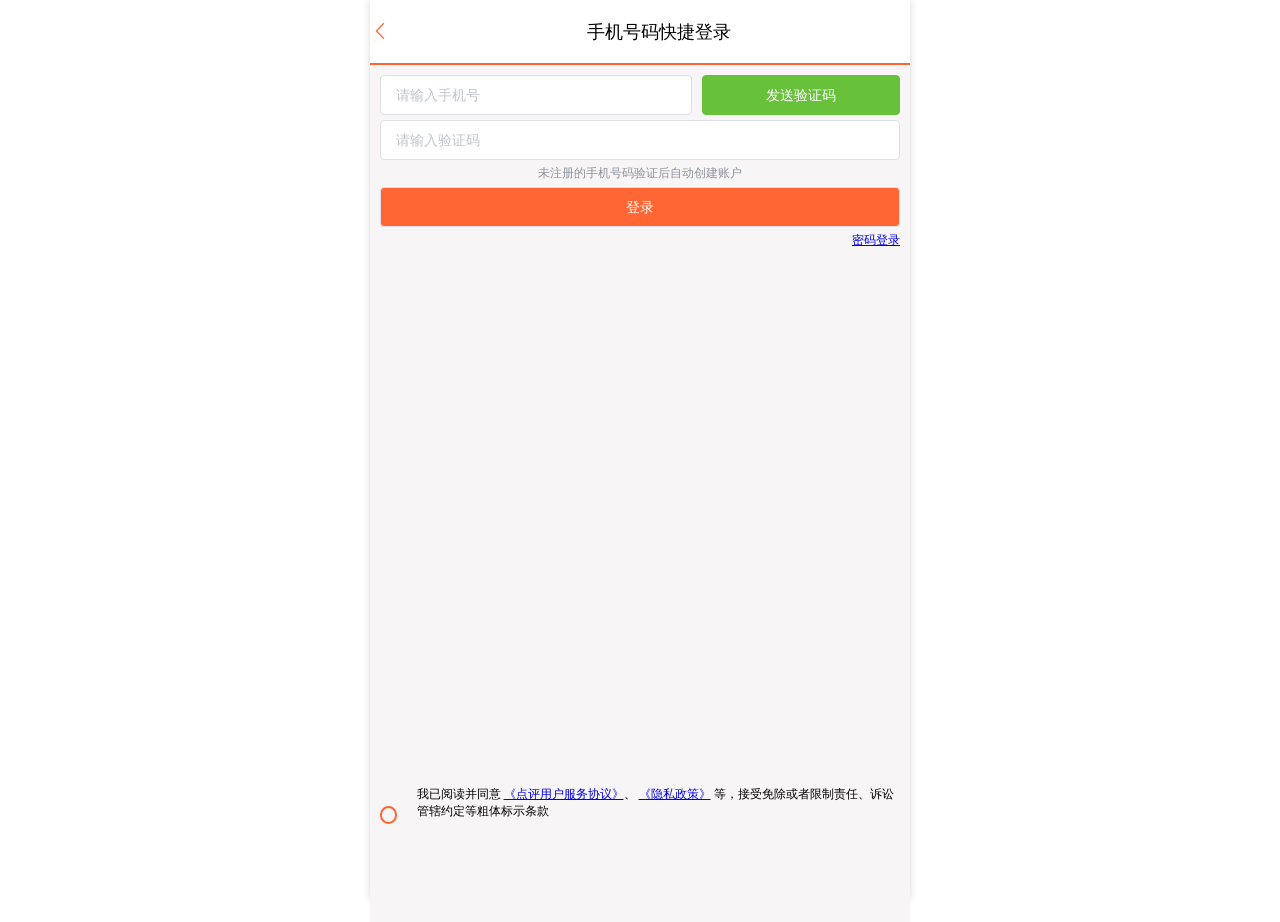
<file: frontend/login.html>
<!DOCTYPE html>
<html lang="en">
<head>
  <meta http-equiv="Content-Type" content="text/html; charset=UTF-8">
  <meta name="viewport" content="width=device-width, initial-scale=1, maximum-scale=1, user-scalable=0">
  <title>点评</title>
  <!-- 引入样式 -->
  <link rel="stylesheet" href="./css/element.css">
  <link href="./css/main.css" rel="stylesheet">
  <link href="./css/login.css" rel="stylesheet">

  <style type="text/css">

  </style>
</head>
<body>
<div id="app">
  <div class="login-container">
    <div class="header">
      <div class="header-back-btn" @click="goBack" ><i class="el-icon-arrow-left"></i></div>
      <div class="header-title">手机号码快捷登录&nbsp;&nbsp;&nbsp;</div>
    </div>
    <div class="content">
      <div class="login-form">
        <div style="display: flex; justify-content: space-between">
          <el-input style="width: 60%" placeholder="请输入手机号" v-model="form.phone" >
          </el-input>
          <el-button style="width: 38%" @click="sendCode" type="success" :disabled="disabled">{{codeBtnMsg}}</el-button>
        </div>

        <div style="height: 5px"></div>
        <el-input placeholder="请输入验证码" v-model="form.code">
        </el-input>
        <div style="text-align: center; color: #8c939d;margin: 5px 0">未注册的手机号码验证后自动创建账户</div>
        <el-button @click="login" style="width: 100%; background-color:#f63; color: #fff;">登录</el-button>
        <div style="text-align: right; color:#333333; margin: 5px 0"><a href="/login2.html">密码登录</a></div>
      </div>
      <div class="login-radio">
        <div>
          <input type="radio" id="readed" name="readed" v-model="radio" value="1">
          <label for="readed"></label>
        </div>
        <div>我已阅读并同意
          <a href="javascript:void(0)">
          《点评用户服务协议》</a>、
          <a href="javascript:void(0)">《隐私政策》</a>
          等，接受免除或者限制责任、诉讼管辖约定等粗体标示条款
        </div>
      </div>
    </div>
  </div>
</div>
<script src="./js/vue.js"></script>
<script src="./js/axios.min.js"></script>
<!-- 引入组件库 -->
<script src="./js/element.js"></script>
<script src="./js/common.js"></script>
<script src="./js/footer.js"></script>
<script>

  const app = new Vue({
    el: "#app",
    data: {
      radio: "",
      disabled: false, // 发送短信按钮
      codeBtnMsg: "发送验证码", // 发送短信按钮提示
      form:{
      }
    },
    methods: {
      login(){
        if(!this.radio){
          this.$message.error("请先确认阅读用户协议！");
          return
        }
        if(!this.form.phone || !this.form.code){
          this.$message.error("手机号和验证码不能为空！");
          return
        }
        axios.post("/user/login", this.form)
        .then(({data}) => {
            if(data){
              // 保存用户信息到session
              sessionStorage.setItem("token", data);
            }
            // 跳转到首页
            location.href = "/index.html"
        })
        .catch(err => this.$message.error(err))
      },
      goBack(){
        history.back();
      },
      sendCode(){
        if (!this.form.phone) {
          this.$message.error("手机号不能为空");
          return;
        }
        // 发送验证码
        axios.post("/user/code?phone="+this.form.phone)
          .then(() => {})
          .catch(err => {
            console.log(err);
            this.$message.error(err)
          });
        // 禁用按钮
        this.disabled = true;
        // 按钮倒计时
        let i = 60;
        this.codeBtnMsg = (i--) + '秒后可重发'
        let taskId = setInterval(() => this.codeBtnMsg = (i--) + '秒后可重发', 1000);
        setTimeout(() => {
          this.disabled = false;
          clearInterval(taskId);
          this.codeBtnMsg = "发送验证码";
        }, 59000)
      }
    }
  })
</script>
</body>
</html>
</file>
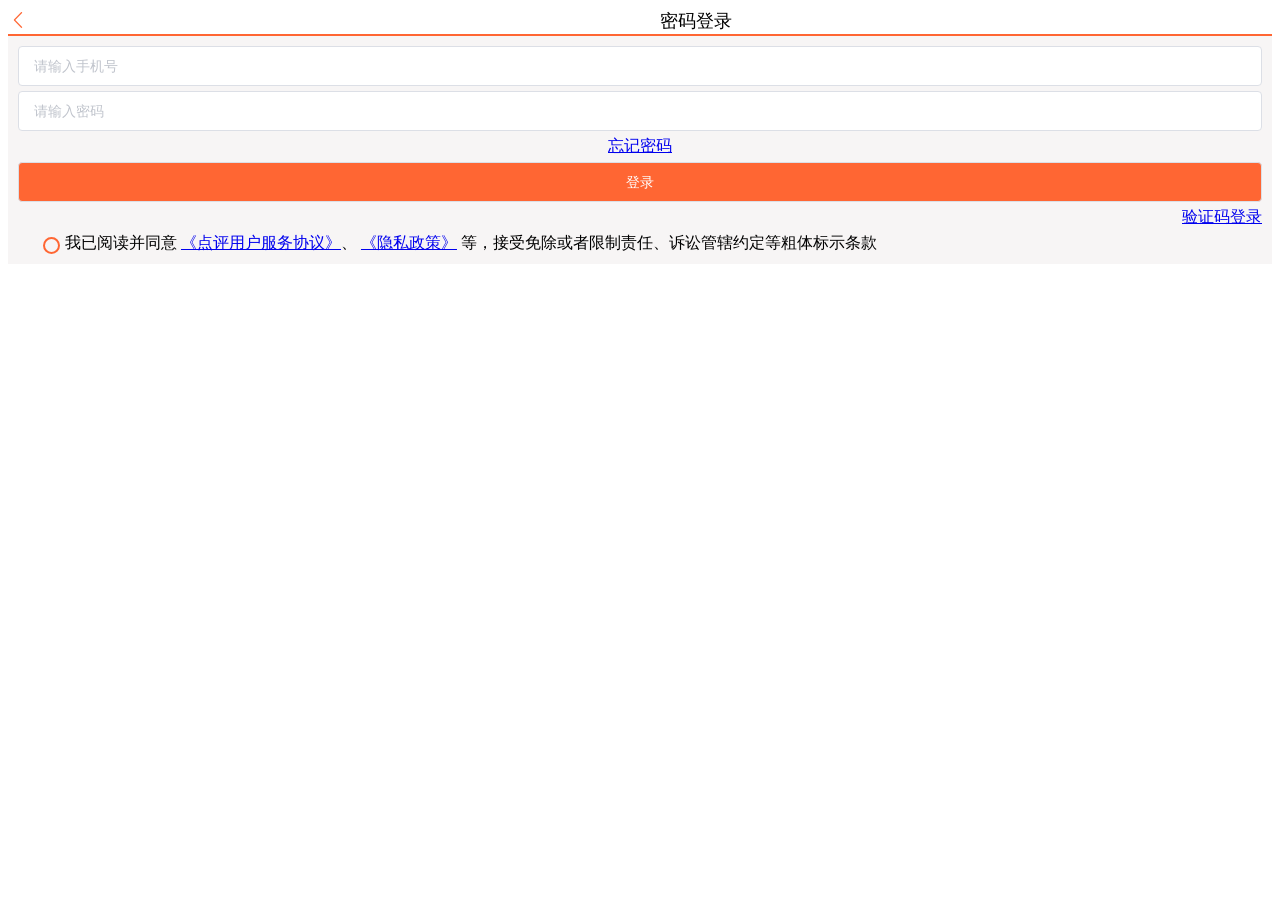
<file: frontend/login2.html>
<!DOCTYPE html>
<html lang="en">
<head>
  <meta http-equiv="Content-Type" content="text/html; charset=UTF-8">
  <meta name="viewport" content="width=device-width, initial-scale=1, maximum-scale=1, user-scalable=0">
  <title>点评</title>
  <link href="./css/login.css" rel="stylesheet">
  <!-- 引入样式 -->
  <link rel="stylesheet" href="./css/element.css">

  <style type="text/css">
      .el-radio__input.is-checked .el-radio__inner {
          border-color: #F63;
          background: #F63;
      }
      .el-input__inner:focus {
          border: 1px solid #F63;
      }
  </style>
</head>
<body>
<div id="app">
  <div class="login-container">
    <div class="header">
      <div class="header-back-btn" @click="goBack"><i class="el-icon-arrow-left"></i></div>
      <div class="header-title">密码登录&nbsp;&nbsp;&nbsp;</div>
    </div>
    <div class="content">
      <div class="login-form">
        <el-input placeholder="请输入手机号" v-model="form.phone">
        </el-input>
        <div style="height: 5px"></div>
        <el-input placeholder="请输入密码" v-model="form.password">
        </el-input>
        <div style="text-align: center; color: #8c939d;margin: 5px 0"><a href="javascript:void(0)">忘记密码</a></div>
        <el-button @click="login" style="width: 100%; background-color:#f63; color: #fff;">登录</el-button>
        <div style="text-align: right; color:#333333; margin: 5px 0"><a href="/login.html">验证码登录</a></div>
      </div>
      <div class="login-radio">
        <div>
          <input type="radio" id="readed" name="readed" v-model="radio" value="1">
          <label for="readed"></label>
        </div>
        <div>我已阅读并同意
          <a href="javascript:void(0)">
          《点评用户服务协议》</a>、
          <a href="javascript:void(0)">《隐私政策》</a>
          等，接受免除或者限制责任、诉讼管辖约定等粗体标示条款
        </div>
      </div>
    </div>
  </div>
</div>
<script src="./js/vue.js"></script>
<script src="./js/axios.min.js"></script>
<!-- 引入组件库 -->
<script src="./js/element.js"></script>
<script src="./js/common.js"></script>
<script>

  const app = new Vue({
    el: "#app",
    data: {
      radio: "",
      form:{
      }
    },
    methods: {
      login(){
        if(!this.radio){
          this.$message.error("请先确认阅读用户协议！");
          return;
        }
        axios.post("/user/login", this.form)
          .then(({data}) => {
            if(data){
              // 保存用户信息到session
              sessionStorage.setItem("token", data);
            }
            // 跳转到首页
            location.href = "/info.html"
          })
          .catch(err => this.$message.error(err))
      },
      goBack(){
        history.back();
      }
    }
  })
</script>
</body>
</html>
</file>
<file: frontend/css/element.css>
@charset "UTF-8";.el-pagination--small .arrow.disabled,.el-table .hidden-columns,.el-table td.is-hidden>*,.el-table th.is-hidden>*,.el-table--hidden{visibility:hidden}.el-dropdown .el-dropdown-selfdefine:focus:active,.el-dropdown .el-dropdown-selfdefine:focus:not(.focusing),.el-message__closeBtn:focus,.el-message__content:focus,.el-popover:focus,.el-popover:focus:active,.el-popover__reference:focus:hover,.el-popover__reference:focus:not(.focusing),.el-rate:active,.el-rate:focus,.el-tooltip:focus:hover,.el-tooltip:focus:not(.focusing),.el-upload-list__item.is-success:active,.el-upload-list__item.is-success:not(.focusing):focus{outline-width:0}.el-input__suffix,.el-tree.is-dragging .el-tree-node__content *{pointer-events:none}@font-face{font-family:element-icons;src:url(fonts/element-icons.woff) format("woff"),url(fonts/element-icons.ttf) format("truetype");font-weight:400;font-display:"auto";font-style:normal}[class*=" el-icon-"],[class^=el-icon-]{font-family:element-icons!important;speak:none;font-style:normal;font-weight:400;font-variant:normal;text-transform:none;line-height:1;vertical-align:baseline;display:inline-block;-webkit-font-smoothing:antialiased;-moz-osx-font-smoothing:grayscale}.el-icon-ice-cream-round:before{content:"\e6a0"}.el-icon-ice-cream-square:before{content:"\e6a3"}.el-icon-lollipop:before{content:"\e6a4"}.el-icon-potato-strips:before{content:"\e6a5"}.el-icon-milk-tea:before{content:"\e6a6"}.el-icon-ice-drink:before{content:"\e6a7"}.el-icon-ice-tea:before{content:"\e6a9"}.el-icon-coffee:before{content:"\e6aa"}.el-icon-orange:before{content:"\e6ab"}.el-icon-pear:before{content:"\e6ac"}.el-icon-apple:before{content:"\e6ad"}.el-icon-cherry:before{content:"\e6ae"}.el-icon-watermelon:before{content:"\e6af"}.el-icon-grape:before{content:"\e6b0"}.el-icon-refrigerator:before{content:"\e6b1"}.el-icon-goblet-square-full:before{content:"\e6b2"}.el-icon-goblet-square:before{content:"\e6b3"}.el-icon-goblet-full:before{content:"\e6b4"}.el-icon-goblet:before{content:"\e6b5"}.el-icon-cold-drink:before{content:"\e6b6"}.el-icon-coffee-cup:before{content:"\e6b8"}.el-icon-water-cup:before{content:"\e6b9"}.el-icon-hot-water:before{content:"\e6ba"}.el-icon-ice-cream:before{content:"\e6bb"}.el-icon-dessert:before{content:"\e6bc"}.el-icon-sugar:before{content:"\e6bd"}.el-icon-tableware:before{content:"\e6be"}.el-icon-burger:before{content:"\e6bf"}.el-icon-knife-fork:before{content:"\e6c1"}.el-icon-fork-spoon:before{content:"\e6c2"}.el-icon-chicken:before{content:"\e6c3"}.el-icon-food:before{content:"\e6c4"}.el-icon-dish-1:before{content:"\e6c5"}.el-icon-dish:before{content:"\e6c6"}.el-icon-moon-night:before{content:"\e6ee"}.el-icon-moon:before{content:"\e6f0"}.el-icon-cloudy-and-sunny:before{content:"\e6f1"}.el-icon-partly-cloudy:before{content:"\e6f2"}.el-icon-cloudy:before{content:"\e6f3"}.el-icon-sunny:before{content:"\e6f6"}.el-icon-sunset:before{content:"\e6f7"}.el-icon-sunrise-1:before{content:"\e6f8"}.el-icon-sunrise:before{content:"\e6f9"}.el-icon-heavy-rain:before{content:"\e6fa"}.el-icon-lightning:before{content:"\e6fb"}.el-icon-light-rain:before{content:"\e6fc"}.el-icon-wind-power:before{content:"\e6fd"}.el-icon-baseball:before{content:"\e712"}.el-icon-soccer:before{content:"\e713"}.el-icon-football:before{content:"\e715"}.el-icon-basketball:before{content:"\e716"}.el-icon-ship:before{content:"\e73f"}.el-icon-truck:before{content:"\e740"}.el-icon-bicycle:before{content:"\e741"}.el-icon-mobile-phone:before{content:"\e6d3"}.el-icon-service:before{content:"\e6d4"}.el-icon-key:before{content:"\e6e2"}.el-icon-unlock:before{content:"\e6e4"}.el-icon-lock:before{content:"\e6e5"}.el-icon-watch:before{content:"\e6fe"}.el-icon-watch-1:before{content:"\e6ff"}.el-icon-timer:before{content:"\e702"}.el-icon-alarm-clock:before{content:"\e703"}.el-icon-map-location:before{content:"\e704"}.el-icon-delete-location:before{content:"\e705"}.el-icon-add-location:before{content:"\e706"}.el-icon-location-information:before{content:"\e707"}.el-icon-location-outline:before{content:"\e708"}.el-icon-location:before{content:"\e79e"}.el-icon-place:before{content:"\e709"}.el-icon-discover:before{content:"\e70a"}.el-icon-first-aid-kit:before{content:"\e70b"}.el-icon-trophy-1:before{content:"\e70c"}.el-icon-trophy:before{content:"\e70d"}.el-icon-medal:before{content:"\e70e"}.el-icon-medal-1:before{content:"\e70f"}.el-icon-stopwatch:before{content:"\e710"}.el-icon-mic:before{content:"\e711"}.el-icon-copy-document:before{content:"\e718"}.el-icon-full-screen:before{content:"\e719"}.el-icon-switch-button:before{content:"\e71b"}.el-icon-aim:before{content:"\e71c"}.el-icon-crop:before{content:"\e71d"}.el-icon-odometer:before{content:"\e71e"}.el-icon-time:before{content:"\e71f"}.el-icon-bangzhu:before{content:"\e724"}.el-icon-close-notification:before{content:"\e726"}.el-icon-microphone:before{content:"\e727"}.el-icon-turn-off-microphone:before{content:"\e728"}.el-icon-position:before{content:"\e729"}.el-icon-postcard:before{content:"\e72a"}.el-icon-message:before{content:"\e72b"}.el-icon-chat-line-square:before{content:"\e72d"}.el-icon-chat-dot-square:before{content:"\e72e"}.el-icon-chat-dot-round:before{content:"\e72f"}.el-icon-chat-square:before{content:"\e730"}.el-icon-chat-line-round:before{content:"\e731"}.el-icon-chat-round:before{content:"\e732"}.el-icon-set-up:before{content:"\e733"}.el-icon-turn-off:before{content:"\e734"}.el-icon-open:before{content:"\e735"}.el-icon-connection:before{content:"\e736"}.el-icon-link:before{content:"\e737"}.el-icon-cpu:before{content:"\e738"}.el-icon-thumb:before{content:"\e739"}.el-icon-female:before{content:"\e73a"}.el-icon-male:before{content:"\e73b"}.el-icon-guide:before{content:"\e73c"}.el-icon-news:before{content:"\e73e"}.el-icon-price-tag:before{content:"\e744"}.el-icon-discount:before{content:"\e745"}.el-icon-wallet:before{content:"\e747"}.el-icon-coin:before{content:"\e748"}.el-icon-money:before{content:"\e749"}.el-icon-bank-card:before{content:"\e74a"}.el-icon-box:before{content:"\e74b"}.el-icon-present:before{content:"\e74c"}.el-icon-sell:before{content:"\e6d5"}.el-icon-sold-out:before{content:"\e6d6"}.el-icon-shopping-bag-2:before{content:"\e74d"}.el-icon-shopping-bag-1:before{content:"\e74e"}.el-icon-shopping-cart-2:before{content:"\e74f"}.el-icon-shopping-cart-1:before{content:"\e750"}.el-icon-shopping-cart-full:before{content:"\e751"}.el-icon-smoking:before{content:"\e752"}.el-icon-no-smoking:before{content:"\e753"}.el-icon-house:before{content:"\e754"}.el-icon-table-lamp:before{content:"\e755"}.el-icon-school:before{content:"\e756"}.el-icon-office-building:before{content:"\e757"}.el-icon-toilet-paper:before{content:"\e758"}.el-icon-notebook-2:before{content:"\e759"}.el-icon-notebook-1:before{content:"\e75a"}.el-icon-files:before{content:"\e75b"}.el-icon-collection:before{content:"\e75c"}.el-icon-receiving:before{content:"\e75d"}.el-icon-suitcase-1:before{content:"\e760"}.el-icon-suitcase:before{content:"\e761"}.el-icon-film:before{content:"\e763"}.el-icon-collection-tag:before{content:"\e765"}.el-icon-data-analysis:before{content:"\e766"}.el-icon-pie-chart:before{content:"\e767"}.el-icon-data-board:before{content:"\e768"}.el-icon-data-line:before{content:"\e76d"}.el-icon-reading:before{content:"\e769"}.el-icon-magic-stick:before{content:"\e76a"}.el-icon-coordinate:before{content:"\e76b"}.el-icon-mouse:before{content:"\e76c"}.el-icon-brush:before{content:"\e76e"}.el-icon-headset:before{content:"\e76f"}.el-icon-umbrella:before{content:"\e770"}.el-icon-scissors:before{content:"\e771"}.el-icon-mobile:before{content:"\e773"}.el-icon-attract:before{content:"\e774"}.el-icon-monitor:before{content:"\e775"}.el-icon-search:before{content:"\e778"}.el-icon-takeaway-box:before{content:"\e77a"}.el-icon-paperclip:before{content:"\e77d"}.el-icon-printer:before{content:"\e77e"}.el-icon-document-add:before{content:"\e782"}.el-icon-document:before{content:"\e785"}.el-icon-document-checked:before{content:"\e786"}.el-icon-document-copy:before{content:"\e787"}.el-icon-document-delete:before{content:"\e788"}.el-icon-document-remove:before{content:"\e789"}.el-icon-tickets:before{content:"\e78b"}.el-icon-folder-checked:before{content:"\e77f"}.el-icon-folder-delete:before{content:"\e780"}.el-icon-folder-remove:before{content:"\e781"}.el-icon-folder-add:before{content:"\e783"}.el-icon-folder-opened:before{content:"\e784"}.el-icon-folder:before{content:"\e78a"}.el-icon-edit-outline:before{content:"\e764"}.el-icon-edit:before{content:"\e78c"}.el-icon-date:before{content:"\e78e"}.el-icon-c-scale-to-original:before{content:"\e7c6"}.el-icon-view:before{content:"\e6ce"}.el-icon-loading:before{content:"\e6cf"}.el-icon-rank:before{content:"\e6d1"}.el-icon-sort-down:before{content:"\e7c4"}.el-icon-sort-up:before{content:"\e7c5"}.el-icon-sort:before{content:"\e6d2"}.el-icon-finished:before{content:"\e6cd"}.el-icon-refresh-left:before{content:"\e6c7"}.el-icon-refresh-right:before{content:"\e6c8"}.el-icon-refresh:before{content:"\e6d0"}.el-icon-video-play:before{content:"\e7c0"}.el-icon-video-pause:before{content:"\e7c1"}.el-icon-d-arrow-right:before{content:"\e6dc"}.el-icon-d-arrow-left:before{content:"\e6dd"}.el-icon-arrow-up:before{content:"\e6e1"}.el-icon-arrow-down:before{content:"\e6df"}.el-icon-arrow-right:before{content:"\e6e0"}.el-icon-arrow-left:before{content:"\e6de"}.el-icon-top-right:before{content:"\e6e7"}.el-icon-top-left:before{content:"\e6e8"}.el-icon-top:before{content:"\e6e6"}.el-icon-bottom:before{content:"\e6eb"}.el-icon-right:before{content:"\e6e9"}.el-icon-back:before{content:"\e6ea"}.el-icon-bottom-right:before{content:"\e6ec"}.el-icon-bottom-left:before{content:"\e6ed"}.el-icon-caret-top:before{content:"\e78f"}.el-icon-caret-bottom:before{content:"\e790"}.el-icon-caret-right:before{content:"\e791"}.el-icon-caret-left:before{content:"\e792"}.el-icon-d-caret:before{content:"\e79a"}.el-icon-share:before{content:"\e793"}.el-icon-menu:before{content:"\e798"}.el-icon-s-grid:before{content:"\e7a6"}.el-icon-s-check:before{content:"\e7a7"}.el-icon-s-data:before{content:"\e7a8"}.el-icon-s-opportunity:before{content:"\e7aa"}.el-icon-s-custom:before{content:"\e7ab"}.el-icon-s-claim:before{content:"\e7ad"}.el-icon-s-finance:before{content:"\e7ae"}.el-icon-s-comment:before{content:"\e7af"}.el-icon-s-flag:before{content:"\e7b0"}.el-icon-s-marketing:before{content:"\e7b1"}.el-icon-s-shop:before{content:"\e7b4"}.el-icon-s-open:before{content:"\e7b5"}.el-icon-s-management:before{content:"\e7b6"}.el-icon-s-ticket:before{content:"\e7b7"}.el-icon-s-release:before{content:"\e7b8"}.el-icon-s-home:before{content:"\e7b9"}.el-icon-s-promotion:before{content:"\e7ba"}.el-icon-s-operation:before{content:"\e7bb"}.el-icon-s-unfold:before{content:"\e7bc"}.el-icon-s-fold:before{content:"\e7a9"}.el-icon-s-platform:before{content:"\e7bd"}.el-icon-s-order:before{content:"\e7be"}.el-icon-s-cooperation:before{content:"\e7bf"}.el-icon-bell:before{content:"\e725"}.el-icon-message-solid:before{content:"\e799"}.el-icon-video-camera:before{content:"\e772"}.el-icon-video-camera-solid:before{content:"\e796"}.el-icon-camera:before{content:"\e779"}.el-icon-camera-solid:before{content:"\e79b"}.el-icon-download:before{content:"\e77c"}.el-icon-upload2:before{content:"\e77b"}.el-icon-upload:before{content:"\e7c3"}.el-icon-picture-outline-round:before{content:"\e75f"}.el-icon-picture-outline:before{content:"\e75e"}.el-icon-picture:before{content:"\e79f"}.el-icon-close:before{content:"\e6db"}.el-icon-check:before{content:"\e6da"}.el-icon-plus:before{content:"\e6d9"}.el-icon-minus:before{content:"\e6d8"}.el-icon-help:before{content:"\e73d"}.el-icon-s-help:before{content:"\e7b3"}.el-icon-circle-close:before{content:"\e78d"}.el-icon-circle-check:before{content:"\e720"}.el-icon-circle-plus-outline:before{content:"\e723"}.el-icon-remove-outline:before{content:"\e722"}.el-icon-zoom-out:before{content:"\e776"}.el-icon-zoom-in:before{content:"\e777"}.el-icon-error:before{content:"\e79d"}.el-icon-success:before{content:"\e79c"}.el-icon-circle-plus:before{content:"\e7a0"}.el-icon-remove:before{content:"\e7a2"}.el-icon-info:before{content:"\e7a1"}.el-icon-question:before{content:"\e7a4"}.el-icon-warning-outline:before{content:"\e6c9"}.el-icon-warning:before{content:"\e7a3"}.el-icon-goods:before{content:"\e7c2"}.el-icon-s-goods:before{content:"\e7b2"}.el-icon-star-off:before{content:"\e717"}.el-icon-star-on:before{content:"\e797"}.el-icon-more-outline:before{content:"\e6cc"}.el-icon-more:before{content:"\e794"}.el-icon-phone-outline:before{content:"\e6cb"}.el-icon-phone:before{content:"\e795"}.el-icon-user:before{content:"\e6e3"}.el-icon-user-solid:before{content:"\e7a5"}.el-icon-setting:before{content:"\e6ca"}.el-icon-s-tools:before{content:"\e7ac"}.el-icon-delete:before{content:"\e6d7"}.el-icon-delete-solid:before{content:"\e7c9"}.el-icon-eleme:before{content:"\e7c7"}.el-icon-platform-eleme:before{content:"\e7ca"}.el-icon-loading{-webkit-animation:rotating 2s linear infinite;animation:rotating 2s linear infinite}.el-icon--right{margin-left:5px}.el-icon--left{margin-right:5px}@-webkit-keyframes rotating{0%{-webkit-transform:rotateZ(0);transform:rotateZ(0)}100%{-webkit-transform:rotateZ(360deg);transform:rotateZ(360deg)}}@keyframes rotating{0%{-webkit-transform:rotateZ(0);transform:rotateZ(0)}100%{-webkit-transform:rotateZ(360deg);transform:rotateZ(360deg)}}.el-pagination{white-space:nowrap;padding:2px 5px;color:#303133;font-weight:700}.el-pagination::after,.el-pagination::before{display:table;content:""}.el-pagination::after{clear:both}.el-pagination button,.el-pagination span:not([class*=suffix]){display:inline-block;font-size:13px;min-width:35.5px;height:28px;line-height:28px;vertical-align:top;-webkit-box-sizing:border-box;box-sizing:border-box}.el-pagination .el-input__inner{text-align:center;-moz-appearance:textfield;line-height:normal}.el-pagination .el-input__suffix{right:0;-webkit-transform:scale(.8);transform:scale(.8)}.el-pagination .el-select .el-input{width:100px;margin:0 5px}.el-pagination .el-select .el-input .el-input__inner{padding-right:25px;border-radius:3px}.el-pagination button{border:none;padding:0 6px;background:0 0}.el-pagination button:focus{outline:0}.el-pagination button:hover{color:#FF6633}.el-pagination button:disabled{color:#C0C4CC;background-color:#FFF;cursor:not-allowed}.el-pagination .btn-next,.el-pagination .btn-prev{background:center center no-repeat #FFF;background-size:16px;cursor:pointer;margin:0;color:#303133}.el-pagination .btn-next .el-icon,.el-pagination .btn-prev .el-icon{display:block;font-size:12px;font-weight:700}.el-pagination .btn-prev{padding-right:12px}.el-pagination .btn-next{padding-left:12px}.el-pagination .el-pager li.disabled{color:#C0C4CC;cursor:not-allowed}.el-pager li,.el-pager li.btn-quicknext:hover,.el-pager li.btn-quickprev:hover{cursor:pointer}.el-pagination--small .btn-next,.el-pagination--small .btn-prev,.el-pagination--small .el-pager li,.el-pagination--small .el-pager li.btn-quicknext,.el-pagination--small .el-pager li.btn-quickprev,.el-pagination--small .el-pager li:last-child{border-color:transparent;font-size:12px;line-height:22px;height:22px;min-width:22px}.el-pagination--small .more::before,.el-pagination--small li.more::before{line-height:24px}.el-pagination--small button,.el-pagination--small span:not([class*=suffix]){height:22px;line-height:22px}.el-pagination--small .el-pagination__editor,.el-pagination--small .el-pagination__editor.el-input .el-input__inner{height:22px}.el-pagination__sizes{margin:0 10px 0 0;font-weight:400;color:#606266}.el-pagination__sizes .el-input .el-input__inner{font-size:13px;padding-left:8px}.el-pagination__sizes .el-input .el-input__inner:hover{border-color:#FF6633}.el-pagination__total{margin-right:10px;font-weight:400;color:#606266}.el-pagination__jump{margin-left:24px;font-weight:400;color:#606266}.el-pagination__jump .el-input__inner{padding:0 3px}.el-pagination__rightwrapper{float:right}.el-pagination__editor{line-height:18px;padding:0 2px;height:28px;text-align:center;margin:0 2px;-webkit-box-sizing:border-box;box-sizing:border-box;border-radius:3px}.el-pager,.el-pagination.is-background .btn-next,.el-pagination.is-background .btn-prev{padding:0}.el-pagination__editor.el-input{width:50px}.el-pagination__editor.el-input .el-input__inner{height:28px}.el-pagination__editor .el-input__inner::-webkit-inner-spin-button,.el-pagination__editor .el-input__inner::-webkit-outer-spin-button{-webkit-appearance:none;margin:0}.el-pagination.is-background .btn-next,.el-pagination.is-background .btn-prev,.el-pagination.is-background .el-pager li{margin:0 5px;background-color:#f4f4f5;color:#606266;min-width:30px;border-radius:2px}.el-pagination.is-background .btn-next.disabled,.el-pagination.is-background .btn-next:disabled,.el-pagination.is-background .btn-prev.disabled,.el-pagination.is-background .btn-prev:disabled,.el-pagination.is-background .el-pager li.disabled{color:#C0C4CC}.el-pagination.is-background .el-pager li:not(.disabled):hover{color:#FF6633}.el-pagination.is-background .el-pager li:not(.disabled).active{background-color:#FF6633;color:#FFF}.el-dialog,.el-pager li{background:#FFF;-webkit-box-sizing:border-box}.el-pagination.is-background.el-pagination--small .btn-next,.el-pagination.is-background.el-pagination--small .btn-prev,.el-pagination.is-background.el-pagination--small .el-pager li{margin:0 3px;min-width:22px}.el-pager,.el-pager li{vertical-align:top;margin:0;display:inline-block}.el-pager{-webkit-user-select:none;-moz-user-select:none;-ms-user-select:none;user-select:none;list-style:none;font-size:0}.el-date-table,.el-table th{-webkit-user-select:none;-moz-user-select:none}.el-pager .more::before{line-height:30px}.el-pager li{padding:0 4px;font-size:13px;min-width:35.5px;height:28px;line-height:28px;box-sizing:border-box;text-align:center}.el-menu--collapse .el-menu .el-submenu,.el-menu--popup{min-width:200px}.el-pager li.btn-quicknext,.el-pager li.btn-quickprev{line-height:28px;color:#303133}.el-pager li.btn-quicknext.disabled,.el-pager li.btn-quickprev.disabled{color:#C0C4CC}.el-pager li.active+li{border-left:0}.el-pager li:hover{color:#FF6633}.el-pager li.active{color:#FF6633;cursor:default}@-webkit-keyframes v-modal-in{0%{opacity:0}}@-webkit-keyframes v-modal-out{100%{opacity:0}}.el-dialog{position:relative;margin:0 auto 50px;border-radius:2px;-webkit-box-shadow:0 1px 3px rgba(0,0,0,.3);box-shadow:0 1px 3px rgba(0,0,0,.3);box-sizing:border-box;width:50%}.el-dialog.is-fullscreen{width:100%;margin-top:0;margin-bottom:0;height:100%;overflow:auto}.el-dialog__wrapper{position:fixed;top:0;right:0;bottom:0;left:0;overflow:auto;margin:0}.el-dialog__header{padding:20px 20px 10px}.el-dialog__headerbtn{position:absolute;top:20px;right:20px;padding:0;background:0 0;border:none;outline:0;cursor:pointer;font-size:16px}.el-dialog__headerbtn .el-dialog__close{color:#909399}.el-dialog__headerbtn:focus .el-dialog__close,.el-dialog__headerbtn:hover .el-dialog__close{color:#FF6633}.el-dialog__title{line-height:24px;font-size:18px;color:#303133}.el-dialog__body{padding:30px 20px;color:#606266;font-size:14px;word-break:break-all}.el-dialog__footer{padding:10px 20px 20px;text-align:right;-webkit-box-sizing:border-box;box-sizing:border-box}.el-dialog--center{text-align:center}.el-dialog--center .el-dialog__body{text-align:initial;padding:25px 25px 30px}.el-dialog--center .el-dialog__footer{text-align:inherit}.dialog-fade-enter-active{-webkit-animation:dialog-fade-in .3s;animation:dialog-fade-in .3s}.dialog-fade-leave-active{-webkit-animation:dialog-fade-out .3s;animation:dialog-fade-out .3s}@-webkit-keyframes dialog-fade-in{0%{-webkit-transform:translate3d(0,-20px,0);transform:translate3d(0,-20px,0);opacity:0}100%{-webkit-transform:translate3d(0,0,0);transform:translate3d(0,0,0);opacity:1}}@keyframes dialog-fade-in{0%{-webkit-transform:translate3d(0,-20px,0);transform:translate3d(0,-20px,0);opacity:0}100%{-webkit-transform:translate3d(0,0,0);transform:translate3d(0,0,0);opacity:1}}@-webkit-keyframes dialog-fade-out{0%{-webkit-transform:translate3d(0,0,0);transform:translate3d(0,0,0);opacity:1}100%{-webkit-transform:translate3d(0,-20px,0);transform:translate3d(0,-20px,0);opacity:0}}@keyframes dialog-fade-out{0%{-webkit-transform:translate3d(0,0,0);transform:translate3d(0,0,0);opacity:1}100%{-webkit-transform:translate3d(0,-20px,0);transform:translate3d(0,-20px,0);opacity:0}}.el-autocomplete{position:relative;display:inline-block}.el-autocomplete-suggestion{margin:5px 0;-webkit-box-shadow:0 2px 12px 0 rgba(0,0,0,.1);box-shadow:0 2px 12px 0 rgba(0,0,0,.1);border-radius:4px;border:1px solid #E4E7ED;-webkit-box-sizing:border-box;box-sizing:border-box;background-color:#FFF}.el-dropdown-menu,.el-menu--collapse .el-submenu .el-menu{z-index:10;-webkit-box-shadow:0 2px 12px 0 rgba(0,0,0,.1)}.el-autocomplete-suggestion__wrap{max-height:280px;padding:10px 0;-webkit-box-sizing:border-box;box-sizing:border-box}.el-autocomplete-suggestion__list{margin:0;padding:0}.el-autocomplete-suggestion li{padding:0 20px;margin:0;line-height:34px;cursor:pointer;color:#606266;font-size:14px;list-style:none;white-space:nowrap;overflow:hidden;text-overflow:ellipsis}.el-autocomplete-suggestion li.highlighted,.el-autocomplete-suggestion li:hover{background-color:#F5F7FA}.el-autocomplete-suggestion li.divider{margin-top:6px;border-top:1px solid #000}.el-autocomplete-suggestion li.divider:last-child{margin-bottom:-6px}.el-autocomplete-suggestion.is-loading li{text-align:center;height:100px;line-height:100px;font-size:20px;color:#999}.el-autocomplete-suggestion.is-loading li::after{display:inline-block;content:"";height:100%;vertical-align:middle}.el-autocomplete-suggestion.is-loading li:hover{background-color:#FFF}.el-autocomplete-suggestion.is-loading .el-icon-loading{vertical-align:middle}.el-dropdown{display:inline-block;position:relative;color:#606266;font-size:14px}.el-dropdown .el-button-group{display:block}.el-dropdown .el-button-group .el-button{float:none}.el-dropdown .el-dropdown__caret-button{padding-left:5px;padding-right:5px;position:relative;border-left:none}.el-dropdown .el-dropdown__caret-button::before{content:'';position:absolute;display:block;width:1px;top:5px;bottom:5px;left:0;background:rgba(255,255,255,.5)}.el-dropdown .el-dropdown__caret-button.el-button--default::before{background:rgba(220,223,230,.5)}.el-dropdown .el-dropdown__caret-button:hover::before{top:0;bottom:0}.el-dropdown .el-dropdown__caret-button .el-dropdown__icon{padding-left:0}.el-dropdown__icon{font-size:12px;margin:0 3px}.el-dropdown-menu{position:absolute;top:0;left:0;padding:10px 0;margin:5px 0;background-color:#FFF;border:1px solid #EBEEF5;border-radius:4px;box-shadow:0 2px 12px 0 rgba(0,0,0,.1)}.el-dropdown-menu__item{list-style:none;line-height:36px;padding:0 20px;margin:0;font-size:14px;color:#606266;cursor:pointer;outline:0}.el-dropdown-menu__item:focus,.el-dropdown-menu__item:not(.is-disabled):hover{background-color:#ecf5ff;color:#66b1ff}.el-dropdown-menu__item i{margin-right:5px}.el-dropdown-menu__item--divided{position:relative;margin-top:6px;border-top:1px solid #EBEEF5}.el-dropdown-menu__item--divided:before{content:'';height:6px;display:block;margin:0 -20px;background-color:#FFF}.el-dropdown-menu__item.is-disabled{cursor:default;color:#bbb;pointer-events:none}.el-dropdown-menu--medium{padding:6px 0}.el-dropdown-menu--medium .el-dropdown-menu__item{line-height:30px;padding:0 17px;font-size:14px}.el-dropdown-menu--medium .el-dropdown-menu__item.el-dropdown-menu__item--divided{margin-top:6px}.el-dropdown-menu--medium .el-dropdown-menu__item.el-dropdown-menu__item--divided:before{height:6px;margin:0 -17px}.el-dropdown-menu--small{padding:6px 0}.el-dropdown-menu--small .el-dropdown-menu__item{line-height:27px;padding:0 15px;font-size:13px}.el-dropdown-menu--small .el-dropdown-menu__item.el-dropdown-menu__item--divided{margin-top:4px}.el-dropdown-menu--small .el-dropdown-menu__item.el-dropdown-menu__item--divided:before{height:4px;margin:0 -15px}.el-dropdown-menu--mini{padding:3px 0}.el-dropdown-menu--mini .el-dropdown-menu__item{line-height:24px;padding:0 10px;font-size:12px}.el-dropdown-menu--mini .el-dropdown-menu__item.el-dropdown-menu__item--divided{margin-top:3px}.el-dropdown-menu--mini .el-dropdown-menu__item.el-dropdown-menu__item--divided:before{height:3px;margin:0 -10px}.el-menu{border-right:solid 1px #e6e6e6;list-style:none;position:relative;margin:0;padding-left:0;background-color:#FFF}.el-menu--horizontal>.el-menu-item:not(.is-disabled):focus,.el-menu--horizontal>.el-menu-item:not(.is-disabled):hover,.el-menu--horizontal>.el-submenu .el-submenu__title:hover{background-color:#fff}.el-menu::after,.el-menu::before{display:table;content:""}.el-menu::after{clear:both}.el-menu.el-menu--horizontal{border-bottom:solid 1px #e6e6e6}.el-menu--horizontal{border-right:none}.el-menu--horizontal>.el-menu-item{float:left;height:60px;line-height:60px;margin:0;border-bottom:2px solid transparent;color:#909399}.el-menu--horizontal>.el-menu-item a,.el-menu--horizontal>.el-menu-item a:hover{color:inherit}.el-menu--horizontal>.el-submenu{float:left}.el-menu--horizontal>.el-submenu:focus,.el-menu--horizontal>.el-submenu:hover{outline:0}.el-menu--horizontal>.el-submenu:focus .el-submenu__title,.el-menu--horizontal>.el-submenu:hover .el-submenu__title{color:#303133}.el-menu--horizontal>.el-submenu.is-active .el-submenu__title{border-bottom:2px solid #FF6633;color:#303133}.el-menu--horizontal>.el-submenu .el-submenu__title{height:60px;line-height:60px;border-bottom:2px solid transparent;color:#909399}.el-menu--horizontal>.el-submenu .el-submenu__icon-arrow{position:static;vertical-align:middle;margin-left:8px;margin-top:-3px}.el-menu--horizontal .el-menu .el-menu-item,.el-menu--horizontal .el-menu .el-submenu__title{background-color:#FFF;float:none;height:36px;line-height:36px;padding:0 10px;color:#909399}.el-menu--horizontal .el-menu .el-menu-item.is-active,.el-menu--horizontal .el-menu .el-submenu.is-active>.el-submenu__title{color:#303133}.el-menu--horizontal .el-menu-item:not(.is-disabled):focus,.el-menu--horizontal .el-menu-item:not(.is-disabled):hover{outline:0;color:#303133}.el-menu--horizontal>.el-menu-item.is-active{border-bottom:2px solid #FF6633;color:#303133}.el-menu--collapse{width:64px}.el-menu--collapse>.el-menu-item [class^=el-icon-],.el-menu--collapse>.el-submenu>.el-submenu__title [class^=el-icon-]{margin:0;vertical-align:middle;width:24px;text-align:center}.el-menu--collapse>.el-menu-item .el-submenu__icon-arrow,.el-menu--collapse>.el-submenu>.el-submenu__title .el-submenu__icon-arrow{display:none}.el-menu--collapse>.el-menu-item span,.el-menu--collapse>.el-submenu>.el-submenu__title span{height:0;width:0;overflow:hidden;visibility:hidden;display:inline-block}.el-menu--collapse>.el-menu-item.is-active i{color:inherit}.el-menu--collapse .el-submenu{position:relative}.el-menu--collapse .el-submenu .el-menu{position:absolute;margin-left:5px;top:0;left:100%;border:1px solid #E4E7ED;border-radius:2px;box-shadow:0 2px 12px 0 rgba(0,0,0,.1)}.el-menu-item,.el-submenu__title{height:56px;line-height:56px;position:relative;-webkit-box-sizing:border-box;white-space:nowrap;list-style:none}.el-menu--collapse .el-submenu.is-opened>.el-submenu__title .el-submenu__icon-arrow{-webkit-transform:none;transform:none}.el-menu--popup{z-index:100;border:none;padding:5px 0;border-radius:2px;-webkit-box-shadow:0 2px 12px 0 rgba(0,0,0,.1);box-shadow:0 2px 12px 0 rgba(0,0,0,.1)}.el-menu--popup-bottom-start{margin-top:5px}.el-menu--popup-right-start{margin-left:5px;margin-right:5px}.el-menu-item{font-size:14px;color:#303133;padding:0 20px;cursor:pointer;-webkit-transition:border-color .3s,background-color .3s,color .3s;transition:border-color .3s,background-color .3s,color .3s;box-sizing:border-box}.el-menu-item *{vertical-align:middle}.el-menu-item i{color:#909399}.el-menu-item:focus,.el-menu-item:hover{outline:0;background-color:#ecf5ff}.el-menu-item.is-disabled{opacity:.25;cursor:not-allowed;background:0 0!important}.el-menu-item [class^=el-icon-]{margin-right:5px;width:24px;text-align:center;font-size:18px;vertical-align:middle}.el-menu-item.is-active{color:#FF6633}.el-menu-item.is-active i{color:inherit}.el-submenu{list-style:none;margin:0;padding-left:0}.el-submenu__title{font-size:14px;color:#303133;padding:0 20px;cursor:pointer;-webkit-transition:border-color .3s,background-color .3s,color .3s;transition:border-color .3s,background-color .3s,color .3s;box-sizing:border-box}.el-submenu__title *{vertical-align:middle}.el-submenu__title i{color:#909399}.el-submenu__title:focus,.el-submenu__title:hover{outline:0;background-color:#ecf5ff}.el-submenu__title.is-disabled{opacity:.25;cursor:not-allowed;background:0 0!important}.el-submenu__title:hover{background-color:#ecf5ff}.el-submenu .el-menu{border:none}.el-submenu .el-menu-item{height:50px;line-height:50px;padding:0 45px;min-width:200px}.el-submenu__icon-arrow{position:absolute;top:50%;right:20px;margin-top:-7px;-webkit-transition:-webkit-transform .3s;transition:-webkit-transform .3s;transition:transform .3s;transition:transform .3s,-webkit-transform .3s;font-size:12px}.el-submenu.is-active .el-submenu__title{border-bottom-color:#FF6633}.el-submenu.is-opened>.el-submenu__title .el-submenu__icon-arrow{-webkit-transform:rotateZ(180deg);transform:rotateZ(180deg)}.el-submenu.is-disabled .el-menu-item,.el-submenu.is-disabled .el-submenu__title{opacity:.25;cursor:not-allowed;background:0 0!important}.el-submenu [class^=el-icon-]{vertical-align:middle;margin-right:5px;width:24px;text-align:center;font-size:18px}.el-menu-item-group>ul{padding:0}.el-menu-item-group__title{padding:7px 0 7px 20px;line-height:normal;font-size:12px;color:#909399}.el-radio-button__inner,.el-radio-group{display:inline-block;line-height:1;vertical-align:middle}.horizontal-collapse-transition .el-submenu__title .el-submenu__icon-arrow{-webkit-transition:.2s;transition:.2s;opacity:0}.el-radio-group{font-size:0}.el-radio-button{position:relative;display:inline-block;outline:0}.el-radio-button__inner{white-space:nowrap;background:#FFF;border:1px solid #DCDFE6;font-weight:500;border-left:0;color:#606266;-webkit-appearance:none;text-align:center;-webkit-box-sizing:border-box;box-sizing:border-box;outline:0;margin:0;position:relative;cursor:pointer;-webkit-transition:all .3s cubic-bezier(.645,.045,.355,1);transition:all .3s cubic-bezier(.645,.045,.355,1);padding:12px 20px;font-size:14px;border-radius:0}.el-radio-button__inner.is-round{padding:12px 20px}.el-radio-button__inner:hover{color:#FF6633}.el-radio-button__inner [class*=el-icon-]{line-height:.9}.el-radio-button__inner [class*=el-icon-]+span{margin-left:5px}.el-radio-button:first-child .el-radio-button__inner{border-left:1px solid #DCDFE6;border-radius:4px 0 0 4px;-webkit-box-shadow:none!important;box-shadow:none!important}.el-radio-button__orig-radio{opacity:0;outline:0;position:absolute;z-index:-1}.el-radio-button__orig-radio:checked+.el-radio-button__inner{color:#FFF;background-color:#FF6633;border-color:#FF6633;-webkit-box-shadow:-1px 0 0 0 #FF6633;box-shadow:-1px 0 0 0 #FF6633}.el-radio-button__orig-radio:disabled+.el-radio-button__inner{color:#C0C4CC;cursor:not-allowed;background-image:none;background-color:#FFF;border-color:#EBEEF5;-webkit-box-shadow:none;box-shadow:none}.el-radio-button__orig-radio:disabled:checked+.el-radio-button__inner{background-color:#F2F6FC}.el-radio-button:last-child .el-radio-button__inner{border-radius:0 4px 4px 0}.el-popover,.el-radio-button:first-child:last-child .el-radio-button__inner{border-radius:4px}.el-radio-button--medium .el-radio-button__inner{padding:10px 20px;font-size:14px;border-radius:0}.el-radio-button--medium .el-radio-button__inner.is-round{padding:10px 20px}.el-radio-button--small .el-radio-button__inner{padding:9px 15px;font-size:12px;border-radius:0}.el-radio-button--small .el-radio-button__inner.is-round{padding:9px 15px}.el-radio-button--mini .el-radio-button__inner{padding:7px 15px;font-size:12px;border-radius:0}.el-radio-button--mini .el-radio-button__inner.is-round{padding:7px 15px}.el-radio-button:focus:not(.is-focus):not(:active):not(.is-disabled){-webkit-box-shadow:0 0 2px 2px #FF6633;box-shadow:0 0 2px 2px #FF6633}.el-switch{display:-webkit-inline-box;display:-ms-inline-flexbox;display:inline-flex;-webkit-box-align:center;-ms-flex-align:center;align-items:center;position:relative;font-size:14px;line-height:20px;height:20px;vertical-align:middle}.el-switch__core,.el-switch__label{display:inline-block;cursor:pointer}.el-switch.is-disabled .el-switch__core,.el-switch.is-disabled .el-switch__label{cursor:not-allowed}.el-switch__label{-webkit-transition:.2s;transition:.2s;height:20px;font-size:14px;font-weight:500;vertical-align:middle;color:#303133}.el-switch__label.is-active{color:#FF6633}.el-switch__label--left{margin-right:10px}.el-switch__label--right{margin-left:10px}.el-switch__label *{line-height:1;font-size:14px;display:inline-block}.el-switch__input{position:absolute;width:0;height:0;opacity:0;margin:0}.el-switch__core{margin:0;position:relative;width:40px;height:20px;border:1px solid #DCDFE6;outline:0;border-radius:10px;-webkit-box-sizing:border-box;box-sizing:border-box;background:#DCDFE6;-webkit-transition:border-color .3s,background-color .3s;transition:border-color .3s,background-color .3s;vertical-align:middle}.el-switch__core:after{content:"";position:absolute;top:1px;left:1px;border-radius:100%;-webkit-transition:all .3s;transition:all .3s;width:16px;height:16px;background-color:#FFF}.el-switch.is-checked .el-switch__core{border-color:#FF6633;background-color:#FF6633}.el-switch.is-checked .el-switch__core::after{left:100%;margin-left:-17px}.el-switch.is-disabled{opacity:.6}.el-switch--wide .el-switch__label.el-switch__label--left span{left:10px}.el-switch--wide .el-switch__label.el-switch__label--right span{right:10px}.el-switch .label-fade-enter,.el-switch .label-fade-leave-active{opacity:0}.el-select-dropdown{position:absolute;z-index:1001;border:1px solid #E4E7ED;border-radius:4px;background-color:#FFF;-webkit-box-shadow:0 2px 12px 0 rgba(0,0,0,.1);box-shadow:0 2px 12px 0 rgba(0,0,0,.1);-webkit-box-sizing:border-box;box-sizing:border-box;margin:5px 0}.el-select-dropdown.is-multiple .el-select-dropdown__item.selected{color:#FF6633;background-color:#FFF}.el-select-dropdown.is-multiple .el-select-dropdown__item.selected.hover{background-color:#F5F7FA}.el-select-dropdown.is-multiple .el-select-dropdown__item.selected::after{position:absolute;right:20px;font-family:element-icons;content:"\e6da";font-size:12px;font-weight:700;-webkit-font-smoothing:antialiased;-moz-osx-font-smoothing:grayscale}.el-select-dropdown .el-scrollbar.is-empty .el-select-dropdown__list{padding:0}.el-select-dropdown__empty{padding:10px 0;margin:0;text-align:center;color:#999;font-size:14px}.el-select-dropdown__wrap{max-height:274px}.el-select-dropdown__list{list-style:none;padding:6px 0;margin:0;-webkit-box-sizing:border-box;box-sizing:border-box}.el-select-dropdown__item{font-size:14px;padding:0 20px;position:relative;white-space:nowrap;overflow:hidden;text-overflow:ellipsis;color:#606266;height:34px;line-height:34px;-webkit-box-sizing:border-box;box-sizing:border-box;cursor:pointer}.el-select-dropdown__item.is-disabled{color:#C0C4CC;cursor:not-allowed}.el-select-dropdown__item.is-disabled:hover{background-color:#FFF}.el-select-dropdown__item.hover,.el-select-dropdown__item:hover{background-color:#F5F7FA}.el-select-dropdown__item.selected{color:#FF6633;font-weight:700}.el-select-group{margin:0;padding:0}.el-select-group__wrap{position:relative;list-style:none;margin:0;padding:0}.el-select-group__wrap:not(:last-of-type){padding-bottom:24px}.el-select-group__wrap:not(:last-of-type)::after{content:'';position:absolute;display:block;left:20px;right:20px;bottom:12px;height:1px;background:#E4E7ED}.el-select-group__title{padding-left:20px;font-size:12px;color:#909399;line-height:30px}.el-select-group .el-select-dropdown__item{padding-left:20px}.el-select{display:inline-block;position:relative}.el-select .el-select__tags>span{display:contents}.el-select:hover .el-input__inner{border-color:#C0C4CC}.el-select .el-input__inner{cursor:pointer;padding-right:35px}.el-select .el-input__inner:focus{border-color:#FF6633}.el-select .el-input .el-select__caret{color:#C0C4CC;font-size:14px;-webkit-transition:-webkit-transform .3s;transition:-webkit-transform .3s;transition:transform .3s;transition:transform .3s,-webkit-transform .3s;-webkit-transform:rotateZ(180deg);transform:rotateZ(180deg);cursor:pointer}.el-select .el-input .el-select__caret.is-reverse{-webkit-transform:rotateZ(0);transform:rotateZ(0)}.el-select .el-input .el-select__caret.is-show-close{font-size:14px;text-align:center;-webkit-transform:rotateZ(180deg);transform:rotateZ(180deg);border-radius:100%;color:#C0C4CC;-webkit-transition:color .2s cubic-bezier(.645,.045,.355,1);transition:color .2s cubic-bezier(.645,.045,.355,1)}.el-select .el-input .el-select__caret.is-show-close:hover{color:#909399}.el-select .el-input.is-disabled .el-input__inner{cursor:not-allowed}.el-select .el-input.is-disabled .el-input__inner:hover{border-color:#E4E7ED}.el-select .el-input.is-focus .el-input__inner{border-color:#FF6633}.el-select>.el-input{display:block}.el-select__input{border:none;outline:0;padding:0;margin-left:15px;color:#666;font-size:14px;-webkit-appearance:none;-moz-appearance:none;appearance:none;height:28px;background-color:transparent}.el-select__input.is-mini{height:14px}.el-select__close{cursor:pointer;position:absolute;top:8px;z-index:1000;right:25px;color:#C0C4CC;line-height:18px;font-size:14px}.el-select__close:hover{color:#909399}.el-select__tags{position:absolute;line-height:normal;white-space:normal;z-index:1;top:50%;-webkit-transform:translateY(-50%);transform:translateY(-50%);display:-webkit-box;display:-ms-flexbox;display:flex;-webkit-box-align:center;-ms-flex-align:center;align-items:center;-ms-flex-wrap:wrap;flex-wrap:wrap}.el-select .el-tag__close{margin-top:-2px}.el-select .el-tag{-webkit-box-sizing:border-box;box-sizing:border-box;border-color:transparent;margin:2px 0 2px 6px;background-color:#f0f2f5}.el-select .el-tag__close.el-icon-close{background-color:#C0C4CC;right:-7px;top:0;color:#FFF}.el-select .el-tag__close.el-icon-close:hover{background-color:#909399}.el-table,.el-table__expanded-cell{background-color:#FFF}.el-select .el-tag__close.el-icon-close::before{display:block;-webkit-transform:translate(0,.5px);transform:translate(0,.5px)}.el-table{position:relative;overflow:hidden;-webkit-box-sizing:border-box;box-sizing:border-box;-webkit-box-flex:1;-ms-flex:1;flex:1;width:100%;max-width:100%;font-size:14px;color:#606266}.el-table--mini,.el-table--small,.el-table__expand-icon{font-size:12px}.el-table__empty-block{min-height:60px;text-align:center;width:100%;display:-webkit-box;display:-ms-flexbox;display:flex;-webkit-box-pack:center;-ms-flex-pack:center;justify-content:center;-webkit-box-align:center;-ms-flex-align:center;align-items:center}.el-table__empty-text{line-height:60px;width:50%;color:#909399}.el-table__expand-column .cell{padding:0;text-align:center}.el-table__expand-icon{position:relative;cursor:pointer;color:#666;-webkit-transition:-webkit-transform .2s ease-in-out;transition:-webkit-transform .2s ease-in-out;transition:transform .2s ease-in-out;transition:transform .2s ease-in-out,-webkit-transform .2s ease-in-out;height:20px}.el-table__expand-icon--expanded{-webkit-transform:rotate(90deg);transform:rotate(90deg)}.el-table__expand-icon>.el-icon{position:absolute;left:50%;top:50%;margin-left:-5px;margin-top:-5px}.el-table__expanded-cell[class*=cell]{padding:20px 50px}.el-table__expanded-cell:hover{background-color:transparent!important}.el-table__placeholder{display:inline-block;width:20px}.el-table__append-wrapper{overflow:hidden}.el-table--fit{border-right:0;border-bottom:0}.el-table--fit td.gutter,.el-table--fit th.gutter{border-right-width:1px}.el-table--scrollable-x .el-table__body-wrapper{overflow-x:auto}.el-table--scrollable-y .el-table__body-wrapper{overflow-y:auto}.el-table thead{color:#909399;font-weight:500}.el-table thead.is-group th{background:#F5F7FA}.el-table th,.el-table tr{background-color:#FFF}.el-table td,.el-table th{padding:12px 0;min-width:0;-webkit-box-sizing:border-box;box-sizing:border-box;text-overflow:ellipsis;vertical-align:middle;position:relative;text-align:left}.el-table td.is-center,.el-table th.is-center{text-align:center}.el-table td.is-right,.el-table th.is-right{text-align:right}.el-table td.gutter,.el-table th.gutter{width:15px;border-right-width:0;border-bottom-width:0;padding:0}.el-table--medium td,.el-table--medium th{padding:10px 0}.el-table--small td,.el-table--small th{padding:8px 0}.el-table--mini td,.el-table--mini th{padding:6px 0}.el-table .cell,.el-table--border td:first-child .cell,.el-table--border th:first-child .cell{padding-left:10px}.el-table tr input[type=checkbox]{margin:0}.el-table td,.el-table th.is-leaf{border-bottom:1px solid #EBEEF5}.el-table th.is-sortable{cursor:pointer}.el-table th{overflow:hidden;-ms-user-select:none;user-select:none}.el-table th>.cell{display:inline-block;-webkit-box-sizing:border-box;box-sizing:border-box;position:relative;vertical-align:middle;padding-left:10px;padding-right:10px;width:100%}.el-table th>.cell.highlight{color:#FF6633}.el-table th.required>div::before{display:inline-block;content:"";width:8px;height:8px;border-radius:50%;background:#ff4d51;margin-right:5px;vertical-align:middle}.el-table td div{-webkit-box-sizing:border-box;box-sizing:border-box}.el-table td.gutter{width:0}.el-table .cell{-webkit-box-sizing:border-box;box-sizing:border-box;overflow:hidden;text-overflow:ellipsis;white-space:normal;word-break:break-all;line-height:23px;padding-right:10px}.el-table .cell.el-tooltip{white-space:nowrap;min-width:50px}.el-table--border,.el-table--group{border:1px solid #EBEEF5}.el-table--border::after,.el-table--group::after,.el-table::before{content:'';position:absolute;background-color:#EBEEF5;z-index:1}.el-table--border::after,.el-table--group::after{top:0;right:0;width:1px;height:100%}.el-table::before{left:0;bottom:0;width:100%;height:1px}.el-table--border{border-right:none;border-bottom:none}.el-table--border.el-loading-parent--relative{border-color:transparent}.el-table--border td,.el-table--border th,.el-table__body-wrapper .el-table--border.is-scrolling-left~.el-table__fixed{border-right:1px solid #EBEEF5}.el-table--border th.gutter:last-of-type{border-bottom:1px solid #EBEEF5;border-bottom-width:1px}.el-table--border th,.el-table__fixed-right-patch{border-bottom:1px solid #EBEEF5}.el-table__fixed,.el-table__fixed-right{position:absolute;top:0;left:0;overflow-x:hidden;overflow-y:hidden;-webkit-box-shadow:0 0 10px rgba(0,0,0,.12);box-shadow:0 0 10px rgba(0,0,0,.12)}.el-table__fixed-right::before,.el-table__fixed::before{content:'';position:absolute;left:0;bottom:0;width:100%;height:1px;background-color:#EBEEF5;z-index:4}.el-table__fixed-right-patch{position:absolute;top:-1px;right:0;background-color:#FFF}.el-table__fixed-right{top:0;left:auto;right:0}.el-table__fixed-right .el-table__fixed-body-wrapper,.el-table__fixed-right .el-table__fixed-footer-wrapper,.el-table__fixed-right .el-table__fixed-header-wrapper{left:auto;right:0}.el-table__fixed-header-wrapper{position:absolute;left:0;top:0;z-index:3}.el-table__fixed-footer-wrapper{position:absolute;left:0;bottom:0;z-index:3}.el-table__fixed-footer-wrapper tbody td{border-top:1px solid #EBEEF5;background-color:#F5F7FA;color:#606266}.el-table__fixed-body-wrapper{position:absolute;left:0;top:37px;overflow:hidden;z-index:3}.el-table__body-wrapper,.el-table__footer-wrapper,.el-table__header-wrapper{width:100%}.el-table__footer-wrapper{margin-top:-1px}.el-table__footer-wrapper td{border-top:1px solid #EBEEF5}.el-table__body,.el-table__footer,.el-table__header{table-layout:fixed;border-collapse:separate}.el-table__footer-wrapper,.el-table__header-wrapper{overflow:hidden}.el-table__footer-wrapper tbody td,.el-table__header-wrapper tbody td{background-color:#F5F7FA;color:#606266}.el-table__body-wrapper{overflow:hidden;position:relative}.el-table__body-wrapper.is-scrolling-left~.el-table__fixed,.el-table__body-wrapper.is-scrolling-none~.el-table__fixed,.el-table__body-wrapper.is-scrolling-none~.el-table__fixed-right,.el-table__body-wrapper.is-scrolling-right~.el-table__fixed-right{-webkit-box-shadow:none;box-shadow:none}.el-picker-panel,.el-table-filter{-webkit-box-shadow:0 2px 12px 0 rgba(0,0,0,.1)}.el-table__body-wrapper .el-table--border.is-scrolling-right~.el-table__fixed-right{border-left:1px solid #EBEEF5}.el-table .caret-wrapper{display:-webkit-inline-box;display:-ms-inline-flexbox;display:inline-flex;-webkit-box-orient:vertical;-webkit-box-direction:normal;-ms-flex-direction:column;flex-direction:column;-webkit-box-align:center;-ms-flex-align:center;align-items:center;height:34px;width:24px;vertical-align:middle;cursor:pointer;overflow:initial;position:relative}.el-table .sort-caret{width:0;height:0;border:5px solid transparent;position:absolute;left:7px}.el-table .sort-caret.ascending{border-bottom-color:#C0C4CC;top:5px}.el-table .sort-caret.descending{border-top-color:#C0C4CC;bottom:7px}.el-table .ascending .sort-caret.ascending{border-bottom-color:#FF6633}.el-table .descending .sort-caret.descending{border-top-color:#FF6633}.el-table .hidden-columns{position:absolute;z-index:-1}.el-table--striped .el-table__body tr.el-table__row--striped td{background:#FAFAFA}.el-table--striped .el-table__body tr.el-table__row--striped.current-row td{background-color:#ecf5ff}.el-table__body tr.hover-row.current-row>td,.el-table__body tr.hover-row.el-table__row--striped.current-row>td,.el-table__body tr.hover-row.el-table__row--striped>td,.el-table__body tr.hover-row>td{background-color:#F5F7FA}.el-table__body tr.current-row>td{background-color:#ecf5ff}.el-table__column-resize-proxy{position:absolute;left:200px;top:0;bottom:0;width:0;border-left:1px solid #EBEEF5;z-index:10}.el-table__column-filter-trigger{display:inline-block;line-height:34px;cursor:pointer}.el-table__column-filter-trigger i{color:#909399;font-size:12px;-webkit-transform:scale(.75);transform:scale(.75)}.el-table--enable-row-transition .el-table__body td{-webkit-transition:background-color .25s ease;transition:background-color .25s ease}.el-table--enable-row-hover .el-table__body tr:hover>td{background-color:#F5F7FA}.el-table--fluid-height .el-table__fixed,.el-table--fluid-height .el-table__fixed-right{bottom:0;overflow:hidden}.el-table [class*=el-table__row--level] .el-table__expand-icon{display:inline-block;width:20px;line-height:20px;height:20px;text-align:center;margin-right:3px}.el-table-column--selection .cell{padding-left:14px;padding-right:14px}.el-table-filter{border:1px solid #EBEEF5;border-radius:2px;background-color:#FFF;box-shadow:0 2px 12px 0 rgba(0,0,0,.1);-webkit-box-sizing:border-box;box-sizing:border-box;margin:2px 0}.el-date-table td,.el-date-table td div{height:30px;-webkit-box-sizing:border-box}.el-table-filter__list{padding:5px 0;margin:0;list-style:none;min-width:100px}.el-table-filter__list-item{line-height:36px;padding:0 10px;cursor:pointer;font-size:14px}.el-table-filter__list-item:hover{background-color:#ecf5ff;color:#66b1ff}.el-table-filter__list-item.is-active{background-color:#FF6633;color:#FFF}.el-table-filter__content{min-width:100px}.el-table-filter__bottom{border-top:1px solid #EBEEF5;padding:8px}.el-table-filter__bottom button{background:0 0;border:none;color:#606266;cursor:pointer;font-size:13px;padding:0 3px}.el-date-table td.in-range div,.el-date-table td.in-range div:hover,.el-date-table.is-week-mode .el-date-table__row.current div,.el-date-table.is-week-mode .el-date-table__row:hover div{background-color:#F2F6FC}.el-table-filter__bottom button:hover{color:#FF6633}.el-table-filter__bottom button:focus{outline:0}.el-table-filter__bottom button.is-disabled{color:#C0C4CC;cursor:not-allowed}.el-table-filter__wrap{max-height:280px}.el-table-filter__checkbox-group{padding:10px}.el-table-filter__checkbox-group label.el-checkbox{display:block;margin-right:5px;margin-bottom:8px;margin-left:5px}.el-table-filter__checkbox-group .el-checkbox:last-child{margin-bottom:0}.el-date-table{font-size:12px;-ms-user-select:none;user-select:none}.el-date-table.is-week-mode .el-date-table__row:hover td.available:hover{color:#606266}.el-date-table.is-week-mode .el-date-table__row:hover td:first-child div{margin-left:5px;border-top-left-radius:15px;border-bottom-left-radius:15px}.el-date-table.is-week-mode .el-date-table__row:hover td:last-child div{margin-right:5px;border-top-right-radius:15px;border-bottom-right-radius:15px}.el-date-table td{width:32px;padding:4px 0;box-sizing:border-box;text-align:center;cursor:pointer;position:relative}.el-date-table td div{padding:3px 0;box-sizing:border-box}.el-date-table td span{width:24px;height:24px;display:block;margin:0 auto;line-height:24px;position:absolute;left:50%;-webkit-transform:translateX(-50%);transform:translateX(-50%);border-radius:50%}.el-date-table td.next-month,.el-date-table td.prev-month{color:#C0C4CC}.el-date-table td.today{position:relative}.el-date-table td.today span{color:#FF6633;font-weight:700}.el-date-table td.today.end-date span,.el-date-table td.today.start-date span{color:#FFF}.el-date-table td.available:hover{color:#FF6633}.el-date-table td.current:not(.disabled) span{color:#FFF;background-color:#FF6633}.el-date-table td.end-date div,.el-date-table td.start-date div{color:#FFF}.el-date-table td.end-date span,.el-date-table td.start-date span{background-color:#FF6633}.el-date-table td.start-date div{margin-left:5px;border-top-left-radius:15px;border-bottom-left-radius:15px}.el-date-table td.end-date div{margin-right:5px;border-top-right-radius:15px;border-bottom-right-radius:15px}.el-date-table td.disabled div{background-color:#F5F7FA;opacity:1;cursor:not-allowed;color:#C0C4CC}.el-date-table td.selected div{margin-left:5px;margin-right:5px;background-color:#F2F6FC;border-radius:15px}.el-date-table td.selected div:hover{background-color:#F2F6FC}.el-date-table td.selected span{background-color:#FF6633;color:#FFF;border-radius:15px}.el-date-table td.week{font-size:80%;color:#606266}.el-month-table,.el-year-table{font-size:12px;border-collapse:collapse}.el-date-table th{padding:5px;color:#606266;font-weight:400;border-bottom:solid 1px #EBEEF5}.el-month-table{margin:-1px}.el-month-table td{text-align:center;padding:8px 0;cursor:pointer}.el-month-table td div{height:48px;padding:6px 0;-webkit-box-sizing:border-box;box-sizing:border-box}.el-month-table td.today .cell{color:#FF6633;font-weight:700}.el-month-table td.today.end-date .cell,.el-month-table td.today.start-date .cell{color:#FFF}.el-month-table td.disabled .cell{background-color:#F5F7FA;cursor:not-allowed;color:#C0C4CC}.el-month-table td.disabled .cell:hover{color:#C0C4CC}.el-month-table td .cell{width:60px;height:36px;display:block;line-height:36px;color:#606266;margin:0 auto;border-radius:18px}.el-month-table td .cell:hover{color:#FF6633}.el-month-table td.in-range div,.el-month-table td.in-range div:hover{background-color:#F2F6FC}.el-month-table td.end-date div,.el-month-table td.start-date div{color:#FFF}.el-month-table td.end-date .cell,.el-month-table td.start-date .cell{color:#FFF;background-color:#FF6633}.el-month-table td.start-date div{border-top-left-radius:24px;border-bottom-left-radius:24px}.el-month-table td.end-date div{border-top-right-radius:24px;border-bottom-right-radius:24px}.el-month-table td.current:not(.disabled) .cell{color:#FF6633}.el-year-table{margin:-1px}.el-year-table .el-icon{color:#303133}.el-year-table td{text-align:center;padding:20px 3px;cursor:pointer}.el-year-table td.today .cell{color:#FF6633;font-weight:700}.el-year-table td.disabled .cell{background-color:#F5F7FA;cursor:not-allowed;color:#C0C4CC}.el-year-table td.disabled .cell:hover{color:#C0C4CC}.el-year-table td .cell{width:48px;height:32px;display:block;line-height:32px;color:#606266;margin:0 auto}.el-year-table td .cell:hover,.el-year-table td.current:not(.disabled) .cell{color:#FF6633}.el-date-range-picker{width:646px}.el-date-range-picker.has-sidebar{width:756px}.el-date-range-picker table{table-layout:fixed;width:100%}.el-date-range-picker .el-picker-panel__body{min-width:513px}.el-date-range-picker .el-picker-panel__content{margin:0}.el-date-range-picker__header{position:relative;text-align:center;height:28px}.el-date-range-picker__header [class*=arrow-left]{float:left}.el-date-range-picker__header [class*=arrow-right]{float:right}.el-date-range-picker__header div{font-size:16px;font-weight:500;margin-right:50px}.el-date-range-picker__content{float:left;width:50%;-webkit-box-sizing:border-box;box-sizing:border-box;margin:0;padding:16px}.el-date-range-picker__content.is-left{border-right:1px solid #e4e4e4}.el-date-range-picker__content .el-date-range-picker__header div{margin-left:50px;margin-right:50px}.el-date-range-picker__editors-wrap{-webkit-box-sizing:border-box;box-sizing:border-box;display:table-cell}.el-date-range-picker__editors-wrap.is-right{text-align:right}.el-date-range-picker__time-header{position:relative;border-bottom:1px solid #e4e4e4;font-size:12px;padding:8px 5px 5px;display:table;width:100%;-webkit-box-sizing:border-box;box-sizing:border-box}.el-date-range-picker__time-header>.el-icon-arrow-right{font-size:20px;vertical-align:middle;display:table-cell;color:#303133}.el-date-range-picker__time-picker-wrap{position:relative;display:table-cell;padding:0 5px}.el-date-range-picker__time-picker-wrap .el-picker-panel{position:absolute;top:13px;right:0;z-index:1;background:#FFF}.el-date-picker{width:322px}.el-date-picker.has-sidebar.has-time{width:434px}.el-date-picker.has-sidebar{width:438px}.el-date-picker.has-time .el-picker-panel__body-wrapper{position:relative}.el-date-picker .el-picker-panel__content{width:292px}.el-date-picker table{table-layout:fixed;width:100%}.el-date-picker__editor-wrap{position:relative;display:table-cell;padding:0 5px}.el-date-picker__time-header{position:relative;border-bottom:1px solid #e4e4e4;font-size:12px;padding:8px 5px 5px;display:table;width:100%;-webkit-box-sizing:border-box;box-sizing:border-box}.el-date-picker__header{margin:12px;text-align:center}.el-date-picker__header--bordered{margin-bottom:0;padding-bottom:12px;border-bottom:solid 1px #EBEEF5}.el-date-picker__header--bordered+.el-picker-panel__content{margin-top:0}.el-date-picker__header-label{font-size:16px;font-weight:500;padding:0 5px;line-height:22px;text-align:center;cursor:pointer;color:#606266}.el-date-picker__header-label.active,.el-date-picker__header-label:hover{color:#FF6633}.el-date-picker__prev-btn{float:left}.el-date-picker__next-btn{float:right}.el-date-picker__time-wrap{padding:10px;text-align:center}.el-date-picker__time-label{float:left;cursor:pointer;line-height:30px;margin-left:10px}.time-select{margin:5px 0;min-width:0}.time-select .el-picker-panel__content{max-height:200px;margin:0}.time-select-item{padding:8px 10px;font-size:14px;line-height:20px}.time-select-item.selected:not(.disabled){color:#FF6633;font-weight:700}.time-select-item.disabled{color:#E4E7ED;cursor:not-allowed}.time-select-item:hover{background-color:#F5F7FA;font-weight:700;cursor:pointer}.el-date-editor{position:relative;display:inline-block;text-align:left}.el-date-editor.el-input,.el-date-editor.el-input__inner{width:220px}.el-date-editor--monthrange.el-input,.el-date-editor--monthrange.el-input__inner{width:300px}.el-date-editor--daterange.el-input,.el-date-editor--daterange.el-input__inner,.el-date-editor--timerange.el-input,.el-date-editor--timerange.el-input__inner{width:350px}.el-date-editor--datetimerange.el-input,.el-date-editor--datetimerange.el-input__inner{width:400px}.el-date-editor--dates .el-input__inner{text-overflow:ellipsis;white-space:nowrap}.el-date-editor .el-icon-circle-close{cursor:pointer}.el-date-editor .el-range__icon{font-size:14px;margin-left:-5px;color:#C0C4CC;float:left;line-height:32px}.el-date-editor .el-range-input,.el-date-editor .el-range-separator{height:100%;margin:0;text-align:center;display:inline-block;font-size:14px}.el-date-editor .el-range-input{-webkit-appearance:none;-moz-appearance:none;appearance:none;border:none;outline:0;padding:0;width:39%;color:#606266}.el-date-editor .el-range-input::-webkit-input-placeholder{color:#C0C4CC}.el-date-editor .el-range-input:-ms-input-placeholder{color:#C0C4CC}.el-date-editor .el-range-input::-ms-input-placeholder{color:#C0C4CC}.el-date-editor .el-range-input::placeholder{color:#C0C4CC}.el-date-editor .el-range-separator{padding:0 5px;line-height:32px;width:5%;color:#303133}.el-date-editor .el-range__close-icon{font-size:14px;color:#C0C4CC;width:25px;display:inline-block;float:right;line-height:32px}.el-range-editor.el-input__inner{display:-webkit-inline-box;display:-ms-inline-flexbox;display:inline-flex;-webkit-box-align:center;-ms-flex-align:center;align-items:center;padding:3px 10px}.el-range-editor .el-range-input{line-height:1}.el-range-editor.is-active,.el-range-editor.is-active:hover{border-color:#FF6633}.el-range-editor--medium.el-input__inner{height:36px}.el-range-editor--medium .el-range-separator{line-height:28px;font-size:14px}.el-range-editor--medium .el-range-input{font-size:14px}.el-range-editor--medium .el-range__close-icon,.el-range-editor--medium .el-range__icon{line-height:28px}.el-range-editor--small.el-input__inner{height:32px}.el-range-editor--small .el-range-separator{line-height:24px;font-size:13px}.el-range-editor--small .el-range-input{font-size:13px}.el-range-editor--small .el-range__close-icon,.el-range-editor--small .el-range__icon{line-height:24px}.el-range-editor--mini.el-input__inner{height:28px}.el-range-editor--mini .el-range-separator{line-height:20px;font-size:12px}.el-range-editor--mini .el-range-input{font-size:12px}.el-range-editor--mini .el-range__close-icon,.el-range-editor--mini .el-range__icon{line-height:20px}.el-range-editor.is-disabled{background-color:#F5F7FA;border-color:#E4E7ED;color:#C0C4CC;cursor:not-allowed}.el-range-editor.is-disabled:focus,.el-range-editor.is-disabled:hover{border-color:#E4E7ED}.el-range-editor.is-disabled input{background-color:#F5F7FA;color:#C0C4CC;cursor:not-allowed}.el-range-editor.is-disabled input::-webkit-input-placeholder{color:#C0C4CC}.el-range-editor.is-disabled input:-ms-input-placeholder{color:#C0C4CC}.el-range-editor.is-disabled input::-ms-input-placeholder{color:#C0C4CC}.el-range-editor.is-disabled input::placeholder{color:#C0C4CC}.el-range-editor.is-disabled .el-range-separator{color:#C0C4CC}.el-picker-panel{color:#606266;border:1px solid #E4E7ED;box-shadow:0 2px 12px 0 rgba(0,0,0,.1);background:#FFF;border-radius:4px;line-height:30px;margin:5px 0}.el-popover,.el-time-panel{-webkit-box-shadow:0 2px 12px 0 rgba(0,0,0,.1)}.el-picker-panel__body-wrapper::after,.el-picker-panel__body::after{content:"";display:table;clear:both}.el-picker-panel__content{position:relative;margin:15px}.el-picker-panel__footer{border-top:1px solid #e4e4e4;padding:4px;text-align:right;background-color:#FFF;position:relative;font-size:0}.el-picker-panel__shortcut{display:block;width:100%;border:0;background-color:transparent;line-height:28px;font-size:14px;color:#606266;padding-left:12px;text-align:left;outline:0;cursor:pointer}.el-picker-panel__shortcut:hover{color:#FF6633}.el-picker-panel__shortcut.active{background-color:#e6f1fe;color:#FF6633}.el-picker-panel__btn{border:1px solid #dcdcdc;color:#333;line-height:24px;border-radius:2px;padding:0 20px;cursor:pointer;background-color:transparent;outline:0;font-size:12px}.el-picker-panel__btn[disabled]{color:#ccc;cursor:not-allowed}.el-picker-panel__icon-btn{font-size:12px;color:#303133;border:0;background:0 0;cursor:pointer;outline:0;margin-top:8px}.el-picker-panel__icon-btn:hover{color:#FF6633}.el-picker-panel__icon-btn.is-disabled{color:#bbb}.el-picker-panel__icon-btn.is-disabled:hover{cursor:not-allowed}.el-picker-panel__link-btn{vertical-align:middle}.el-picker-panel [slot=sidebar],.el-picker-panel__sidebar{position:absolute;top:0;bottom:0;width:110px;border-right:1px solid #e4e4e4;-webkit-box-sizing:border-box;box-sizing:border-box;padding-top:6px;background-color:#FFF;overflow:auto}.el-picker-panel [slot=sidebar]+.el-picker-panel__body,.el-picker-panel__sidebar+.el-picker-panel__body{margin-left:110px}.el-time-spinner.has-seconds .el-time-spinner__wrapper{width:33.3%}.el-time-spinner__wrapper{max-height:190px;overflow:auto;display:inline-block;width:50%;vertical-align:top;position:relative}.el-time-spinner__wrapper .el-scrollbar__wrap:not(.el-scrollbar__wrap--hidden-default){padding-bottom:15px}.el-time-spinner__input.el-input .el-input__inner,.el-time-spinner__list{padding:0;text-align:center}.el-time-spinner__wrapper.is-arrow{-webkit-box-sizing:border-box;box-sizing:border-box;text-align:center;overflow:hidden}.el-time-spinner__wrapper.is-arrow .el-time-spinner__list{-webkit-transform:translateY(-32px);transform:translateY(-32px)}.el-time-spinner__wrapper.is-arrow .el-time-spinner__item:hover:not(.disabled):not(.active){background:#FFF;cursor:default}.el-time-spinner__arrow{font-size:12px;color:#909399;position:absolute;left:0;width:100%;z-index:1;text-align:center;height:30px;line-height:30px;cursor:pointer}.el-time-spinner__arrow:hover{color:#FF6633}.el-time-spinner__arrow.el-icon-arrow-up{top:10px}.el-time-spinner__arrow.el-icon-arrow-down{bottom:10px}.el-time-spinner__input.el-input{width:70%}.el-time-spinner__list{margin:0;list-style:none}.el-time-spinner__list::after,.el-time-spinner__list::before{content:'';display:block;width:100%;height:80px}.el-time-spinner__item{height:32px;line-height:32px;font-size:12px;color:#606266}.el-time-spinner__item:hover:not(.disabled):not(.active){background:#F5F7FA;cursor:pointer}.el-time-spinner__item.active:not(.disabled){color:#303133;font-weight:700}.el-time-spinner__item.disabled{color:#C0C4CC;cursor:not-allowed}.el-time-panel{margin:5px 0;border:1px solid #E4E7ED;background-color:#FFF;box-shadow:0 2px 12px 0 rgba(0,0,0,.1);border-radius:2px;position:absolute;width:180px;left:0;z-index:1000;-webkit-user-select:none;-moz-user-select:none;-ms-user-select:none;user-select:none;-webkit-box-sizing:content-box;box-sizing:content-box}.el-slider__button,.el-slider__button-wrapper{-webkit-user-select:none;-moz-user-select:none;-ms-user-select:none}.el-time-panel__content{font-size:0;position:relative;overflow:hidden}.el-time-panel__content::after,.el-time-panel__content::before{content:"";top:50%;position:absolute;margin-top:-15px;height:32px;z-index:-1;left:0;right:0;-webkit-box-sizing:border-box;box-sizing:border-box;padding-top:6px;text-align:left;border-top:1px solid #E4E7ED;border-bottom:1px solid #E4E7ED}.el-time-panel__content::after{left:50%;margin-left:12%;margin-right:12%}.el-time-panel__content::before{padding-left:50%;margin-right:12%;margin-left:12%}.el-time-panel__content.has-seconds::after{left:calc(100% / 3 * 2)}.el-time-panel__content.has-seconds::before{padding-left:calc(100% / 3)}.el-time-panel__footer{border-top:1px solid #e4e4e4;padding:4px;height:36px;line-height:25px;text-align:right;-webkit-box-sizing:border-box;box-sizing:border-box}.el-time-panel__btn{border:none;line-height:28px;padding:0 5px;margin:0 5px;cursor:pointer;background-color:transparent;outline:0;font-size:12px;color:#303133}.el-time-panel__btn.confirm{font-weight:800;color:#FF6633}.el-time-range-picker{width:354px;overflow:visible}.el-time-range-picker__content{position:relative;text-align:center;padding:10px}.el-time-range-picker__cell{-webkit-box-sizing:border-box;box-sizing:border-box;margin:0;padding:4px 7px 7px;width:50%;display:inline-block}.el-time-range-picker__header{margin-bottom:5px;text-align:center;font-size:14px}.el-time-range-picker__body{border-radius:2px;border:1px solid #E4E7ED}.el-popover{position:absolute;background:#FFF;min-width:150px;border:1px solid #EBEEF5;padding:12px;z-index:2000;color:#606266;line-height:1.4;text-align:justify;font-size:14px;box-shadow:0 2px 12px 0 rgba(0,0,0,.1);word-break:break-all}.el-popover--plain{padding:18px 20px}.el-popover__title{color:#303133;font-size:16px;line-height:1;margin-bottom:12px}.v-modal-enter{-webkit-animation:v-modal-in .2s ease;animation:v-modal-in .2s ease}.v-modal-leave{-webkit-animation:v-modal-out .2s ease forwards;animation:v-modal-out .2s ease forwards}@keyframes v-modal-in{0%{opacity:0}}@keyframes v-modal-out{100%{opacity:0}}.v-modal{position:fixed;left:0;top:0;width:100%;height:100%;opacity:.5;background:#000}.el-popup-parent--hidden{overflow:hidden}.el-message-box{display:inline-block;width:420px;padding-bottom:10px;vertical-align:middle;background-color:#FFF;border-radius:4px;border:1px solid #EBEEF5;font-size:18px;-webkit-box-shadow:0 2px 12px 0 rgba(0,0,0,.1);box-shadow:0 2px 12px 0 rgba(0,0,0,.1);text-align:left;overflow:hidden;-webkit-backface-visibility:hidden;backface-visibility:hidden}.el-message-box__wrapper{position:fixed;top:0;bottom:0;left:0;right:0;text-align:center}.el-message-box__wrapper::after{content:"";display:inline-block;height:100%;width:0;vertical-align:middle}.el-message-box__header{position:relative;padding:15px 15px 10px}.el-message-box__title{padding-left:0;margin-bottom:0;font-size:18px;line-height:1;color:#303133}.el-message-box__headerbtn{position:absolute;top:15px;right:15px;padding:0;border:none;outline:0;background:0 0;font-size:16px;cursor:pointer}.el-form-item.is-error .el-input__inner,.el-form-item.is-error .el-input__inner:focus,.el-form-item.is-error .el-textarea__inner,.el-form-item.is-error .el-textarea__inner:focus,.el-message-box__input input.invalid,.el-message-box__input input.invalid:focus{border-color:#F56C6C}.el-message-box__headerbtn .el-message-box__close{color:#909399}.el-message-box__headerbtn:focus .el-message-box__close,.el-message-box__headerbtn:hover .el-message-box__close{color:#FF6633}.el-message-box__content{padding:10px 15px;color:#606266;font-size:14px}.el-message-box__container{position:relative}.el-message-box__input{padding-top:15px}.el-message-box__status{position:absolute;top:50%;-webkit-transform:translateY(-50%);transform:translateY(-50%);font-size:24px!important}.el-message-box__status::before{padding-left:1px}.el-message-box__status+.el-message-box__message{padding-left:36px;padding-right:12px}.el-message-box__status.el-icon-success{color:#67C23A}.el-message-box__status.el-icon-info{color:#909399}.el-message-box__status.el-icon-warning{color:#E6A23C}.el-message-box__status.el-icon-error{color:#F56C6C}.el-message-box__message{margin:0}.el-message-box__message p{margin:0;line-height:24px}.el-message-box__errormsg{color:#F56C6C;font-size:12px;min-height:18px;margin-top:2px}.el-message-box__btns{padding:5px 15px 0;text-align:right}.el-message-box__btns button:nth-child(2){margin-left:10px}.el-message-box__btns-reverse{-webkit-box-orient:horizontal;-webkit-box-direction:reverse;-ms-flex-direction:row-reverse;flex-direction:row-reverse}.el-message-box--center{padding-bottom:30px}.el-message-box--center .el-message-box__header{padding-top:30px}.el-message-box--center .el-message-box__title{position:relative;display:-webkit-box;display:-ms-flexbox;display:flex;-webkit-box-align:center;-ms-flex-align:center;align-items:center;-webkit-box-pack:center;-ms-flex-pack:center;justify-content:center}.el-message-box--center .el-message-box__status{position:relative;top:auto;padding-right:5px;text-align:center;-webkit-transform:translateY(-1px);transform:translateY(-1px)}.el-message-box--center .el-message-box__message{margin-left:0}.el-message-box--center .el-message-box__btns,.el-message-box--center .el-message-box__content{text-align:center}.el-message-box--center .el-message-box__content{padding-left:27px;padding-right:27px}.msgbox-fade-enter-active{-webkit-animation:msgbox-fade-in .3s;animation:msgbox-fade-in .3s}.msgbox-fade-leave-active{-webkit-animation:msgbox-fade-out .3s;animation:msgbox-fade-out .3s}@-webkit-keyframes msgbox-fade-in{0%{-webkit-transform:translate3d(0,-20px,0);transform:translate3d(0,-20px,0);opacity:0}100%{-webkit-transform:translate3d(0,0,0);transform:translate3d(0,0,0);opacity:1}}@keyframes msgbox-fade-in{0%{-webkit-transform:translate3d(0,-20px,0);transform:translate3d(0,-20px,0);opacity:0}100%{-webkit-transform:translate3d(0,0,0);transform:translate3d(0,0,0);opacity:1}}@-webkit-keyframes msgbox-fade-out{0%{-webkit-transform:translate3d(0,0,0);transform:translate3d(0,0,0);opacity:1}100%{-webkit-transform:translate3d(0,-20px,0);transform:translate3d(0,-20px,0);opacity:0}}@keyframes msgbox-fade-out{0%{-webkit-transform:translate3d(0,0,0);transform:translate3d(0,0,0);opacity:1}100%{-webkit-transform:translate3d(0,-20px,0);transform:translate3d(0,-20px,0);opacity:0}}.el-breadcrumb{font-size:14px;line-height:1}.el-breadcrumb::after,.el-breadcrumb::before{display:table;content:""}.el-breadcrumb::after{clear:both}.el-breadcrumb__separator{margin:0 9px;font-weight:700;color:#C0C4CC}.el-breadcrumb__separator[class*=icon]{margin:0 6px;font-weight:400}.el-breadcrumb__item{float:left}.el-breadcrumb__inner{color:#606266}.el-breadcrumb__inner a,.el-breadcrumb__inner.is-link{font-weight:700;text-decoration:none;-webkit-transition:color .2s cubic-bezier(.645,.045,.355,1);transition:color .2s cubic-bezier(.645,.045,.355,1);color:#303133}.el-breadcrumb__inner a:hover,.el-breadcrumb__inner.is-link:hover{color:#FF6633;cursor:pointer}.el-breadcrumb__item:last-child .el-breadcrumb__inner,.el-breadcrumb__item:last-child .el-breadcrumb__inner a,.el-breadcrumb__item:last-child .el-breadcrumb__inner a:hover,.el-breadcrumb__item:last-child .el-breadcrumb__inner:hover{font-weight:400;color:#606266;cursor:text}.el-breadcrumb__item:last-child .el-breadcrumb__separator{display:none}.el-form--label-left .el-form-item__label{text-align:left}.el-form--label-top .el-form-item__label{float:none;display:inline-block;text-align:left;padding:0 0 10px}.el-form--inline .el-form-item{display:inline-block;margin-right:10px;vertical-align:top}.el-form--inline .el-form-item__label{float:none;display:inline-block}.el-form--inline .el-form-item__content{display:inline-block;vertical-align:top}.el-form--inline.el-form--label-top .el-form-item__content{display:block}.el-form-item{margin-bottom:22px}.el-form-item::after,.el-form-item::before{display:table;content:""}.el-form-item::after{clear:both}.el-form-item .el-form-item{margin-bottom:0}.el-form-item--mini.el-form-item,.el-form-item--small.el-form-item{margin-bottom:18px}.el-form-item .el-input__validateIcon{display:none}.el-form-item--medium .el-form-item__content,.el-form-item--medium .el-form-item__label{line-height:36px}.el-form-item--small .el-form-item__content,.el-form-item--small .el-form-item__label{line-height:32px}.el-form-item--small .el-form-item__error{padding-top:2px}.el-form-item--mini .el-form-item__content,.el-form-item--mini .el-form-item__label{line-height:28px}.el-form-item--mini .el-form-item__error{padding-top:1px}.el-form-item__label-wrap{float:left}.el-form-item__label-wrap .el-form-item__label{display:inline-block;float:none}.el-form-item__label{text-align:right;vertical-align:middle;float:left;font-size:14px;color:#606266;line-height:40px;padding:0 12px 0 0;-webkit-box-sizing:border-box;box-sizing:border-box}.el-form-item__content{line-height:40px;position:relative;font-size:14px}.el-form-item__content::after,.el-form-item__content::before{display:table;content:""}.el-form-item__content::after{clear:both}.el-form-item__content .el-input-group{vertical-align:top}.el-form-item__error{color:#F56C6C;font-size:12px;line-height:1;padding-top:4px;position:absolute;top:100%;left:0}.el-form-item__error--inline{position:relative;top:auto;left:auto;display:inline-block;margin-left:10px}.el-form-item.is-required:not(.is-no-asterisk) .el-form-item__label-wrap>.el-form-item__label:before,.el-form-item.is-required:not(.is-no-asterisk)>.el-form-item__label:before{content:'*';color:#F56C6C;margin-right:4px}.el-form-item.is-error .el-input-group__append .el-input__inner,.el-form-item.is-error .el-input-group__prepend .el-input__inner{border-color:transparent}.el-form-item.is-error .el-input__validateIcon{color:#F56C6C}.el-form-item--feedback .el-input__validateIcon{display:inline-block}.el-tabs__header{padding:0;position:relative;margin:0 0 15px}.el-tabs__active-bar{position:absolute;bottom:0;left:0;height:2px;background-color:#FF6633;z-index:1;-webkit-transition:-webkit-transform .3s cubic-bezier(.645,.045,.355,1);transition:-webkit-transform .3s cubic-bezier(.645,.045,.355,1);transition:transform .3s cubic-bezier(.645,.045,.355,1);transition:transform .3s cubic-bezier(.645,.045,.355,1),-webkit-transform .3s cubic-bezier(.645,.045,.355,1);list-style:none}.el-tabs__new-tab{float:right;border:1px solid #d3dce6;height:18px;width:18px;line-height:18px;margin:12px 0 9px 10px;border-radius:3px;text-align:center;font-size:12px;color:#d3dce6;cursor:pointer;-webkit-transition:all .15s;transition:all .15s}.el-collapse-item__arrow,.el-tabs__nav{-webkit-transition:-webkit-transform .3s}.el-tabs__new-tab .el-icon-plus{-webkit-transform:scale(.8,.8);transform:scale(.8,.8)}.el-tabs__new-tab:hover{color:#FF6633}.el-tabs__nav-wrap{overflow:hidden;margin-bottom:-1px;position:relative}.el-tabs__nav-wrap::after{content:"";position:absolute;left:0;bottom:0;width:100%;height:2px;background-color:#E4E7ED;z-index:1}.el-tabs--border-card>.el-tabs__header .el-tabs__nav-wrap::after,.el-tabs--card>.el-tabs__header .el-tabs__nav-wrap::after{content:none}.el-tabs__nav-wrap.is-scrollable{padding:0 20px;-webkit-box-sizing:border-box;box-sizing:border-box}.el-tabs__nav-scroll{overflow:hidden}.el-tabs__nav-next,.el-tabs__nav-prev{position:absolute;cursor:pointer;line-height:44px;font-size:12px;color:#909399}.el-tabs__nav-next{right:0}.el-tabs__nav-prev{left:0}.el-tabs__nav{white-space:nowrap;position:relative;transition:-webkit-transform .3s;transition:transform .3s;transition:transform .3s,-webkit-transform .3s;float:left;z-index:2}.el-tabs__nav.is-stretch{min-width:100%;display:-webkit-box;display:-ms-flexbox;display:flex}.el-tabs__nav.is-stretch>*{-webkit-box-flex:1;-ms-flex:1;flex:1;text-align:center}.el-tabs__item{padding:0 20px;height:40px;-webkit-box-sizing:border-box;box-sizing:border-box;line-height:40px;display:inline-block;list-style:none;font-size:14px;font-weight:500;color:#303133;position:relative}.el-tabs__item:focus,.el-tabs__item:focus:active{outline:0}.el-tabs__item:focus.is-active.is-focus:not(:active){-webkit-box-shadow:0 0 2px 2px #FF6633 inset;box-shadow:0 0 2px 2px #FF6633 inset;border-radius:3px}.el-tabs__item .el-icon-close{border-radius:50%;text-align:center;-webkit-transition:all .3s cubic-bezier(.645,.045,.355,1);transition:all .3s cubic-bezier(.645,.045,.355,1);margin-left:5px}.el-tabs__item .el-icon-close:before{-webkit-transform:scale(.9);transform:scale(.9);display:inline-block}.el-tabs__item .el-icon-close:hover{background-color:#C0C4CC;color:#FFF}.el-tabs__item.is-active{color:#FF6633}.el-tabs__item:hover{color:#FF6633;cursor:pointer}.el-tabs__item.is-disabled{color:#C0C4CC;cursor:default}.el-tabs__content{overflow:hidden;position:relative}.el-tabs--card>.el-tabs__header{border-bottom:1px solid #E4E7ED}.el-tabs--card>.el-tabs__header .el-tabs__nav{border:1px solid #E4E7ED;border-bottom:none;border-radius:4px 4px 0 0;-webkit-box-sizing:border-box;box-sizing:border-box}.el-tabs--card>.el-tabs__header .el-tabs__active-bar{display:none}.el-tabs--card>.el-tabs__header .el-tabs__item .el-icon-close{position:relative;font-size:12px;width:0;height:14px;vertical-align:middle;line-height:15px;overflow:hidden;top:-1px;right:-2px;-webkit-transform-origin:100% 50%;transform-origin:100% 50%}.el-tabs--card>.el-tabs__header .el-tabs__item.is-active.is-closable .el-icon-close,.el-tabs--card>.el-tabs__header .el-tabs__item.is-closable:hover .el-icon-close{width:14px}.el-tabs--card>.el-tabs__header .el-tabs__item{border-bottom:1px solid transparent;border-left:1px solid #E4E7ED;-webkit-transition:color .3s cubic-bezier(.645,.045,.355,1),padding .3s cubic-bezier(.645,.045,.355,1);transition:color .3s cubic-bezier(.645,.045,.355,1),padding .3s cubic-bezier(.645,.045,.355,1)}.el-tabs--card>.el-tabs__header .el-tabs__item:first-child{border-left:none}.el-tabs--card>.el-tabs__header .el-tabs__item.is-closable:hover{padding-left:13px;padding-right:13px}.el-tabs--card>.el-tabs__header .el-tabs__item.is-active{border-bottom-color:#FFF}.el-tabs--card>.el-tabs__header .el-tabs__item.is-active.is-closable{padding-left:20px;padding-right:20px}.el-tabs--border-card{background:#FFF;border:1px solid #DCDFE6;-webkit-box-shadow:0 2px 4px 0 rgba(0,0,0,.12),0 0 6px 0 rgba(0,0,0,.04);box-shadow:0 2px 4px 0 rgba(0,0,0,.12),0 0 6px 0 rgba(0,0,0,.04)}.el-tabs--border-card>.el-tabs__content{padding:15px}.el-tabs--border-card>.el-tabs__header{background-color:#F5F7FA;border-bottom:1px solid #E4E7ED;margin:0}.el-tabs--border-card>.el-tabs__header .el-tabs__item{-webkit-transition:all .3s cubic-bezier(.645,.045,.355,1);transition:all .3s cubic-bezier(.645,.045,.355,1);border:1px solid transparent;margin-top:-1px;color:#909399}.el-tabs--border-card>.el-tabs__header .el-tabs__item+.el-tabs__item,.el-tabs--border-card>.el-tabs__header .el-tabs__item:first-child{margin-left:-1px}.el-tabs--border-card>.el-tabs__header .el-tabs__item.is-active{color:#FF6633;background-color:#FFF;border-right-color:#DCDFE6;border-left-color:#DCDFE6}.el-tabs--border-card>.el-tabs__header .el-tabs__item:not(.is-disabled):hover{color:#FF6633}.el-tabs--border-card>.el-tabs__header .el-tabs__item.is-disabled{color:#C0C4CC}.el-tabs--border-card>.el-tabs__header .is-scrollable .el-tabs__item:first-child{margin-left:0}.el-tabs--bottom .el-tabs__item.is-bottom:nth-child(2),.el-tabs--bottom .el-tabs__item.is-top:nth-child(2),.el-tabs--top .el-tabs__item.is-bottom:nth-child(2),.el-tabs--top .el-tabs__item.is-top:nth-child(2){padding-left:0}.el-tabs--bottom .el-tabs__item.is-bottom:last-child,.el-tabs--bottom .el-tabs__item.is-top:last-child,.el-tabs--top .el-tabs__item.is-bottom:last-child,.el-tabs--top .el-tabs__item.is-top:last-child{padding-right:0}.el-tabs--bottom .el-tabs--left>.el-tabs__header .el-tabs__item:nth-child(2),.el-tabs--bottom .el-tabs--right>.el-tabs__header .el-tabs__item:nth-child(2),.el-tabs--bottom.el-tabs--border-card>.el-tabs__header .el-tabs__item:nth-child(2),.el-tabs--bottom.el-tabs--card>.el-tabs__header .el-tabs__item:nth-child(2),.el-tabs--top .el-tabs--left>.el-tabs__header .el-tabs__item:nth-child(2),.el-tabs--top .el-tabs--right>.el-tabs__header .el-tabs__item:nth-child(2),.el-tabs--top.el-tabs--border-card>.el-tabs__header .el-tabs__item:nth-child(2),.el-tabs--top.el-tabs--card>.el-tabs__header .el-tabs__item:nth-child(2){padding-left:20px}.el-tabs--bottom .el-tabs--left>.el-tabs__header .el-tabs__item:last-child,.el-tabs--bottom .el-tabs--right>.el-tabs__header .el-tabs__item:last-child,.el-tabs--bottom.el-tabs--border-card>.el-tabs__header .el-tabs__item:last-child,.el-tabs--bottom.el-tabs--card>.el-tabs__header .el-tabs__item:last-child,.el-tabs--top .el-tabs--left>.el-tabs__header .el-tabs__item:last-child,.el-tabs--top .el-tabs--right>.el-tabs__header .el-tabs__item:last-child,.el-tabs--top.el-tabs--border-card>.el-tabs__header .el-tabs__item:last-child,.el-tabs--top.el-tabs--card>.el-tabs__header .el-tabs__item:last-child{padding-right:20px}.el-tabs--bottom .el-tabs__header.is-bottom{margin-bottom:0;margin-top:10px}.el-tabs--bottom.el-tabs--border-card .el-tabs__header.is-bottom{border-bottom:0;border-top:1px solid #DCDFE6}.el-tabs--bottom.el-tabs--border-card .el-tabs__nav-wrap.is-bottom{margin-top:-1px;margin-bottom:0}.el-tabs--bottom.el-tabs--border-card .el-tabs__item.is-bottom:not(.is-active){border:1px solid transparent}.el-tabs--bottom.el-tabs--border-card .el-tabs__item.is-bottom{margin:0 -1px -1px}.el-tabs--left,.el-tabs--right{overflow:hidden}.el-tabs--left .el-tabs__header.is-left,.el-tabs--left .el-tabs__header.is-right,.el-tabs--left .el-tabs__nav-scroll,.el-tabs--left .el-tabs__nav-wrap.is-left,.el-tabs--left .el-tabs__nav-wrap.is-right,.el-tabs--right .el-tabs__header.is-left,.el-tabs--right .el-tabs__header.is-right,.el-tabs--right .el-tabs__nav-scroll,.el-tabs--right .el-tabs__nav-wrap.is-left,.el-tabs--right .el-tabs__nav-wrap.is-right{height:100%}.el-tabs--left .el-tabs__active-bar.is-left,.el-tabs--left .el-tabs__active-bar.is-right,.el-tabs--right .el-tabs__active-bar.is-left,.el-tabs--right .el-tabs__active-bar.is-right{top:0;bottom:auto;width:2px;height:auto}.el-tabs--left .el-tabs__nav-wrap.is-left,.el-tabs--left .el-tabs__nav-wrap.is-right,.el-tabs--right .el-tabs__nav-wrap.is-left,.el-tabs--right .el-tabs__nav-wrap.is-right{margin-bottom:0}.el-tabs--left .el-tabs__nav-wrap.is-left>.el-tabs__nav-next,.el-tabs--left .el-tabs__nav-wrap.is-left>.el-tabs__nav-prev,.el-tabs--left .el-tabs__nav-wrap.is-right>.el-tabs__nav-next,.el-tabs--left .el-tabs__nav-wrap.is-right>.el-tabs__nav-prev,.el-tabs--right .el-tabs__nav-wrap.is-left>.el-tabs__nav-next,.el-tabs--right .el-tabs__nav-wrap.is-left>.el-tabs__nav-prev,.el-tabs--right .el-tabs__nav-wrap.is-right>.el-tabs__nav-next,.el-tabs--right .el-tabs__nav-wrap.is-right>.el-tabs__nav-prev{height:30px;line-height:30px;width:100%;text-align:center;cursor:pointer}.el-tabs--left .el-tabs__nav-wrap.is-left>.el-tabs__nav-next i,.el-tabs--left .el-tabs__nav-wrap.is-left>.el-tabs__nav-prev i,.el-tabs--left .el-tabs__nav-wrap.is-right>.el-tabs__nav-next i,.el-tabs--left .el-tabs__nav-wrap.is-right>.el-tabs__nav-prev i,.el-tabs--right .el-tabs__nav-wrap.is-left>.el-tabs__nav-next i,.el-tabs--right .el-tabs__nav-wrap.is-left>.el-tabs__nav-prev i,.el-tabs--right .el-tabs__nav-wrap.is-right>.el-tabs__nav-next i,.el-tabs--right .el-tabs__nav-wrap.is-right>.el-tabs__nav-prev i{-webkit-transform:rotateZ(90deg);transform:rotateZ(90deg)}.el-tabs--left .el-tabs__nav-wrap.is-left>.el-tabs__nav-prev,.el-tabs--left .el-tabs__nav-wrap.is-right>.el-tabs__nav-prev,.el-tabs--right .el-tabs__nav-wrap.is-left>.el-tabs__nav-prev,.el-tabs--right .el-tabs__nav-wrap.is-right>.el-tabs__nav-prev{left:auto;top:0}.el-tabs--left .el-tabs__nav-wrap.is-left>.el-tabs__nav-next,.el-tabs--left .el-tabs__nav-wrap.is-right>.el-tabs__nav-next,.el-tabs--right .el-tabs__nav-wrap.is-left>.el-tabs__nav-next,.el-tabs--right .el-tabs__nav-wrap.is-right>.el-tabs__nav-next{right:auto;bottom:0}.el-tabs--left .el-tabs__active-bar.is-left,.el-tabs--left .el-tabs__nav-wrap.is-left::after{right:0;left:auto}.el-tabs--left .el-tabs__nav-wrap.is-left.is-scrollable,.el-tabs--left .el-tabs__nav-wrap.is-right.is-scrollable,.el-tabs--right .el-tabs__nav-wrap.is-left.is-scrollable,.el-tabs--right .el-tabs__nav-wrap.is-right.is-scrollable{padding:30px 0}.el-tabs--left .el-tabs__nav-wrap.is-left::after,.el-tabs--left .el-tabs__nav-wrap.is-right::after,.el-tabs--right .el-tabs__nav-wrap.is-left::after,.el-tabs--right .el-tabs__nav-wrap.is-right::after{height:100%;width:2px;bottom:auto;top:0}.el-tabs--left .el-tabs__nav.is-left,.el-tabs--left .el-tabs__nav.is-right,.el-tabs--right .el-tabs__nav.is-left,.el-tabs--right .el-tabs__nav.is-right{float:none}.el-tabs--left .el-tabs__item.is-left,.el-tabs--left .el-tabs__item.is-right,.el-tabs--right .el-tabs__item.is-left,.el-tabs--right .el-tabs__item.is-right{display:block}.el-tabs--left.el-tabs--card .el-tabs__active-bar.is-left,.el-tabs--right.el-tabs--card .el-tabs__active-bar.is-right{display:none}.el-tabs--left .el-tabs__header.is-left{float:left;margin-bottom:0;margin-right:10px}.el-tabs--left .el-tabs__nav-wrap.is-left{margin-right:-1px}.el-tabs--left .el-tabs__item.is-left{text-align:right}.el-tabs--left.el-tabs--card .el-tabs__item.is-left{border-left:none;border-right:1px solid #E4E7ED;border-bottom:none;border-top:1px solid #E4E7ED;text-align:left}.el-tabs--left.el-tabs--card .el-tabs__item.is-left:first-child{border-right:1px solid #E4E7ED;border-top:none}.el-tabs--left.el-tabs--card .el-tabs__item.is-left.is-active{border:1px solid #E4E7ED;border-right-color:#fff;border-left:none;border-bottom:none}.el-tabs--left.el-tabs--card .el-tabs__item.is-left.is-active:first-child{border-top:none}.el-tabs--left.el-tabs--card .el-tabs__item.is-left.is-active:last-child{border-bottom:none}.el-tabs--left.el-tabs--card .el-tabs__nav{border-radius:4px 0 0 4px;border-bottom:1px solid #E4E7ED;border-right:none}.el-tabs--left.el-tabs--card .el-tabs__new-tab{float:none}.el-tabs--left.el-tabs--border-card .el-tabs__header.is-left{border-right:1px solid #dfe4ed}.el-tabs--left.el-tabs--border-card .el-tabs__item.is-left{border:1px solid transparent;margin:-1px 0 -1px -1px}.el-tabs--left.el-tabs--border-card .el-tabs__item.is-left.is-active{border-color:#d1dbe5 transparent}.el-tabs--right .el-tabs__header.is-right{float:right;margin-bottom:0;margin-left:10px}.el-tabs--right .el-tabs__nav-wrap.is-right{margin-left:-1px}.el-tabs--right .el-tabs__nav-wrap.is-right::after{left:0;right:auto}.el-tabs--right .el-tabs__active-bar.is-right{left:0}.el-tabs--right.el-tabs--card .el-tabs__item.is-right{border-bottom:none;border-top:1px solid #E4E7ED}.el-tabs--right.el-tabs--card .el-tabs__item.is-right:first-child{border-left:1px solid #E4E7ED;border-top:none}.el-tabs--right.el-tabs--card .el-tabs__item.is-right.is-active{border:1px solid #E4E7ED;border-left-color:#fff;border-right:none;border-bottom:none}.el-tabs--right.el-tabs--card .el-tabs__item.is-right.is-active:first-child{border-top:none}.el-tabs--right.el-tabs--card .el-tabs__item.is-right.is-active:last-child{border-bottom:none}.el-tabs--right.el-tabs--card .el-tabs__nav{border-radius:0 4px 4px 0;border-bottom:1px solid #E4E7ED;border-left:none}.el-tabs--right.el-tabs--border-card .el-tabs__header.is-right{border-left:1px solid #dfe4ed}.el-tabs--right.el-tabs--border-card .el-tabs__item.is-right{border:1px solid transparent;margin:-1px -1px -1px 0}.el-tabs--right.el-tabs--border-card .el-tabs__item.is-right.is-active{border-color:#d1dbe5 transparent}.slideInLeft-transition,.slideInRight-transition{display:inline-block}.slideInRight-enter{-webkit-animation:slideInRight-enter .3s;animation:slideInRight-enter .3s}.slideInRight-leave{position:absolute;left:0;right:0;-webkit-animation:slideInRight-leave .3s;animation:slideInRight-leave .3s}.slideInLeft-enter{-webkit-animation:slideInLeft-enter .3s;animation:slideInLeft-enter .3s}.slideInLeft-leave{position:absolute;left:0;right:0;-webkit-animation:slideInLeft-leave .3s;animation:slideInLeft-leave .3s}@-webkit-keyframes slideInRight-enter{0%{opacity:0;-webkit-transform-origin:0 0;transform-origin:0 0;-webkit-transform:translateX(100%);transform:translateX(100%)}to{opacity:1;-webkit-transform-origin:0 0;transform-origin:0 0;-webkit-transform:translateX(0);transform:translateX(0)}}@keyframes slideInRight-enter{0%{opacity:0;-webkit-transform-origin:0 0;transform-origin:0 0;-webkit-transform:translateX(100%);transform:translateX(100%)}to{opacity:1;-webkit-transform-origin:0 0;transform-origin:0 0;-webkit-transform:translateX(0);transform:translateX(0)}}@-webkit-keyframes slideInRight-leave{0%{-webkit-transform-origin:0 0;transform-origin:0 0;-webkit-transform:translateX(0);transform:translateX(0);opacity:1}100%{-webkit-transform-origin:0 0;transform-origin:0 0;-webkit-transform:translateX(100%);transform:translateX(100%);opacity:0}}@keyframes slideInRight-leave{0%{-webkit-transform-origin:0 0;transform-origin:0 0;-webkit-transform:translateX(0);transform:translateX(0);opacity:1}100%{-webkit-transform-origin:0 0;transform-origin:0 0;-webkit-transform:translateX(100%);transform:translateX(100%);opacity:0}}@-webkit-keyframes slideInLeft-enter{0%{opacity:0;-webkit-transform-origin:0 0;transform-origin:0 0;-webkit-transform:translateX(-100%);transform:translateX(-100%)}to{opacity:1;-webkit-transform-origin:0 0;transform-origin:0 0;-webkit-transform:translateX(0);transform:translateX(0)}}@keyframes slideInLeft-enter{0%{opacity:0;-webkit-transform-origin:0 0;transform-origin:0 0;-webkit-transform:translateX(-100%);transform:translateX(-100%)}to{opacity:1;-webkit-transform-origin:0 0;transform-origin:0 0;-webkit-transform:translateX(0);transform:translateX(0)}}@-webkit-keyframes slideInLeft-leave{0%{-webkit-transform-origin:0 0;transform-origin:0 0;-webkit-transform:translateX(0);transform:translateX(0);opacity:1}100%{-webkit-transform-origin:0 0;transform-origin:0 0;-webkit-transform:translateX(-100%);transform:translateX(-100%);opacity:0}}@keyframes slideInLeft-leave{0%{-webkit-transform-origin:0 0;transform-origin:0 0;-webkit-transform:translateX(0);transform:translateX(0);opacity:1}100%{-webkit-transform-origin:0 0;transform-origin:0 0;-webkit-transform:translateX(-100%);transform:translateX(-100%);opacity:0}}.el-tree{position:relative;cursor:default;background:#FFF;color:#606266}.el-tree__empty-block{position:relative;min-height:60px;text-align:center;width:100%;height:100%}.el-tree__empty-text{position:absolute;left:50%;top:50%;-webkit-transform:translate(-50%,-50%);transform:translate(-50%,-50%);color:#909399;font-size:14px}.el-tree__drop-indicator{position:absolute;left:0;right:0;height:1px;background-color:#FF6633}.el-tree-node{white-space:nowrap;outline:0}.el-tree-node:focus>.el-tree-node__content{background-color:#F5F7FA}.el-tree-node.is-drop-inner>.el-tree-node__content .el-tree-node__label{background-color:#FF6633;color:#fff}.el-tree-node__content{display:-webkit-box;display:-ms-flexbox;display:flex;-webkit-box-align:center;-ms-flex-align:center;align-items:center;height:26px;cursor:pointer}.el-tree-node__content>.el-tree-node__expand-icon{padding:6px}.el-tree-node__content>label.el-checkbox{margin-right:8px}.el-tree-node__content:hover{background-color:#F5F7FA}.el-tree.is-dragging .el-tree-node__content{cursor:move}.el-tree.is-dragging.is-drop-not-allow .el-tree-node__content{cursor:not-allowed}.el-tree-node__expand-icon{cursor:pointer;color:#C0C4CC;font-size:12px;-webkit-transform:rotate(0);transform:rotate(0);-webkit-transition:-webkit-transform .3s ease-in-out;transition:-webkit-transform .3s ease-in-out;transition:transform .3s ease-in-out;transition:transform .3s ease-in-out,-webkit-transform .3s ease-in-out}.el-tree-node__expand-icon.expanded{-webkit-transform:rotate(90deg);transform:rotate(90deg)}.el-tree-node__expand-icon.is-leaf{color:transparent;cursor:default}.el-tree-node__label{font-size:14px}.el-tree-node__loading-icon{margin-right:8px;font-size:14px;color:#C0C4CC}.el-tree-node>.el-tree-node__children{overflow:hidden;background-color:transparent}.el-tree-node.is-expanded>.el-tree-node__children{display:block}.el-tree--highlight-current .el-tree-node.is-current>.el-tree-node__content{background-color:#f0f7ff}.el-alert{width:100%;padding:8px 16px;margin:0;-webkit-box-sizing:border-box;box-sizing:border-box;border-radius:4px;position:relative;background-color:#FFF;overflow:hidden;opacity:1;display:-webkit-box;display:-ms-flexbox;display:flex;-webkit-box-align:center;-ms-flex-align:center;align-items:center;-webkit-transition:opacity .2s;transition:opacity .2s}.el-alert.is-light .el-alert__closebtn{color:#C0C4CC}.el-alert.is-dark .el-alert__closebtn,.el-alert.is-dark .el-alert__description{color:#FFF}.el-alert.is-center{-webkit-box-pack:center;-ms-flex-pack:center;justify-content:center}.el-alert--success.is-light{background-color:#f0f9eb;color:#67C23A}.el-alert--success.is-light .el-alert__description{color:#67C23A}.el-alert--success.is-dark{background-color:#67C23A;color:#FFF}.el-alert--info.is-light{background-color:#f4f4f5;color:#909399}.el-alert--info.is-dark{background-color:#909399;color:#FFF}.el-alert--info .el-alert__description{color:#909399}.el-alert--warning.is-light{background-color:#fdf6ec;color:#E6A23C}.el-alert--warning.is-light .el-alert__description{color:#E6A23C}.el-alert--warning.is-dark{background-color:#E6A23C;color:#FFF}.el-alert--error.is-light{background-color:#fef0f0;color:#F56C6C}.el-alert--error.is-light .el-alert__description{color:#F56C6C}.el-alert--error.is-dark{background-color:#F56C6C;color:#FFF}.el-alert__content{display:table-cell;padding:0 8px}.el-alert__icon{font-size:16px;width:16px}.el-alert__icon.is-big{font-size:28px;width:28px}.el-alert__title{font-size:13px;line-height:18px}.el-alert__title.is-bold{font-weight:700}.el-alert .el-alert__description{font-size:12px;margin:5px 0 0}.el-alert__closebtn{font-size:12px;opacity:1;position:absolute;top:12px;right:15px;cursor:pointer}.el-alert-fade-enter,.el-alert-fade-leave-active,.el-loading-fade-enter,.el-loading-fade-leave-active,.el-notification-fade-leave-active{opacity:0}.el-alert__closebtn.is-customed{font-style:normal;font-size:13px;top:9px}.el-notification{display:-webkit-box;display:-ms-flexbox;display:flex;width:330px;padding:14px 26px 14px 13px;border-radius:8px;-webkit-box-sizing:border-box;box-sizing:border-box;border:1px solid #EBEEF5;position:fixed;background-color:#FFF;-webkit-box-shadow:0 2px 12px 0 rgba(0,0,0,.1);box-shadow:0 2px 12px 0 rgba(0,0,0,.1);-webkit-transition:opacity .3s,left .3s,right .3s,top .4s,bottom .3s,-webkit-transform .3s;transition:opacity .3s,left .3s,right .3s,top .4s,bottom .3s,-webkit-transform .3s;transition:opacity .3s,transform .3s,left .3s,right .3s,top .4s,bottom .3s;transition:opacity .3s,transform .3s,left .3s,right .3s,top .4s,bottom .3s,-webkit-transform .3s;overflow:hidden}.el-notification.right{right:16px}.el-notification.left{left:16px}.el-notification__group{margin-left:13px;margin-right:8px}.el-notification__title{font-weight:700;font-size:16px;color:#303133;margin:0}.el-notification__content{font-size:14px;line-height:21px;margin:6px 0 0;color:#606266;text-align:justify}.el-notification__content p{margin:0}.el-notification__icon{height:24px;width:24px;font-size:24px}.el-notification__closeBtn{position:absolute;top:18px;right:15px;cursor:pointer;color:#909399;font-size:16px}.el-notification__closeBtn:hover{color:#606266}.el-notification .el-icon-success{color:#67C23A}.el-notification .el-icon-error{color:#F56C6C}.el-notification .el-icon-info{color:#909399}.el-notification .el-icon-warning{color:#E6A23C}.el-notification-fade-enter.right{right:0;-webkit-transform:translateX(100%);transform:translateX(100%)}.el-notification-fade-enter.left{left:0;-webkit-transform:translateX(-100%);transform:translateX(-100%)}.el-input-number{position:relative;display:inline-block;width:180px;line-height:38px}.el-input-number .el-input{display:block}.el-input-number .el-input__inner{-webkit-appearance:none;padding-left:50px;padding-right:50px;text-align:center}.el-input-number__decrease,.el-input-number__increase{position:absolute;z-index:1;top:1px;width:40px;height:auto;text-align:center;background:#F5F7FA;color:#606266;cursor:pointer;font-size:13px}.el-input-number__decrease:hover,.el-input-number__increase:hover{color:#FF6633}.el-input-number__decrease:hover:not(.is-disabled)~.el-input .el-input__inner:not(.is-disabled),.el-input-number__increase:hover:not(.is-disabled)~.el-input .el-input__inner:not(.is-disabled){border-color:#FF6633}.el-input-number__decrease.is-disabled,.el-input-number__increase.is-disabled{color:#C0C4CC;cursor:not-allowed}.el-input-number__increase{right:1px;border-radius:0 4px 4px 0;border-left:1px solid #DCDFE6}.el-input-number__decrease{left:1px;border-radius:4px 0 0 4px;border-right:1px solid #DCDFE6}.el-input-number.is-disabled .el-input-number__decrease,.el-input-number.is-disabled .el-input-number__increase{border-color:#E4E7ED;color:#E4E7ED}.el-input-number.is-disabled .el-input-number__decrease:hover,.el-input-number.is-disabled .el-input-number__increase:hover{color:#E4E7ED;cursor:not-allowed}.el-input-number--medium{width:200px;line-height:34px}.el-input-number--medium .el-input-number__decrease,.el-input-number--medium .el-input-number__increase{width:36px;font-size:14px}.el-input-number--medium .el-input__inner{padding-left:43px;padding-right:43px}.el-input-number--small{width:130px;line-height:30px}.el-input-number--small .el-input-number__decrease,.el-input-number--small .el-input-number__increase{width:32px;font-size:13px}.el-input-number--small .el-input-number__decrease [class*=el-icon],.el-input-number--small .el-input-number__increase [class*=el-icon]{-webkit-transform:scale(.9);transform:scale(.9)}.el-input-number--small .el-input__inner{padding-left:39px;padding-right:39px}.el-input-number--mini{width:130px;line-height:26px}.el-input-number--mini .el-input-number__decrease,.el-input-number--mini .el-input-number__increase{width:28px;font-size:12px}.el-input-number--mini .el-input-number__decrease [class*=el-icon],.el-input-number--mini .el-input-number__increase [class*=el-icon]{-webkit-transform:scale(.8);transform:scale(.8)}.el-input-number--mini .el-input__inner{padding-left:35px;padding-right:35px}.el-input-number.is-without-controls .el-input__inner{padding-left:15px;padding-right:15px}.el-input-number.is-controls-right .el-input__inner{padding-left:15px;padding-right:50px}.el-input-number.is-controls-right .el-input-number__decrease,.el-input-number.is-controls-right .el-input-number__increase{height:auto;line-height:19px}.el-input-number.is-controls-right .el-input-number__decrease [class*=el-icon],.el-input-number.is-controls-right .el-input-number__increase [class*=el-icon]{-webkit-transform:scale(.8);transform:scale(.8)}.el-input-number.is-controls-right .el-input-number__increase{border-radius:0 4px 0 0;border-bottom:1px solid #DCDFE6}.el-input-number.is-controls-right .el-input-number__decrease{right:1px;bottom:1px;top:auto;left:auto;border-right:none;border-left:1px solid #DCDFE6;border-radius:0 0 4px}.el-input-number.is-controls-right[class*=medium] [class*=decrease],.el-input-number.is-controls-right[class*=medium] [class*=increase]{line-height:17px}.el-input-number.is-controls-right[class*=small] [class*=decrease],.el-input-number.is-controls-right[class*=small] [class*=increase]{line-height:15px}.el-input-number.is-controls-right[class*=mini] [class*=decrease],.el-input-number.is-controls-right[class*=mini] [class*=increase]{line-height:13px}.el-tooltip__popper{position:absolute;border-radius:4px;padding:10px;z-index:2000;font-size:12px;line-height:1.2;min-width:10px;word-wrap:break-word}.el-tooltip__popper .popper__arrow,.el-tooltip__popper .popper__arrow::after{position:absolute;display:block;width:0;height:0;border-color:transparent;border-style:solid}.el-tooltip__popper .popper__arrow{border-width:6px}.el-tooltip__popper .popper__arrow::after{content:" ";border-width:5px}.el-progress-bar__inner::after,.el-row::after,.el-row::before,.el-slider::after,.el-slider::before,.el-slider__button-wrapper::after,.el-upload-cover::after{content:""}.el-tooltip__popper[x-placement^=top]{margin-bottom:12px}.el-tooltip__popper[x-placement^=top] .popper__arrow{bottom:-6px;border-top-color:#303133;border-bottom-width:0}.el-tooltip__popper[x-placement^=top] .popper__arrow::after{bottom:1px;margin-left:-5px;border-top-color:#303133;border-bottom-width:0}.el-tooltip__popper[x-placement^=bottom]{margin-top:12px}.el-tooltip__popper[x-placement^=bottom] .popper__arrow{top:-6px;border-top-width:0;border-bottom-color:#303133}.el-tooltip__popper[x-placement^=bottom] .popper__arrow::after{top:1px;margin-left:-5px;border-top-width:0;border-bottom-color:#303133}.el-tooltip__popper[x-placement^=right]{margin-left:12px}.el-tooltip__popper[x-placement^=right] .popper__arrow{left:-6px;border-right-color:#303133;border-left-width:0}.el-tooltip__popper[x-placement^=right] .popper__arrow::after{bottom:-5px;left:1px;border-right-color:#303133;border-left-width:0}.el-tooltip__popper[x-placement^=left]{margin-right:12px}.el-tooltip__popper[x-placement^=left] .popper__arrow{right:-6px;border-right-width:0;border-left-color:#303133}.el-tooltip__popper[x-placement^=left] .popper__arrow::after{right:1px;bottom:-5px;margin-left:-5px;border-right-width:0;border-left-color:#303133}.el-tooltip__popper.is-dark{background:#303133;color:#FFF}.el-tooltip__popper.is-light{background:#FFF;border:1px solid #303133}.el-tooltip__popper.is-light[x-placement^=top] .popper__arrow{border-top-color:#303133}.el-tooltip__popper.is-light[x-placement^=top] .popper__arrow::after{border-top-color:#FFF}.el-tooltip__popper.is-light[x-placement^=bottom] .popper__arrow{border-bottom-color:#303133}.el-tooltip__popper.is-light[x-placement^=bottom] .popper__arrow::after{border-bottom-color:#FFF}.el-tooltip__popper.is-light[x-placement^=left] .popper__arrow{border-left-color:#303133}.el-tooltip__popper.is-light[x-placement^=left] .popper__arrow::after{border-left-color:#FFF}.el-tooltip__popper.is-light[x-placement^=right] .popper__arrow{border-right-color:#303133}.el-tooltip__popper.is-light[x-placement^=right] .popper__arrow::after{border-right-color:#FFF}.el-slider::after,.el-slider::before{display:table}.el-slider__button-wrapper .el-tooltip,.el-slider__button-wrapper::after{vertical-align:middle;display:inline-block}.el-slider::after{clear:both}.el-slider__runway{width:100%;height:6px;margin:16px 0;background-color:#E4E7ED;border-radius:3px;position:relative;cursor:pointer;vertical-align:middle}.el-slider__runway.show-input{margin-right:160px;width:auto}.el-slider__runway.disabled{cursor:default}.el-slider__runway.disabled .el-slider__bar{background-color:#C0C4CC}.el-slider__runway.disabled .el-slider__button{border-color:#C0C4CC}.el-slider__runway.disabled .el-slider__button-wrapper.dragging,.el-slider__runway.disabled .el-slider__button-wrapper.hover,.el-slider__runway.disabled .el-slider__button-wrapper:hover{cursor:not-allowed}.el-slider__runway.disabled .el-slider__button.dragging,.el-slider__runway.disabled .el-slider__button.hover,.el-slider__runway.disabled .el-slider__button:hover{-webkit-transform:scale(1);transform:scale(1);cursor:not-allowed}.el-slider__button-wrapper,.el-slider__stop{-webkit-transform:translateX(-50%);position:absolute}.el-slider__input{float:right;margin-top:3px;width:130px}.el-slider__input.el-input-number--mini{margin-top:5px}.el-slider__input.el-input-number--medium{margin-top:0}.el-slider__input.el-input-number--large{margin-top:-2px}.el-slider__bar{height:6px;background-color:#FF6633;border-top-left-radius:3px;border-bottom-left-radius:3px;position:absolute}.el-slider__button-wrapper{height:36px;width:36px;z-index:1001;top:-15px;transform:translateX(-50%);background-color:transparent;text-align:center;user-select:none;line-height:normal}.el-slider__button-wrapper::after{height:100%}.el-slider__button-wrapper.hover,.el-slider__button-wrapper:hover{cursor:-webkit-grab;cursor:grab}.el-slider__button-wrapper.dragging{cursor:-webkit-grabbing;cursor:grabbing}.el-slider__button{width:16px;height:16px;border:2px solid #FF6633;background-color:#FFF;border-radius:50%;-webkit-transition:.2s;transition:.2s;user-select:none}.el-image-viewer__btn,.el-step__icon-inner{-webkit-user-select:none;-moz-user-select:none;-ms-user-select:none}.el-slider__button.dragging,.el-slider__button.hover,.el-slider__button:hover{-webkit-transform:scale(1.2);transform:scale(1.2)}.el-slider__button.hover,.el-slider__button:hover{cursor:-webkit-grab;cursor:grab}.el-slider__button.dragging{cursor:-webkit-grabbing;cursor:grabbing}.el-slider__stop{height:6px;width:6px;border-radius:100%;background-color:#FFF;transform:translateX(-50%)}.el-slider__marks{top:0;left:12px;width:18px;height:100%}.el-slider__marks-text{position:absolute;-webkit-transform:translateX(-50%);transform:translateX(-50%);font-size:14px;color:#909399;margin-top:15px}.el-slider.is-vertical{position:relative}.el-slider.is-vertical .el-slider__runway{width:6px;height:100%;margin:0 16px}.el-slider.is-vertical .el-slider__bar{width:6px;height:auto;border-radius:0 0 3px 3px}.el-slider.is-vertical .el-slider__button-wrapper{top:auto;left:-15px;-webkit-transform:translateY(50%);transform:translateY(50%)}.el-slider.is-vertical .el-slider__stop{-webkit-transform:translateY(50%);transform:translateY(50%)}.el-slider.is-vertical.el-slider--with-input{padding-bottom:58px}.el-slider.is-vertical.el-slider--with-input .el-slider__input{overflow:visible;float:none;position:absolute;bottom:22px;width:36px;margin-top:15px}.el-slider.is-vertical.el-slider--with-input .el-slider__input .el-input__inner{text-align:center;padding-left:5px;padding-right:5px}.el-slider.is-vertical.el-slider--with-input .el-slider__input .el-input-number__decrease,.el-slider.is-vertical.el-slider--with-input .el-slider__input .el-input-number__increase{top:32px;margin-top:-1px;border:1px solid #DCDFE6;line-height:20px;-webkit-box-sizing:border-box;box-sizing:border-box;-webkit-transition:border-color .2s cubic-bezier(.645,.045,.355,1);transition:border-color .2s cubic-bezier(.645,.045,.355,1)}.el-slider.is-vertical.el-slider--with-input .el-slider__input .el-input-number__decrease{width:18px;right:18px;border-bottom-left-radius:4px}.el-slider.is-vertical.el-slider--with-input .el-slider__input .el-input-number__increase{width:19px;border-bottom-right-radius:4px}.el-slider.is-vertical.el-slider--with-input .el-slider__input .el-input-number__increase~.el-input .el-input__inner{border-bottom-left-radius:0;border-bottom-right-radius:0}.el-slider.is-vertical.el-slider--with-input .el-slider__input:hover .el-input-number__decrease,.el-slider.is-vertical.el-slider--with-input .el-slider__input:hover .el-input-number__increase{border-color:#C0C4CC}.el-slider.is-vertical.el-slider--with-input .el-slider__input:active .el-input-number__decrease,.el-slider.is-vertical.el-slider--with-input .el-slider__input:active .el-input-number__increase{border-color:#FF6633}.el-slider.is-vertical .el-slider__marks-text{margin-top:0;left:15px;-webkit-transform:translateY(50%);transform:translateY(50%)}.el-loading-parent--relative{position:relative!important}.el-loading-parent--hidden{overflow:hidden!important}.el-loading-mask{position:absolute;z-index:2000;background-color:rgba(255,255,255,.9);margin:0;top:0;right:0;bottom:0;left:0;-webkit-transition:opacity .3s;transition:opacity .3s}.el-loading-mask.is-fullscreen{position:fixed}.el-loading-mask.is-fullscreen .el-loading-spinner{margin-top:-25px}.el-loading-mask.is-fullscreen .el-loading-spinner .circular{height:50px;width:50px}.el-loading-spinner{top:50%;margin-top:-21px;width:100%;text-align:center;position:absolute}.el-col-pull-0,.el-col-pull-1,.el-col-pull-10,.el-col-pull-11,.el-col-pull-13,.el-col-pull-14,.el-col-pull-15,.el-col-pull-16,.el-col-pull-17,.el-col-pull-18,.el-col-pull-19,.el-col-pull-2,.el-col-pull-20,.el-col-pull-21,.el-col-pull-22,.el-col-pull-23,.el-col-pull-24,.el-col-pull-3,.el-col-pull-4,.el-col-pull-5,.el-col-pull-6,.el-col-pull-7,.el-col-pull-8,.el-col-pull-9,.el-col-push-0,.el-col-push-1,.el-col-push-10,.el-col-push-11,.el-col-push-12,.el-col-push-13,.el-col-push-14,.el-col-push-15,.el-col-push-16,.el-col-push-17,.el-col-push-18,.el-col-push-19,.el-col-push-2,.el-col-push-20,.el-col-push-21,.el-col-push-22,.el-col-push-23,.el-col-push-24,.el-col-push-3,.el-col-push-4,.el-col-push-5,.el-col-push-6,.el-col-push-7,.el-col-push-8,.el-col-push-9,.el-row{position:relative}.el-loading-spinner .el-loading-text{color:#FF6633;margin:3px 0;font-size:14px}.el-loading-spinner .circular{height:42px;width:42px;-webkit-animation:loading-rotate 2s linear infinite;animation:loading-rotate 2s linear infinite}.el-loading-spinner .path{-webkit-animation:loading-dash 1.5s ease-in-out infinite;animation:loading-dash 1.5s ease-in-out infinite;stroke-dasharray:90,150;stroke-dashoffset:0;stroke-width:2;stroke:#FF6633;stroke-linecap:round}.el-loading-spinner i{color:#FF6633}@-webkit-keyframes loading-rotate{100%{-webkit-transform:rotate(360deg);transform:rotate(360deg)}}@keyframes loading-rotate{100%{-webkit-transform:rotate(360deg);transform:rotate(360deg)}}@-webkit-keyframes loading-dash{0%{stroke-dasharray:1,200;stroke-dashoffset:0}50%{stroke-dasharray:90,150;stroke-dashoffset:-40px}100%{stroke-dasharray:90,150;stroke-dashoffset:-120px}}@keyframes loading-dash{0%{stroke-dasharray:1,200;stroke-dashoffset:0}50%{stroke-dasharray:90,150;stroke-dashoffset:-40px}100%{stroke-dasharray:90,150;stroke-dashoffset:-120px}}.el-row{-webkit-box-sizing:border-box;box-sizing:border-box}.el-row::after,.el-row::before{display:table}.el-row::after{clear:both}.el-row--flex{display:-webkit-box;display:-ms-flexbox;display:flex}.el-col-0,.el-row--flex:after,.el-row--flex:before{display:none}.el-row--flex.is-justify-center{-webkit-box-pack:center;-ms-flex-pack:center;justify-content:center}.el-row--flex.is-justify-end{-webkit-box-pack:end;-ms-flex-pack:end;justify-content:flex-end}.el-row--flex.is-justify-space-between{-webkit-box-pack:justify;-ms-flex-pack:justify;justify-content:space-between}.el-row--flex.is-justify-space-around{-ms-flex-pack:distribute;justify-content:space-around}.el-row--flex.is-align-top{-webkit-box-align:start;-ms-flex-align:start;align-items:flex-start}.el-row--flex.is-align-middle{-webkit-box-align:center;-ms-flex-align:center;align-items:center}.el-row--flex.is-align-bottom{-webkit-box-align:end;-ms-flex-align:end;align-items:flex-end}[class*=el-col-]{float:left;-webkit-box-sizing:border-box;box-sizing:border-box}.el-upload--picture-card,.el-upload-dragger{-webkit-box-sizing:border-box;cursor:pointer}.el-col-0{width:0%}.el-col-offset-0{margin-left:0}.el-col-pull-0{right:0}.el-col-push-0{left:0}.el-col-1{width:4.16667%}.el-col-offset-1{margin-left:4.16667%}.el-col-pull-1{right:4.16667%}.el-col-push-1{left:4.16667%}.el-col-2{width:8.33333%}.el-col-offset-2{margin-left:8.33333%}.el-col-pull-2{right:8.33333%}.el-col-push-2{left:8.33333%}.el-col-3{width:12.5%}.el-col-offset-3{margin-left:12.5%}.el-col-pull-3{right:12.5%}.el-col-push-3{left:12.5%}.el-col-4{width:16.66667%}.el-col-offset-4{margin-left:16.66667%}.el-col-pull-4{right:16.66667%}.el-col-push-4{left:16.66667%}.el-col-5{width:20.83333%}.el-col-offset-5{margin-left:20.83333%}.el-col-pull-5{right:20.83333%}.el-col-push-5{left:20.83333%}.el-col-6{width:25%}.el-col-offset-6{margin-left:25%}.el-col-pull-6{right:25%}.el-col-push-6{left:25%}.el-col-7{width:29.16667%}.el-col-offset-7{margin-left:29.16667%}.el-col-pull-7{right:29.16667%}.el-col-push-7{left:29.16667%}.el-col-8{width:33.33333%}.el-col-offset-8{margin-left:33.33333%}.el-col-pull-8{right:33.33333%}.el-col-push-8{left:33.33333%}.el-col-9{width:37.5%}.el-col-offset-9{margin-left:37.5%}.el-col-pull-9{right:37.5%}.el-col-push-9{left:37.5%}.el-col-10{width:41.66667%}.el-col-offset-10{margin-left:41.66667%}.el-col-pull-10{right:41.66667%}.el-col-push-10{left:41.66667%}.el-col-11{width:45.83333%}.el-col-offset-11{margin-left:45.83333%}.el-col-pull-11{right:45.83333%}.el-col-push-11{left:45.83333%}.el-col-12{width:50%}.el-col-offset-12{margin-left:50%}.el-col-pull-12{position:relative;right:50%}.el-col-push-12{left:50%}.el-col-13{width:54.16667%}.el-col-offset-13{margin-left:54.16667%}.el-col-pull-13{right:54.16667%}.el-col-push-13{left:54.16667%}.el-col-14{width:58.33333%}.el-col-offset-14{margin-left:58.33333%}.el-col-pull-14{right:58.33333%}.el-col-push-14{left:58.33333%}.el-col-15{width:62.5%}.el-col-offset-15{margin-left:62.5%}.el-col-pull-15{right:62.5%}.el-col-push-15{left:62.5%}.el-col-16{width:66.66667%}.el-col-offset-16{margin-left:66.66667%}.el-col-pull-16{right:66.66667%}.el-col-push-16{left:66.66667%}.el-col-17{width:70.83333%}.el-col-offset-17{margin-left:70.83333%}.el-col-pull-17{right:70.83333%}.el-col-push-17{left:70.83333%}.el-col-18{width:75%}.el-col-offset-18{margin-left:75%}.el-col-pull-18{right:75%}.el-col-push-18{left:75%}.el-col-19{width:79.16667%}.el-col-offset-19{margin-left:79.16667%}.el-col-pull-19{right:79.16667%}.el-col-push-19{left:79.16667%}.el-col-20{width:83.33333%}.el-col-offset-20{margin-left:83.33333%}.el-col-pull-20{right:83.33333%}.el-col-push-20{left:83.33333%}.el-col-21{width:87.5%}.el-col-offset-21{margin-left:87.5%}.el-col-pull-21{right:87.5%}.el-col-push-21{left:87.5%}.el-col-22{width:91.66667%}.el-col-offset-22{margin-left:91.66667%}.el-col-pull-22{right:91.66667%}.el-col-push-22{left:91.66667%}.el-col-23{width:95.83333%}.el-col-offset-23{margin-left:95.83333%}.el-col-pull-23{right:95.83333%}.el-col-push-23{left:95.83333%}.el-col-24{width:100%}.el-col-offset-24{margin-left:100%}.el-col-pull-24{right:100%}.el-col-push-24{left:100%}@media only screen and (max-width:767px){.el-col-xs-0{display:none;width:0%}.el-col-xs-offset-0{margin-left:0}.el-col-xs-pull-0{position:relative;right:0}.el-col-xs-push-0{position:relative;left:0}.el-col-xs-1{width:4.16667%}.el-col-xs-offset-1{margin-left:4.16667%}.el-col-xs-pull-1{position:relative;right:4.16667%}.el-col-xs-push-1{position:relative;left:4.16667%}.el-col-xs-2{width:8.33333%}.el-col-xs-offset-2{margin-left:8.33333%}.el-col-xs-pull-2{position:relative;right:8.33333%}.el-col-xs-push-2{position:relative;left:8.33333%}.el-col-xs-3{width:12.5%}.el-col-xs-offset-3{margin-left:12.5%}.el-col-xs-pull-3{position:relative;right:12.5%}.el-col-xs-push-3{position:relative;left:12.5%}.el-col-xs-4{width:16.66667%}.el-col-xs-offset-4{margin-left:16.66667%}.el-col-xs-pull-4{position:relative;right:16.66667%}.el-col-xs-push-4{position:relative;left:16.66667%}.el-col-xs-5{width:20.83333%}.el-col-xs-offset-5{margin-left:20.83333%}.el-col-xs-pull-5{position:relative;right:20.83333%}.el-col-xs-push-5{position:relative;left:20.83333%}.el-col-xs-6{width:25%}.el-col-xs-offset-6{margin-left:25%}.el-col-xs-pull-6{position:relative;right:25%}.el-col-xs-push-6{position:relative;left:25%}.el-col-xs-7{width:29.16667%}.el-col-xs-offset-7{margin-left:29.16667%}.el-col-xs-pull-7{position:relative;right:29.16667%}.el-col-xs-push-7{position:relative;left:29.16667%}.el-col-xs-8{width:33.33333%}.el-col-xs-offset-8{margin-left:33.33333%}.el-col-xs-pull-8{position:relative;right:33.33333%}.el-col-xs-push-8{position:relative;left:33.33333%}.el-col-xs-9{width:37.5%}.el-col-xs-offset-9{margin-left:37.5%}.el-col-xs-pull-9{position:relative;right:37.5%}.el-col-xs-push-9{position:relative;left:37.5%}.el-col-xs-10{width:41.66667%}.el-col-xs-offset-10{margin-left:41.66667%}.el-col-xs-pull-10{position:relative;right:41.66667%}.el-col-xs-push-10{position:relative;left:41.66667%}.el-col-xs-11{width:45.83333%}.el-col-xs-offset-11{margin-left:45.83333%}.el-col-xs-pull-11{position:relative;right:45.83333%}.el-col-xs-push-11{position:relative;left:45.83333%}.el-col-xs-12{width:50%}.el-col-xs-offset-12{margin-left:50%}.el-col-xs-pull-12{position:relative;right:50%}.el-col-xs-push-12{position:relative;left:50%}.el-col-xs-13{width:54.16667%}.el-col-xs-offset-13{margin-left:54.16667%}.el-col-xs-pull-13{position:relative;right:54.16667%}.el-col-xs-push-13{position:relative;left:54.16667%}.el-col-xs-14{width:58.33333%}.el-col-xs-offset-14{margin-left:58.33333%}.el-col-xs-pull-14{position:relative;right:58.33333%}.el-col-xs-push-14{position:relative;left:58.33333%}.el-col-xs-15{width:62.5%}.el-col-xs-offset-15{margin-left:62.5%}.el-col-xs-pull-15{position:relative;right:62.5%}.el-col-xs-push-15{position:relative;left:62.5%}.el-col-xs-16{width:66.66667%}.el-col-xs-offset-16{margin-left:66.66667%}.el-col-xs-pull-16{position:relative;right:66.66667%}.el-col-xs-push-16{position:relative;left:66.66667%}.el-col-xs-17{width:70.83333%}.el-col-xs-offset-17{margin-left:70.83333%}.el-col-xs-pull-17{position:relative;right:70.83333%}.el-col-xs-push-17{position:relative;left:70.83333%}.el-col-xs-18{width:75%}.el-col-xs-offset-18{margin-left:75%}.el-col-xs-pull-18{position:relative;right:75%}.el-col-xs-push-18{position:relative;left:75%}.el-col-xs-19{width:79.16667%}.el-col-xs-offset-19{margin-left:79.16667%}.el-col-xs-pull-19{position:relative;right:79.16667%}.el-col-xs-push-19{position:relative;left:79.16667%}.el-col-xs-20{width:83.33333%}.el-col-xs-offset-20{margin-left:83.33333%}.el-col-xs-pull-20{position:relative;right:83.33333%}.el-col-xs-push-20{position:relative;left:83.33333%}.el-col-xs-21{width:87.5%}.el-col-xs-offset-21{margin-left:87.5%}.el-col-xs-pull-21{position:relative;right:87.5%}.el-col-xs-push-21{position:relative;left:87.5%}.el-col-xs-22{width:91.66667%}.el-col-xs-offset-22{margin-left:91.66667%}.el-col-xs-pull-22{position:relative;right:91.66667%}.el-col-xs-push-22{position:relative;left:91.66667%}.el-col-xs-23{width:95.83333%}.el-col-xs-offset-23{margin-left:95.83333%}.el-col-xs-pull-23{position:relative;right:95.83333%}.el-col-xs-push-23{position:relative;left:95.83333%}.el-col-xs-24{width:100%}.el-col-xs-offset-24{margin-left:100%}.el-col-xs-pull-24{position:relative;right:100%}.el-col-xs-push-24{position:relative;left:100%}}@media only screen and (min-width:768px){.el-col-sm-0{display:none;width:0%}.el-col-sm-offset-0{margin-left:0}.el-col-sm-pull-0{position:relative;right:0}.el-col-sm-push-0{position:relative;left:0}.el-col-sm-1{width:4.16667%}.el-col-sm-offset-1{margin-left:4.16667%}.el-col-sm-pull-1{position:relative;right:4.16667%}.el-col-sm-push-1{position:relative;left:4.16667%}.el-col-sm-2{width:8.33333%}.el-col-sm-offset-2{margin-left:8.33333%}.el-col-sm-pull-2{position:relative;right:8.33333%}.el-col-sm-push-2{position:relative;left:8.33333%}.el-col-sm-3{width:12.5%}.el-col-sm-offset-3{margin-left:12.5%}.el-col-sm-pull-3{position:relative;right:12.5%}.el-col-sm-push-3{position:relative;left:12.5%}.el-col-sm-4{width:16.66667%}.el-col-sm-offset-4{margin-left:16.66667%}.el-col-sm-pull-4{position:relative;right:16.66667%}.el-col-sm-push-4{position:relative;left:16.66667%}.el-col-sm-5{width:20.83333%}.el-col-sm-offset-5{margin-left:20.83333%}.el-col-sm-pull-5{position:relative;right:20.83333%}.el-col-sm-push-5{position:relative;left:20.83333%}.el-col-sm-6{width:25%}.el-col-sm-offset-6{margin-left:25%}.el-col-sm-pull-6{position:relative;right:25%}.el-col-sm-push-6{position:relative;left:25%}.el-col-sm-7{width:29.16667%}.el-col-sm-offset-7{margin-left:29.16667%}.el-col-sm-pull-7{position:relative;right:29.16667%}.el-col-sm-push-7{position:relative;left:29.16667%}.el-col-sm-8{width:33.33333%}.el-col-sm-offset-8{margin-left:33.33333%}.el-col-sm-pull-8{position:relative;right:33.33333%}.el-col-sm-push-8{position:relative;left:33.33333%}.el-col-sm-9{width:37.5%}.el-col-sm-offset-9{margin-left:37.5%}.el-col-sm-pull-9{position:relative;right:37.5%}.el-col-sm-push-9{position:relative;left:37.5%}.el-col-sm-10{width:41.66667%}.el-col-sm-offset-10{margin-left:41.66667%}.el-col-sm-pull-10{position:relative;right:41.66667%}.el-col-sm-push-10{position:relative;left:41.66667%}.el-col-sm-11{width:45.83333%}.el-col-sm-offset-11{margin-left:45.83333%}.el-col-sm-pull-11{position:relative;right:45.83333%}.el-col-sm-push-11{position:relative;left:45.83333%}.el-col-sm-12{width:50%}.el-col-sm-offset-12{margin-left:50%}.el-col-sm-pull-12{position:relative;right:50%}.el-col-sm-push-12{position:relative;left:50%}.el-col-sm-13{width:54.16667%}.el-col-sm-offset-13{margin-left:54.16667%}.el-col-sm-pull-13{position:relative;right:54.16667%}.el-col-sm-push-13{position:relative;left:54.16667%}.el-col-sm-14{width:58.33333%}.el-col-sm-offset-14{margin-left:58.33333%}.el-col-sm-pull-14{position:relative;right:58.33333%}.el-col-sm-push-14{position:relative;left:58.33333%}.el-col-sm-15{width:62.5%}.el-col-sm-offset-15{margin-left:62.5%}.el-col-sm-pull-15{position:relative;right:62.5%}.el-col-sm-push-15{position:relative;left:62.5%}.el-col-sm-16{width:66.66667%}.el-col-sm-offset-16{margin-left:66.66667%}.el-col-sm-pull-16{position:relative;right:66.66667%}.el-col-sm-push-16{position:relative;left:66.66667%}.el-col-sm-17{width:70.83333%}.el-col-sm-offset-17{margin-left:70.83333%}.el-col-sm-pull-17{position:relative;right:70.83333%}.el-col-sm-push-17{position:relative;left:70.83333%}.el-col-sm-18{width:75%}.el-col-sm-offset-18{margin-left:75%}.el-col-sm-pull-18{position:relative;right:75%}.el-col-sm-push-18{position:relative;left:75%}.el-col-sm-19{width:79.16667%}.el-col-sm-offset-19{margin-left:79.16667%}.el-col-sm-pull-19{position:relative;right:79.16667%}.el-col-sm-push-19{position:relative;left:79.16667%}.el-col-sm-20{width:83.33333%}.el-col-sm-offset-20{margin-left:83.33333%}.el-col-sm-pull-20{position:relative;right:83.33333%}.el-col-sm-push-20{position:relative;left:83.33333%}.el-col-sm-21{width:87.5%}.el-col-sm-offset-21{margin-left:87.5%}.el-col-sm-pull-21{position:relative;right:87.5%}.el-col-sm-push-21{position:relative;left:87.5%}.el-col-sm-22{width:91.66667%}.el-col-sm-offset-22{margin-left:91.66667%}.el-col-sm-pull-22{position:relative;right:91.66667%}.el-col-sm-push-22{position:relative;left:91.66667%}.el-col-sm-23{width:95.83333%}.el-col-sm-offset-23{margin-left:95.83333%}.el-col-sm-pull-23{position:relative;right:95.83333%}.el-col-sm-push-23{position:relative;left:95.83333%}.el-col-sm-24{width:100%}.el-col-sm-offset-24{margin-left:100%}.el-col-sm-pull-24{position:relative;right:100%}.el-col-sm-push-24{position:relative;left:100%}}@media only screen and (min-width:992px){.el-col-md-0{display:none;width:0%}.el-col-md-offset-0{margin-left:0}.el-col-md-pull-0{position:relative;right:0}.el-col-md-push-0{position:relative;left:0}.el-col-md-1{width:4.16667%}.el-col-md-offset-1{margin-left:4.16667%}.el-col-md-pull-1{position:relative;right:4.16667%}.el-col-md-push-1{position:relative;left:4.16667%}.el-col-md-2{width:8.33333%}.el-col-md-offset-2{margin-left:8.33333%}.el-col-md-pull-2{position:relative;right:8.33333%}.el-col-md-push-2{position:relative;left:8.33333%}.el-col-md-3{width:12.5%}.el-col-md-offset-3{margin-left:12.5%}.el-col-md-pull-3{position:relative;right:12.5%}.el-col-md-push-3{position:relative;left:12.5%}.el-col-md-4{width:16.66667%}.el-col-md-offset-4{margin-left:16.66667%}.el-col-md-pull-4{position:relative;right:16.66667%}.el-col-md-push-4{position:relative;left:16.66667%}.el-col-md-5{width:20.83333%}.el-col-md-offset-5{margin-left:20.83333%}.el-col-md-pull-5{position:relative;right:20.83333%}.el-col-md-push-5{position:relative;left:20.83333%}.el-col-md-6{width:25%}.el-col-md-offset-6{margin-left:25%}.el-col-md-pull-6{position:relative;right:25%}.el-col-md-push-6{position:relative;left:25%}.el-col-md-7{width:29.16667%}.el-col-md-offset-7{margin-left:29.16667%}.el-col-md-pull-7{position:relative;right:29.16667%}.el-col-md-push-7{position:relative;left:29.16667%}.el-col-md-8{width:33.33333%}.el-col-md-offset-8{margin-left:33.33333%}.el-col-md-pull-8{position:relative;right:33.33333%}.el-col-md-push-8{position:relative;left:33.33333%}.el-col-md-9{width:37.5%}.el-col-md-offset-9{margin-left:37.5%}.el-col-md-pull-9{position:relative;right:37.5%}.el-col-md-push-9{position:relative;left:37.5%}.el-col-md-10{width:41.66667%}.el-col-md-offset-10{margin-left:41.66667%}.el-col-md-pull-10{position:relative;right:41.66667%}.el-col-md-push-10{position:relative;left:41.66667%}.el-col-md-11{width:45.83333%}.el-col-md-offset-11{margin-left:45.83333%}.el-col-md-pull-11{position:relative;right:45.83333%}.el-col-md-push-11{position:relative;left:45.83333%}.el-col-md-12{width:50%}.el-col-md-offset-12{margin-left:50%}.el-col-md-pull-12{position:relative;right:50%}.el-col-md-push-12{position:relative;left:50%}.el-col-md-13{width:54.16667%}.el-col-md-offset-13{margin-left:54.16667%}.el-col-md-pull-13{position:relative;right:54.16667%}.el-col-md-push-13{position:relative;left:54.16667%}.el-col-md-14{width:58.33333%}.el-col-md-offset-14{margin-left:58.33333%}.el-col-md-pull-14{position:relative;right:58.33333%}.el-col-md-push-14{position:relative;left:58.33333%}.el-col-md-15{width:62.5%}.el-col-md-offset-15{margin-left:62.5%}.el-col-md-pull-15{position:relative;right:62.5%}.el-col-md-push-15{position:relative;left:62.5%}.el-col-md-16{width:66.66667%}.el-col-md-offset-16{margin-left:66.66667%}.el-col-md-pull-16{position:relative;right:66.66667%}.el-col-md-push-16{position:relative;left:66.66667%}.el-col-md-17{width:70.83333%}.el-col-md-offset-17{margin-left:70.83333%}.el-col-md-pull-17{position:relative;right:70.83333%}.el-col-md-push-17{position:relative;left:70.83333%}.el-col-md-18{width:75%}.el-col-md-offset-18{margin-left:75%}.el-col-md-pull-18{position:relative;right:75%}.el-col-md-push-18{position:relative;left:75%}.el-col-md-19{width:79.16667%}.el-col-md-offset-19{margin-left:79.16667%}.el-col-md-pull-19{position:relative;right:79.16667%}.el-col-md-push-19{position:relative;left:79.16667%}.el-col-md-20{width:83.33333%}.el-col-md-offset-20{margin-left:83.33333%}.el-col-md-pull-20{position:relative;right:83.33333%}.el-col-md-push-20{position:relative;left:83.33333%}.el-col-md-21{width:87.5%}.el-col-md-offset-21{margin-left:87.5%}.el-col-md-pull-21{position:relative;right:87.5%}.el-col-md-push-21{position:relative;left:87.5%}.el-col-md-22{width:91.66667%}.el-col-md-offset-22{margin-left:91.66667%}.el-col-md-pull-22{position:relative;right:91.66667%}.el-col-md-push-22{position:relative;left:91.66667%}.el-col-md-23{width:95.83333%}.el-col-md-offset-23{margin-left:95.83333%}.el-col-md-pull-23{position:relative;right:95.83333%}.el-col-md-push-23{position:relative;left:95.83333%}.el-col-md-24{width:100%}.el-col-md-offset-24{margin-left:100%}.el-col-md-pull-24{position:relative;right:100%}.el-col-md-push-24{position:relative;left:100%}}@media only screen and (min-width:1200px){.el-col-lg-0{display:none;width:0%}.el-col-lg-offset-0{margin-left:0}.el-col-lg-pull-0{position:relative;right:0}.el-col-lg-push-0{position:relative;left:0}.el-col-lg-1{width:4.16667%}.el-col-lg-offset-1{margin-left:4.16667%}.el-col-lg-pull-1{position:relative;right:4.16667%}.el-col-lg-push-1{position:relative;left:4.16667%}.el-col-lg-2{width:8.33333%}.el-col-lg-offset-2{margin-left:8.33333%}.el-col-lg-pull-2{position:relative;right:8.33333%}.el-col-lg-push-2{position:relative;left:8.33333%}.el-col-lg-3{width:12.5%}.el-col-lg-offset-3{margin-left:12.5%}.el-col-lg-pull-3{position:relative;right:12.5%}.el-col-lg-push-3{position:relative;left:12.5%}.el-col-lg-4{width:16.66667%}.el-col-lg-offset-4{margin-left:16.66667%}.el-col-lg-pull-4{position:relative;right:16.66667%}.el-col-lg-push-4{position:relative;left:16.66667%}.el-col-lg-5{width:20.83333%}.el-col-lg-offset-5{margin-left:20.83333%}.el-col-lg-pull-5{position:relative;right:20.83333%}.el-col-lg-push-5{position:relative;left:20.83333%}.el-col-lg-6{width:25%}.el-col-lg-offset-6{margin-left:25%}.el-col-lg-pull-6{position:relative;right:25%}.el-col-lg-push-6{position:relative;left:25%}.el-col-lg-7{width:29.16667%}.el-col-lg-offset-7{margin-left:29.16667%}.el-col-lg-pull-7{position:relative;right:29.16667%}.el-col-lg-push-7{position:relative;left:29.16667%}.el-col-lg-8{width:33.33333%}.el-col-lg-offset-8{margin-left:33.33333%}.el-col-lg-pull-8{position:relative;right:33.33333%}.el-col-lg-push-8{position:relative;left:33.33333%}.el-col-lg-9{width:37.5%}.el-col-lg-offset-9{margin-left:37.5%}.el-col-lg-pull-9{position:relative;right:37.5%}.el-col-lg-push-9{position:relative;left:37.5%}.el-col-lg-10{width:41.66667%}.el-col-lg-offset-10{margin-left:41.66667%}.el-col-lg-pull-10{position:relative;right:41.66667%}.el-col-lg-push-10{position:relative;left:41.66667%}.el-col-lg-11{width:45.83333%}.el-col-lg-offset-11{margin-left:45.83333%}.el-col-lg-pull-11{position:relative;right:45.83333%}.el-col-lg-push-11{position:relative;left:45.83333%}.el-col-lg-12{width:50%}.el-col-lg-offset-12{margin-left:50%}.el-col-lg-pull-12{position:relative;right:50%}.el-col-lg-push-12{position:relative;left:50%}.el-col-lg-13{width:54.16667%}.el-col-lg-offset-13{margin-left:54.16667%}.el-col-lg-pull-13{position:relative;right:54.16667%}.el-col-lg-push-13{position:relative;left:54.16667%}.el-col-lg-14{width:58.33333%}.el-col-lg-offset-14{margin-left:58.33333%}.el-col-lg-pull-14{position:relative;right:58.33333%}.el-col-lg-push-14{position:relative;left:58.33333%}.el-col-lg-15{width:62.5%}.el-col-lg-offset-15{margin-left:62.5%}.el-col-lg-pull-15{position:relative;right:62.5%}.el-col-lg-push-15{position:relative;left:62.5%}.el-col-lg-16{width:66.66667%}.el-col-lg-offset-16{margin-left:66.66667%}.el-col-lg-pull-16{position:relative;right:66.66667%}.el-col-lg-push-16{position:relative;left:66.66667%}.el-col-lg-17{width:70.83333%}.el-col-lg-offset-17{margin-left:70.83333%}.el-col-lg-pull-17{position:relative;right:70.83333%}.el-col-lg-push-17{position:relative;left:70.83333%}.el-col-lg-18{width:75%}.el-col-lg-offset-18{margin-left:75%}.el-col-lg-pull-18{position:relative;right:75%}.el-col-lg-push-18{position:relative;left:75%}.el-col-lg-19{width:79.16667%}.el-col-lg-offset-19{margin-left:79.16667%}.el-col-lg-pull-19{position:relative;right:79.16667%}.el-col-lg-push-19{position:relative;left:79.16667%}.el-col-lg-20{width:83.33333%}.el-col-lg-offset-20{margin-left:83.33333%}.el-col-lg-pull-20{position:relative;right:83.33333%}.el-col-lg-push-20{position:relative;left:83.33333%}.el-col-lg-21{width:87.5%}.el-col-lg-offset-21{margin-left:87.5%}.el-col-lg-pull-21{position:relative;right:87.5%}.el-col-lg-push-21{position:relative;left:87.5%}.el-col-lg-22{width:91.66667%}.el-col-lg-offset-22{margin-left:91.66667%}.el-col-lg-pull-22{position:relative;right:91.66667%}.el-col-lg-push-22{position:relative;left:91.66667%}.el-col-lg-23{width:95.83333%}.el-col-lg-offset-23{margin-left:95.83333%}.el-col-lg-pull-23{position:relative;right:95.83333%}.el-col-lg-push-23{position:relative;left:95.83333%}.el-col-lg-24{width:100%}.el-col-lg-offset-24{margin-left:100%}.el-col-lg-pull-24{position:relative;right:100%}.el-col-lg-push-24{position:relative;left:100%}}@media only screen and (min-width:1920px){.el-col-xl-0{display:none;width:0%}.el-col-xl-offset-0{margin-left:0}.el-col-xl-pull-0{position:relative;right:0}.el-col-xl-push-0{position:relative;left:0}.el-col-xl-1{width:4.16667%}.el-col-xl-offset-1{margin-left:4.16667%}.el-col-xl-pull-1{position:relative;right:4.16667%}.el-col-xl-push-1{position:relative;left:4.16667%}.el-col-xl-2{width:8.33333%}.el-col-xl-offset-2{margin-left:8.33333%}.el-col-xl-pull-2{position:relative;right:8.33333%}.el-col-xl-push-2{position:relative;left:8.33333%}.el-col-xl-3{width:12.5%}.el-col-xl-offset-3{margin-left:12.5%}.el-col-xl-pull-3{position:relative;right:12.5%}.el-col-xl-push-3{position:relative;left:12.5%}.el-col-xl-4{width:16.66667%}.el-col-xl-offset-4{margin-left:16.66667%}.el-col-xl-pull-4{position:relative;right:16.66667%}.el-col-xl-push-4{position:relative;left:16.66667%}.el-col-xl-5{width:20.83333%}.el-col-xl-offset-5{margin-left:20.83333%}.el-col-xl-pull-5{position:relative;right:20.83333%}.el-col-xl-push-5{position:relative;left:20.83333%}.el-col-xl-6{width:25%}.el-col-xl-offset-6{margin-left:25%}.el-col-xl-pull-6{position:relative;right:25%}.el-col-xl-push-6{position:relative;left:25%}.el-col-xl-7{width:29.16667%}.el-col-xl-offset-7{margin-left:29.16667%}.el-col-xl-pull-7{position:relative;right:29.16667%}.el-col-xl-push-7{position:relative;left:29.16667%}.el-col-xl-8{width:33.33333%}.el-col-xl-offset-8{margin-left:33.33333%}.el-col-xl-pull-8{position:relative;right:33.33333%}.el-col-xl-push-8{position:relative;left:33.33333%}.el-col-xl-9{width:37.5%}.el-col-xl-offset-9{margin-left:37.5%}.el-col-xl-pull-9{position:relative;right:37.5%}.el-col-xl-push-9{position:relative;left:37.5%}.el-col-xl-10{width:41.66667%}.el-col-xl-offset-10{margin-left:41.66667%}.el-col-xl-pull-10{position:relative;right:41.66667%}.el-col-xl-push-10{position:relative;left:41.66667%}.el-col-xl-11{width:45.83333%}.el-col-xl-offset-11{margin-left:45.83333%}.el-col-xl-pull-11{position:relative;right:45.83333%}.el-col-xl-push-11{position:relative;left:45.83333%}.el-col-xl-12{width:50%}.el-col-xl-offset-12{margin-left:50%}.el-col-xl-pull-12{position:relative;right:50%}.el-col-xl-push-12{position:relative;left:50%}.el-col-xl-13{width:54.16667%}.el-col-xl-offset-13{margin-left:54.16667%}.el-col-xl-pull-13{position:relative;right:54.16667%}.el-col-xl-push-13{position:relative;left:54.16667%}.el-col-xl-14{width:58.33333%}.el-col-xl-offset-14{margin-left:58.33333%}.el-col-xl-pull-14{position:relative;right:58.33333%}.el-col-xl-push-14{position:relative;left:58.33333%}.el-col-xl-15{width:62.5%}.el-col-xl-offset-15{margin-left:62.5%}.el-col-xl-pull-15{position:relative;right:62.5%}.el-col-xl-push-15{position:relative;left:62.5%}.el-col-xl-16{width:66.66667%}.el-col-xl-offset-16{margin-left:66.66667%}.el-col-xl-pull-16{position:relative;right:66.66667%}.el-col-xl-push-16{position:relative;left:66.66667%}.el-col-xl-17{width:70.83333%}.el-col-xl-offset-17{margin-left:70.83333%}.el-col-xl-pull-17{position:relative;right:70.83333%}.el-col-xl-push-17{position:relative;left:70.83333%}.el-col-xl-18{width:75%}.el-col-xl-offset-18{margin-left:75%}.el-col-xl-pull-18{position:relative;right:75%}.el-col-xl-push-18{position:relative;left:75%}.el-col-xl-19{width:79.16667%}.el-col-xl-offset-19{margin-left:79.16667%}.el-col-xl-pull-19{position:relative;right:79.16667%}.el-col-xl-push-19{position:relative;left:79.16667%}.el-col-xl-20{width:83.33333%}.el-col-xl-offset-20{margin-left:83.33333%}.el-col-xl-pull-20{position:relative;right:83.33333%}.el-col-xl-push-20{position:relative;left:83.33333%}.el-col-xl-21{width:87.5%}.el-col-xl-offset-21{margin-left:87.5%}.el-col-xl-pull-21{position:relative;right:87.5%}.el-col-xl-push-21{position:relative;left:87.5%}.el-col-xl-22{width:91.66667%}.el-col-xl-offset-22{margin-left:91.66667%}.el-col-xl-pull-22{position:relative;right:91.66667%}.el-col-xl-push-22{position:relative;left:91.66667%}.el-col-xl-23{width:95.83333%}.el-col-xl-offset-23{margin-left:95.83333%}.el-col-xl-pull-23{position:relative;right:95.83333%}.el-col-xl-push-23{position:relative;left:95.83333%}.el-col-xl-24{width:100%}.el-col-xl-offset-24{margin-left:100%}.el-col-xl-pull-24{position:relative;right:100%}.el-col-xl-push-24{position:relative;left:100%}}@-webkit-keyframes progress{0%{background-position:0 0}100%{background-position:32px 0}}.el-upload{display:inline-block;text-align:center;cursor:pointer;outline:0}.el-upload__input{display:none}.el-upload__tip{font-size:12px;color:#606266;margin-top:7px}.el-upload iframe{position:absolute;z-index:-1;top:0;left:0;opacity:0;filter:alpha(opacity=0)}.el-upload--picture-card{background-color:#fbfdff;border:1px dashed #c0ccda;border-radius:6px;box-sizing:border-box;width:148px;height:148px;line-height:146px;vertical-align:top}.el-upload--picture-card i{font-size:28px;color:#8c939d}.el-upload--picture-card:hover,.el-upload:focus{border-color:#FF6633;color:#FF6633}.el-upload:focus .el-upload-dragger{border-color:#FF6633}.el-upload-dragger{background-color:#fff;border:1px dashed #d9d9d9;border-radius:6px;box-sizing:border-box;width:360px;height:180px;text-align:center;position:relative;overflow:hidden}.el-upload-dragger .el-icon-upload{font-size:67px;color:#C0C4CC;margin:40px 0 16px;line-height:50px}.el-upload-dragger+.el-upload__tip{text-align:center}.el-upload-dragger~.el-upload__files{border-top:1px solid #DCDFE6;margin-top:7px;padding-top:5px}.el-upload-dragger .el-upload__text{color:#606266;font-size:14px;text-align:center}.el-upload-dragger .el-upload__text em{color:#FF6633;font-style:normal}.el-upload-dragger:hover{border-color:#FF6633}.el-upload-dragger.is-dragover{background-color:rgba(32,159,255,.06);border:2px dashed #FF6633}.el-upload-list{margin:0;padding:0;list-style:none}.el-upload-list__item{-webkit-transition:all .5s cubic-bezier(.55,0,.1,1);transition:all .5s cubic-bezier(.55,0,.1,1);font-size:14px;color:#606266;line-height:1.8;margin-top:5px;position:relative;-webkit-box-sizing:border-box;box-sizing:border-box;border-radius:4px;width:100%}.el-upload-list__item .el-progress{position:absolute;top:20px;width:100%}.el-upload-list__item .el-progress__text{position:absolute;right:0;top:-13px}.el-upload-list__item .el-progress-bar{margin-right:0;padding-right:0}.el-upload-list__item:first-child{margin-top:10px}.el-upload-list__item .el-icon-upload-success{color:#67C23A}.el-upload-list__item .el-icon-close{display:none;position:absolute;top:5px;right:5px;cursor:pointer;opacity:.75;color:#606266}.el-upload-list__item .el-icon-close:hover{opacity:1}.el-upload-list__item .el-icon-close-tip{display:none;position:absolute;top:5px;right:5px;font-size:12px;cursor:pointer;opacity:1;color:#FF6633}.el-upload-list__item:hover{background-color:#F5F7FA}.el-upload-list__item:hover .el-icon-close{display:inline-block}.el-upload-list__item:hover .el-progress__text{display:none}.el-upload-list__item.is-success .el-upload-list__item-status-label{display:block}.el-upload-list__item.is-success .el-upload-list__item-name:focus,.el-upload-list__item.is-success .el-upload-list__item-name:hover{color:#FF6633;cursor:pointer}.el-upload-list__item.is-success:focus:not(:hover) .el-icon-close-tip{display:inline-block}.el-upload-list__item.is-success:active .el-icon-close-tip,.el-upload-list__item.is-success:focus .el-upload-list__item-status-label,.el-upload-list__item.is-success:hover .el-upload-list__item-status-label,.el-upload-list__item.is-success:not(.focusing):focus .el-icon-close-tip{display:none}.el-upload-list.is-disabled .el-upload-list__item:hover .el-upload-list__item-status-label{display:block}.el-upload-list__item-name{color:#606266;display:block;margin-right:40px;overflow:hidden;padding-left:4px;text-overflow:ellipsis;-webkit-transition:color .3s;transition:color .3s;white-space:nowrap}.el-upload-list__item-name [class^=el-icon]{height:100%;margin-right:7px;color:#909399;line-height:inherit}.el-upload-list__item-status-label{position:absolute;right:5px;top:0;line-height:inherit;display:none}.el-upload-list__item-delete{position:absolute;right:10px;top:0;font-size:12px;color:#606266;display:none}.el-upload-list__item-delete:hover{color:#FF6633}.el-upload-list--picture-card{margin:0;display:inline;vertical-align:top}.el-upload-list--picture-card .el-upload-list__item{overflow:hidden;background-color:#fff;border:1px solid #c0ccda;border-radius:6px;-webkit-box-sizing:border-box;box-sizing:border-box;width:148px;height:148px;margin:0 8px 8px 0;display:inline-block}.el-upload-list--picture-card .el-upload-list__item .el-icon-check,.el-upload-list--picture-card .el-upload-list__item .el-icon-circle-check{color:#FFF}.el-upload-list--picture-card .el-upload-list__item .el-icon-close,.el-upload-list--picture-card .el-upload-list__item:hover .el-upload-list__item-status-label{display:none}.el-upload-list--picture-card .el-upload-list__item:hover .el-progress__text{display:block}.el-upload-list--picture-card .el-upload-list__item-name{display:none}.el-upload-list--picture-card .el-upload-list__item-thumbnail{width:100%;height:100%}.el-upload-list--picture-card .el-upload-list__item-status-label{position:absolute;right:-15px;top:-6px;width:40px;height:24px;background:#13ce66;text-align:center;-webkit-transform:rotate(45deg);transform:rotate(45deg);-webkit-box-shadow:0 0 1pc 1px rgba(0,0,0,.2);box-shadow:0 0 1pc 1px rgba(0,0,0,.2)}.el-upload-list--picture-card .el-upload-list__item-status-label i{font-size:12px;margin-top:11px;-webkit-transform:rotate(-45deg);transform:rotate(-45deg)}.el-upload-list--picture-card .el-upload-list__item-actions{position:absolute;width:100%;height:100%;left:0;top:0;cursor:default;text-align:center;color:#fff;opacity:0;font-size:20px;background-color:rgba(0,0,0,.5);-webkit-transition:opacity .3s;transition:opacity .3s}.el-upload-list--picture-card .el-upload-list__item-actions::after{display:inline-block;content:"";height:100%;vertical-align:middle}.el-upload-list--picture-card .el-upload-list__item-actions span{display:none;cursor:pointer}.el-upload-list--picture-card .el-upload-list__item-actions span+span{margin-left:15px}.el-upload-list--picture-card .el-upload-list__item-actions .el-upload-list__item-delete{position:static;font-size:inherit;color:inherit}.el-upload-list--picture-card .el-upload-list__item-actions:hover{opacity:1}.el-upload-list--picture-card .el-upload-list__item-actions:hover span{display:inline-block}.el-upload-list--picture-card .el-progress{top:50%;left:50%;-webkit-transform:translate(-50%,-50%);transform:translate(-50%,-50%);bottom:auto;width:126px}.el-upload-list--picture-card .el-progress .el-progress__text{top:50%}.el-upload-list--picture .el-upload-list__item{overflow:hidden;z-index:0;background-color:#fff;border:1px solid #c0ccda;border-radius:6px;-webkit-box-sizing:border-box;box-sizing:border-box;margin-top:10px;padding:10px 10px 10px 90px;height:92px}.el-upload-list--picture .el-upload-list__item .el-icon-check,.el-upload-list--picture .el-upload-list__item .el-icon-circle-check{color:#FFF}.el-upload-list--picture .el-upload-list__item:hover .el-upload-list__item-status-label{background:0 0;-webkit-box-shadow:none;box-shadow:none;top:-2px;right:-12px}.el-upload-list--picture .el-upload-list__item:hover .el-progress__text{display:block}.el-upload-list--picture .el-upload-list__item.is-success .el-upload-list__item-name{line-height:70px;margin-top:0}.el-upload-list--picture .el-upload-list__item.is-success .el-upload-list__item-name i{display:none}.el-upload-list--picture .el-upload-list__item-thumbnail{vertical-align:middle;display:inline-block;width:70px;height:70px;float:left;position:relative;z-index:1;margin-left:-80px;background-color:#FFF}.el-upload-list--picture .el-upload-list__item-name{display:block;margin-top:20px}.el-upload-list--picture .el-upload-list__item-name i{font-size:70px;line-height:1;position:absolute;left:9px;top:10px}.el-upload-list--picture .el-upload-list__item-status-label{position:absolute;right:-17px;top:-7px;width:46px;height:26px;background:#13ce66;text-align:center;-webkit-transform:rotate(45deg);transform:rotate(45deg);-webkit-box-shadow:0 1px 1px #ccc;box-shadow:0 1px 1px #ccc}.el-upload-list--picture .el-upload-list__item-status-label i{font-size:12px;margin-top:12px;-webkit-transform:rotate(-45deg);transform:rotate(-45deg)}.el-upload-list--picture .el-progress{position:relative;top:-7px}.el-upload-cover{position:absolute;left:0;top:0;width:100%;height:100%;overflow:hidden;z-index:10;cursor:default}.el-upload-cover::after{display:inline-block;height:100%;vertical-align:middle}.el-upload-cover img{display:block;width:100%;height:100%}.el-upload-cover__label{position:absolute;right:-15px;top:-6px;width:40px;height:24px;background:#13ce66;text-align:center;-webkit-transform:rotate(45deg);transform:rotate(45deg);-webkit-box-shadow:0 0 1pc 1px rgba(0,0,0,.2);box-shadow:0 0 1pc 1px rgba(0,0,0,.2)}.el-upload-cover__label i{font-size:12px;margin-top:11px;-webkit-transform:rotate(-45deg);transform:rotate(-45deg);color:#fff}.el-upload-cover__progress{display:inline-block;vertical-align:middle;position:static;width:243px}.el-upload-cover__progress+.el-upload__inner{opacity:0}.el-upload-cover__content{position:absolute;top:0;left:0;width:100%;height:100%}.el-upload-cover__interact{position:absolute;bottom:0;left:0;width:100%;height:100%;background-color:rgba(0,0,0,.72);text-align:center}.el-upload-cover__interact .btn{display:inline-block;color:#FFF;font-size:14px;cursor:pointer;vertical-align:middle;-webkit-transition:opacity .3s cubic-bezier(.23,1,.32,1),-webkit-transform .3s cubic-bezier(.23,1,.32,1);transition:opacity .3s cubic-bezier(.23,1,.32,1),-webkit-transform .3s cubic-bezier(.23,1,.32,1);transition:transform .3s cubic-bezier(.23,1,.32,1),opacity .3s cubic-bezier(.23,1,.32,1);transition:transform .3s cubic-bezier(.23,1,.32,1),opacity .3s cubic-bezier(.23,1,.32,1),-webkit-transform .3s cubic-bezier(.23,1,.32,1);margin-top:60px}.el-upload-cover__interact .btn span{opacity:0;-webkit-transition:opacity .15s linear;transition:opacity .15s linear}.el-upload-cover__interact .btn:not(:first-child){margin-left:35px}.el-upload-cover__interact .btn:hover{-webkit-transform:translateY(-13px);transform:translateY(-13px)}.el-upload-cover__interact .btn:hover span{opacity:1}.el-upload-cover__interact .btn i{color:#FFF;display:block;font-size:24px;line-height:inherit;margin:0 auto 5px}.el-upload-cover__title{position:absolute;bottom:0;left:0;background-color:#FFF;height:36px;width:100%;overflow:hidden;text-overflow:ellipsis;white-space:nowrap;font-weight:400;text-align:left;padding:0 10px;margin:0;line-height:36px;font-size:14px;color:#303133}.el-upload-cover+.el-upload__inner{opacity:0;position:relative;z-index:1}.el-progress{position:relative;line-height:1}.el-progress__text{font-size:14px;color:#606266;display:inline-block;vertical-align:middle;margin-left:10px;line-height:1}.el-progress__text i{vertical-align:middle;display:block}.el-progress--circle,.el-progress--dashboard{display:inline-block}.el-progress--circle .el-progress__text,.el-progress--dashboard .el-progress__text{position:absolute;top:50%;left:0;width:100%;text-align:center;margin:0;-webkit-transform:translate(0,-50%);transform:translate(0,-50%)}.el-progress--circle .el-progress__text i,.el-progress--dashboard .el-progress__text i{vertical-align:middle;display:inline-block}.el-progress--without-text .el-progress__text{display:none}.el-progress--without-text .el-progress-bar{padding-right:0;margin-right:0;display:block}.el-progress-bar,.el-progress-bar__inner::after,.el-progress-bar__innerText,.el-spinner{display:inline-block;vertical-align:middle}.el-progress--text-inside .el-progress-bar{padding-right:0;margin-right:0}.el-progress.is-success .el-progress-bar__inner{background-color:#67C23A}.el-progress.is-success .el-progress__text{color:#67C23A}.el-progress.is-warning .el-progress-bar__inner{background-color:#E6A23C}.el-progress.is-warning .el-progress__text{color:#E6A23C}.el-progress.is-exception .el-progress-bar__inner{background-color:#F56C6C}.el-progress.is-exception .el-progress__text{color:#F56C6C}.el-progress-bar{padding-right:50px;width:100%;margin-right:-55px;-webkit-box-sizing:border-box;box-sizing:border-box}.el-progress-bar__outer{height:6px;border-radius:100px;background-color:#EBEEF5;overflow:hidden;position:relative;vertical-align:middle}.el-progress-bar__inner{position:absolute;left:0;top:0;height:100%;background-color:#FF6633;text-align:right;border-radius:100px;line-height:1;white-space:nowrap;-webkit-transition:width .6s ease;transition:width .6s ease}.el-card,.el-message{border-radius:4px;overflow:hidden}.el-progress-bar__inner::after{height:100%}.el-progress-bar__innerText{color:#FFF;font-size:12px;margin:0 5px}@keyframes progress{0%{background-position:0 0}100%{background-position:32px 0}}.el-time-spinner{width:100%;white-space:nowrap}.el-spinner-inner{-webkit-animation:rotate 2s linear infinite;animation:rotate 2s linear infinite;width:50px;height:50px}.el-spinner-inner .path{stroke:#ececec;stroke-linecap:round;-webkit-animation:dash 1.5s ease-in-out infinite;animation:dash 1.5s ease-in-out infinite}@-webkit-keyframes rotate{100%{-webkit-transform:rotate(360deg);transform:rotate(360deg)}}@keyframes rotate{100%{-webkit-transform:rotate(360deg);transform:rotate(360deg)}}@-webkit-keyframes dash{0%{stroke-dasharray:1,150;stroke-dashoffset:0}50%{stroke-dasharray:90,150;stroke-dashoffset:-35}100%{stroke-dasharray:90,150;stroke-dashoffset:-124}}@keyframes dash{0%{stroke-dasharray:1,150;stroke-dashoffset:0}50%{stroke-dasharray:90,150;stroke-dashoffset:-35}100%{stroke-dasharray:90,150;stroke-dashoffset:-124}}.el-message{min-width:380px;-webkit-box-sizing:border-box;box-sizing:border-box;border-width:1px;border-style:solid;border-color:#EBEEF5;position:fixed;left:50%;top:20px;-webkit-transform:translateX(-50%);transform:translateX(-50%);background-color:#edf2fc;-webkit-transition:opacity .3s,top .4s,-webkit-transform .4s;transition:opacity .3s,top .4s,-webkit-transform .4s;transition:opacity .3s,transform .4s,top .4s;transition:opacity .3s,transform .4s,top .4s,-webkit-transform .4s;padding:15px 15px 15px 20px;display:-webkit-box;display:-ms-flexbox;display:flex;-webkit-box-align:center;-ms-flex-align:center;align-items:center}.el-message.is-center{-webkit-box-pack:center;-ms-flex-pack:center;justify-content:center}.el-message.is-closable .el-message__content{padding-right:16px}.el-message p{margin:0}.el-message--info .el-message__content{color:#909399}.el-message--success{background-color:#f0f9eb;border-color:#e1f3d8}.el-message--success .el-message__content{color:#67C23A}.el-message--warning{background-color:#fdf6ec;border-color:#faecd8}.el-message--warning .el-message__content{color:#E6A23C}.el-message--error{background-color:#fef0f0;border-color:#fde2e2}.el-message--error .el-message__content{color:#F56C6C}.el-message__icon{margin-right:10px}.el-message__content{padding:0;font-size:14px;line-height:1}.el-message__closeBtn{position:absolute;top:50%;right:15px;-webkit-transform:translateY(-50%);transform:translateY(-50%);cursor:pointer;color:#C0C4CC;font-size:16px}.el-message__closeBtn:hover{color:#909399}.el-message .el-icon-success{color:#67C23A}.el-message .el-icon-error{color:#F56C6C}.el-message .el-icon-info{color:#909399}.el-message .el-icon-warning{color:#E6A23C}.el-message-fade-enter,.el-message-fade-leave-active{opacity:0;-webkit-transform:translate(-50%,-100%);transform:translate(-50%,-100%)}.el-badge{position:relative;vertical-align:middle;display:inline-block}.el-badge__content{background-color:#F56C6C;border-radius:10px;color:#FFF;display:inline-block;font-size:12px;height:18px;line-height:18px;padding:0 6px;text-align:center;white-space:nowrap;border:1px solid #FFF}.el-badge__content.is-fixed{position:absolute;top:0;right:10px;-webkit-transform:translateY(-50%) translateX(100%);transform:translateY(-50%) translateX(100%)}.el-rate__icon,.el-rate__item{position:relative;display:inline-block}.el-badge__content.is-fixed.is-dot{right:5px}.el-badge__content.is-dot{height:8px;width:8px;padding:0;right:0;border-radius:50%}.el-badge__content--primary{background-color:#FF6633}.el-badge__content--success{background-color:#67C23A}.el-badge__content--warning{background-color:#E6A23C}.el-badge__content--info{background-color:#909399}.el-badge__content--danger{background-color:#F56C6C}.el-card{border:1px solid #EBEEF5;background-color:#FFF;color:#303133;-webkit-transition:.3s;transition:.3s}.el-card.is-always-shadow,.el-card.is-hover-shadow:focus,.el-card.is-hover-shadow:hover{-webkit-box-shadow:0 2px 12px 0 rgba(0,0,0,.1);box-shadow:0 2px 12px 0 rgba(0,0,0,.1)}.el-card__header{padding:18px 20px;border-bottom:1px solid #EBEEF5;-webkit-box-sizing:border-box;box-sizing:border-box}.el-card__body{padding:20px}.el-rate{height:20px;line-height:1}.el-rate__item{font-size:0;vertical-align:middle}.el-rate__icon{font-size:18px;margin-right:6px;color:#C0C4CC;-webkit-transition:.3s;transition:.3s}.el-rate__decimal,.el-rate__icon .path2{position:absolute;top:0;left:0}.el-rate__icon.hover{-webkit-transform:scale(1.15);transform:scale(1.15)}.el-rate__decimal{display:inline-block;overflow:hidden}.el-step.is-vertical,.el-steps{display:-webkit-box;display:-ms-flexbox}.el-rate__text{font-size:14px;vertical-align:middle}.el-steps{display:flex}.el-steps--simple{padding:13px 8%;border-radius:4px;background:#F5F7FA}.el-steps--horizontal{white-space:nowrap}.el-steps--vertical{height:100%;-webkit-box-orient:vertical;-webkit-box-direction:normal;-ms-flex-flow:column;flex-flow:column}.el-step{position:relative;-ms-flex-negative:1;flex-shrink:1}.el-step:last-of-type .el-step__line{display:none}.el-step:last-of-type.is-flex{-ms-flex-preferred-size:auto!important;flex-basis:auto!important;-ms-flex-negative:0;flex-shrink:0;-webkit-box-flex:0;-ms-flex-positive:0;flex-grow:0}.el-step:last-of-type .el-step__description,.el-step:last-of-type .el-step__main{padding-right:0}.el-step__head{position:relative;width:100%}.el-step__head.is-process{color:#303133;border-color:#303133}.el-step__head.is-wait{color:#C0C4CC;border-color:#C0C4CC}.el-step__head.is-success{color:#67C23A;border-color:#67C23A}.el-step__head.is-error{color:#F56C6C;border-color:#F56C6C}.el-step__head.is-finish{color:#FF6633;border-color:#FF6633}.el-step__icon{position:relative;z-index:1;display:-webkit-inline-box;display:-ms-inline-flexbox;display:inline-flex;-webkit-box-pack:center;-ms-flex-pack:center;justify-content:center;-webkit-box-align:center;-ms-flex-align:center;align-items:center;width:24px;height:24px;font-size:14px;-webkit-box-sizing:border-box;box-sizing:border-box;background:#FFF;-webkit-transition:.15s ease-out;transition:.15s ease-out}.el-step__icon.is-text{border-radius:50%;border:2px solid;border-color:inherit}.el-step__icon.is-icon{width:40px}.el-step__icon-inner{display:inline-block;user-select:none;text-align:center;font-weight:700;line-height:1;color:inherit}.el-step__icon-inner[class*=el-icon]:not(.is-status){font-size:25px;font-weight:400}.el-step__icon-inner.is-status{-webkit-transform:translateY(1px);transform:translateY(1px)}.el-step__line{position:absolute;border-color:inherit;background-color:#C0C4CC}.el-step__line-inner{display:block;border-width:1px;border-style:solid;border-color:inherit;-webkit-transition:.15s ease-out;transition:.15s ease-out;-webkit-box-sizing:border-box;box-sizing:border-box;width:0;height:0}.el-step__main{white-space:normal;text-align:left}.el-step__title{font-size:16px;line-height:38px}.el-step__title.is-process{font-weight:700;color:#303133}.el-step__title.is-wait{color:#C0C4CC}.el-step__title.is-success{color:#67C23A}.el-step__title.is-error{color:#F56C6C}.el-step__title.is-finish{color:#FF6633}.el-step__description{padding-right:10%;margin-top:-5px;font-size:12px;line-height:20px;font-weight:400}.el-step__description.is-process{color:#303133}.el-step__description.is-wait{color:#C0C4CC}.el-step__description.is-success{color:#67C23A}.el-step__description.is-error{color:#F56C6C}.el-step__description.is-finish{color:#FF6633}.el-step.is-horizontal{display:inline-block}.el-step.is-horizontal .el-step__line{height:2px;top:11px;left:0;right:0}.el-step.is-vertical{display:flex}.el-step.is-vertical .el-step__head{-webkit-box-flex:0;-ms-flex-positive:0;flex-grow:0;width:24px}.el-step.is-vertical .el-step__main{padding-left:10px;-webkit-box-flex:1;-ms-flex-positive:1;flex-grow:1}.el-step.is-vertical .el-step__title{line-height:24px;padding-bottom:8px}.el-step.is-vertical .el-step__line{width:2px;top:0;bottom:0;left:11px}.el-step.is-vertical .el-step__icon.is-icon{width:24px}.el-step.is-center .el-step__head,.el-step.is-center .el-step__main{text-align:center}.el-step.is-center .el-step__description{padding-left:20%;padding-right:20%}.el-step.is-center .el-step__line{left:50%;right:-50%}.el-step.is-simple{display:-webkit-box;display:-ms-flexbox;display:flex;-webkit-box-align:center;-ms-flex-align:center;align-items:center}.el-step.is-simple .el-step__head{width:auto;font-size:0;padding-right:10px}.el-step.is-simple .el-step__icon{background:0 0;width:16px;height:16px;font-size:12px}.el-step.is-simple .el-step__icon-inner[class*=el-icon]:not(.is-status){font-size:18px}.el-step.is-simple .el-step__icon-inner.is-status{-webkit-transform:scale(.8) translateY(1px);transform:scale(.8) translateY(1px)}.el-step.is-simple .el-step__main{position:relative;display:-webkit-box;display:-ms-flexbox;display:flex;-webkit-box-align:stretch;-ms-flex-align:stretch;align-items:stretch;-webkit-box-flex:1;-ms-flex-positive:1;flex-grow:1}.el-step.is-simple .el-step__title{font-size:16px;line-height:20px}.el-step.is-simple:not(:last-of-type) .el-step__title{max-width:50%;word-break:break-all}.el-step.is-simple .el-step__arrow{-webkit-box-flex:1;-ms-flex-positive:1;flex-grow:1;display:-webkit-box;display:-ms-flexbox;display:flex;-webkit-box-align:center;-ms-flex-align:center;align-items:center;-webkit-box-pack:center;-ms-flex-pack:center;justify-content:center}.el-step.is-simple .el-step__arrow::after,.el-step.is-simple .el-step__arrow::before{content:'';display:inline-block;position:absolute;height:15px;width:1px;background:#C0C4CC}.el-step.is-simple .el-step__arrow::before{-webkit-transform:rotate(-45deg) translateY(-4px);transform:rotate(-45deg) translateY(-4px);-webkit-transform-origin:0 0;transform-origin:0 0}.el-step.is-simple .el-step__arrow::after{-webkit-transform:rotate(45deg) translateY(4px);transform:rotate(45deg) translateY(4px);-webkit-transform-origin:100% 100%;transform-origin:100% 100%}.el-step.is-simple:last-of-type .el-step__arrow{display:none}.el-carousel{position:relative}.el-carousel--horizontal{overflow-x:hidden}.el-carousel--vertical{overflow-y:hidden}.el-carousel__container{position:relative;height:300px}.el-carousel__arrow{border:none;outline:0;padding:0;margin:0;height:36px;width:36px;cursor:pointer;-webkit-transition:.3s;transition:.3s;border-radius:50%;background-color:rgba(31,45,61,.11);color:#FFF;position:absolute;top:50%;z-index:10;-webkit-transform:translateY(-50%);transform:translateY(-50%);text-align:center;font-size:12px}.el-carousel__arrow--left{left:16px}.el-carousel__arrow--right{right:16px}.el-carousel__arrow:hover{background-color:rgba(31,45,61,.23)}.el-carousel__arrow i{cursor:pointer}.el-carousel__indicators{position:absolute;list-style:none;margin:0;padding:0;z-index:2}.el-carousel__indicators--horizontal{bottom:0;left:50%;-webkit-transform:translateX(-50%);transform:translateX(-50%)}.el-carousel__indicators--vertical{right:0;top:50%;-webkit-transform:translateY(-50%);transform:translateY(-50%)}.el-carousel__indicators--outside{bottom:26px;text-align:center;position:static;-webkit-transform:none;transform:none}.el-carousel__indicators--outside .el-carousel__indicator:hover button{opacity:.64}.el-carousel__indicators--outside button{background-color:#C0C4CC;opacity:.24}.el-carousel__indicators--labels{left:0;right:0;-webkit-transform:none;transform:none;text-align:center}.el-carousel__indicators--labels .el-carousel__button{height:auto;width:auto;padding:2px 18px;font-size:12px}.el-carousel__indicators--labels .el-carousel__indicator{padding:6px 4px}.el-carousel__indicator{background-color:transparent;cursor:pointer}.el-carousel__indicator:hover button{opacity:.72}.el-carousel__indicator--horizontal{display:inline-block;padding:12px 4px}.el-carousel__indicator--vertical{padding:4px 12px}.el-carousel__indicator--vertical .el-carousel__button{width:2px;height:15px}.el-carousel__indicator.is-active button{opacity:1}.el-carousel__button{display:block;opacity:.48;width:30px;height:2px;background-color:#FFF;border:none;outline:0;padding:0;margin:0;cursor:pointer;-webkit-transition:.3s;transition:.3s}.el-carousel__item,.el-carousel__mask{height:100%;top:0;left:0;position:absolute}.carousel-arrow-left-enter,.carousel-arrow-left-leave-active{-webkit-transform:translateY(-50%) translateX(-10px);transform:translateY(-50%) translateX(-10px);opacity:0}.carousel-arrow-right-enter,.carousel-arrow-right-leave-active{-webkit-transform:translateY(-50%) translateX(10px);transform:translateY(-50%) translateX(10px);opacity:0}.el-carousel__item{width:100%;display:inline-block;overflow:hidden;z-index:0}.el-carousel__item.is-active{z-index:2}.el-carousel__item.is-animating{-webkit-transition:-webkit-transform .4s ease-in-out;transition:-webkit-transform .4s ease-in-out;transition:transform .4s ease-in-out;transition:transform .4s ease-in-out,-webkit-transform .4s ease-in-out}.el-carousel__item--card{width:50%;-webkit-transition:-webkit-transform .4s ease-in-out;transition:-webkit-transform .4s ease-in-out;transition:transform .4s ease-in-out;transition:transform .4s ease-in-out,-webkit-transform .4s ease-in-out}.el-carousel__item--card.is-in-stage{cursor:pointer;z-index:1}.el-carousel__item--card.is-in-stage.is-hover .el-carousel__mask,.el-carousel__item--card.is-in-stage:hover .el-carousel__mask{opacity:.12}.el-carousel__item--card.is-active{z-index:2}.el-carousel__mask{width:100%;background-color:#FFF;opacity:.24;-webkit-transition:.2s;transition:.2s}.el-fade-in-enter,.el-fade-in-leave-active,.el-fade-in-linear-enter,.el-fade-in-linear-leave,.el-fade-in-linear-leave-active,.fade-in-linear-enter,.fade-in-linear-leave,.fade-in-linear-leave-active{opacity:0}.fade-in-linear-enter-active,.fade-in-linear-leave-active{-webkit-transition:opacity .2s linear;transition:opacity .2s linear}.el-fade-in-linear-enter-active,.el-fade-in-linear-leave-active{-webkit-transition:opacity .2s linear;transition:opacity .2s linear}.el-fade-in-enter-active,.el-fade-in-leave-active{-webkit-transition:all .3s cubic-bezier(.55,0,.1,1);transition:all .3s cubic-bezier(.55,0,.1,1)}.el-zoom-in-center-enter-active,.el-zoom-in-center-leave-active{-webkit-transition:all .3s cubic-bezier(.55,0,.1,1);transition:all .3s cubic-bezier(.55,0,.1,1)}.el-zoom-in-center-enter,.el-zoom-in-center-leave-active{opacity:0;-webkit-transform:scaleX(0);transform:scaleX(0)}.el-zoom-in-top-enter-active,.el-zoom-in-top-leave-active{opacity:1;-webkit-transform:scaleY(1);transform:scaleY(1);-webkit-transition:opacity .3s cubic-bezier(.23,1,.32,1),-webkit-transform .3s cubic-bezier(.23,1,.32,1);transition:opacity .3s cubic-bezier(.23,1,.32,1),-webkit-transform .3s cubic-bezier(.23,1,.32,1);transition:transform .3s cubic-bezier(.23,1,.32,1),opacity .3s cubic-bezier(.23,1,.32,1);transition:transform .3s cubic-bezier(.23,1,.32,1),opacity .3s cubic-bezier(.23,1,.32,1),-webkit-transform .3s cubic-bezier(.23,1,.32,1);-webkit-transform-origin:center top;transform-origin:center top}.el-zoom-in-top-enter,.el-zoom-in-top-leave-active{opacity:0;-webkit-transform:scaleY(0);transform:scaleY(0)}.el-zoom-in-bottom-enter-active,.el-zoom-in-bottom-leave-active{opacity:1;-webkit-transform:scaleY(1);transform:scaleY(1);-webkit-transition:opacity .3s cubic-bezier(.23,1,.32,1),-webkit-transform .3s cubic-bezier(.23,1,.32,1);transition:opacity .3s cubic-bezier(.23,1,.32,1),-webkit-transform .3s cubic-bezier(.23,1,.32,1);transition:transform .3s cubic-bezier(.23,1,.32,1),opacity .3s cubic-bezier(.23,1,.32,1);transition:transform .3s cubic-bezier(.23,1,.32,1),opacity .3s cubic-bezier(.23,1,.32,1),-webkit-transform .3s cubic-bezier(.23,1,.32,1);-webkit-transform-origin:center bottom;transform-origin:center bottom}.el-zoom-in-bottom-enter,.el-zoom-in-bottom-leave-active{opacity:0;-webkit-transform:scaleY(0);transform:scaleY(0)}.el-zoom-in-left-enter-active,.el-zoom-in-left-leave-active{opacity:1;-webkit-transform:scale(1,1);transform:scale(1,1);-webkit-transition:opacity .3s cubic-bezier(.23,1,.32,1),-webkit-transform .3s cubic-bezier(.23,1,.32,1);transition:opacity .3s cubic-bezier(.23,1,.32,1),-webkit-transform .3s cubic-bezier(.23,1,.32,1);transition:transform .3s cubic-bezier(.23,1,.32,1),opacity .3s cubic-bezier(.23,1,.32,1);transition:transform .3s cubic-bezier(.23,1,.32,1),opacity .3s cubic-bezier(.23,1,.32,1),-webkit-transform .3s cubic-bezier(.23,1,.32,1);-webkit-transform-origin:top left;transform-origin:top left}.el-zoom-in-left-enter,.el-zoom-in-left-leave-active{opacity:0;-webkit-transform:scale(.45,.45);transform:scale(.45,.45)}.collapse-transition{-webkit-transition:.3s height ease-in-out,.3s padding-top ease-in-out,.3s padding-bottom ease-in-out;transition:.3s height ease-in-out,.3s padding-top ease-in-out,.3s padding-bottom ease-in-out}.horizontal-collapse-transition{-webkit-transition:.3s width ease-in-out,.3s padding-left ease-in-out,.3s padding-right ease-in-out;transition:.3s width ease-in-out,.3s padding-left ease-in-out,.3s padding-right ease-in-out}.el-list-enter-active,.el-list-leave-active{-webkit-transition:all 1s;transition:all 1s}.el-list-enter,.el-list-leave-active{opacity:0;-webkit-transform:translateY(-30px);transform:translateY(-30px)}.el-opacity-transition{-webkit-transition:opacity .3s cubic-bezier(.55,0,.1,1);transition:opacity .3s cubic-bezier(.55,0,.1,1)}.el-collapse{border-top:1px solid #EBEEF5;border-bottom:1px solid #EBEEF5}.el-collapse-item.is-disabled .el-collapse-item__header{color:#bbb;cursor:not-allowed}.el-collapse-item__header{display:-webkit-box;display:-ms-flexbox;display:flex;-webkit-box-align:center;-ms-flex-align:center;align-items:center;height:48px;line-height:48px;background-color:#FFF;color:#303133;cursor:pointer;border-bottom:1px solid #EBEEF5;font-size:13px;font-weight:500;-webkit-transition:border-bottom-color .3s;transition:border-bottom-color .3s;outline:0}.el-collapse-item__arrow{margin:0 8px 0 auto;transition:-webkit-transform .3s;transition:transform .3s;transition:transform .3s,-webkit-transform .3s;font-weight:300}.el-collapse-item__arrow.is-active{-webkit-transform:rotate(90deg);transform:rotate(90deg)}.el-collapse-item__header.focusing:focus:not(:hover){color:#FF6633}.el-collapse-item__header.is-active{border-bottom-color:transparent}.el-collapse-item__wrap{will-change:height;background-color:#FFF;overflow:hidden;-webkit-box-sizing:border-box;box-sizing:border-box;border-bottom:1px solid #EBEEF5}.el-cascader__tags,.el-tag{-webkit-box-sizing:border-box}.el-collapse-item__content{padding-bottom:25px;font-size:13px;color:#303133;line-height:1.769230769230769}.el-collapse-item:last-child{margin-bottom:-1px}.el-popper .popper__arrow,.el-popper .popper__arrow::after{position:absolute;display:block;width:0;height:0;border-color:transparent;border-style:solid}.el-popper .popper__arrow{border-width:6px;-webkit-filter:drop-shadow(0 2px 12px rgba(0, 0, 0, .03));filter:drop-shadow(0 2px 12px rgba(0, 0, 0, .03))}.el-popper .popper__arrow::after{content:" ";border-width:6px}.el-popper[x-placement^=top]{margin-bottom:12px}.el-popper[x-placement^=top] .popper__arrow{bottom:-6px;left:50%;margin-right:3px;border-top-color:#EBEEF5;border-bottom-width:0}.el-popper[x-placement^=top] .popper__arrow::after{bottom:1px;margin-left:-6px;border-top-color:#FFF;border-bottom-width:0}.el-popper[x-placement^=bottom]{margin-top:12px}.el-popper[x-placement^=bottom] .popper__arrow{top:-6px;left:50%;margin-right:3px;border-top-width:0;border-bottom-color:#EBEEF5}.el-popper[x-placement^=bottom] .popper__arrow::after{top:1px;margin-left:-6px;border-top-width:0;border-bottom-color:#FFF}.el-popper[x-placement^=right]{margin-left:12px}.el-popper[x-placement^=right] .popper__arrow{top:50%;left:-6px;margin-bottom:3px;border-right-color:#EBEEF5;border-left-width:0}.el-popper[x-placement^=right] .popper__arrow::after{bottom:-6px;left:1px;border-right-color:#FFF;border-left-width:0}.el-popper[x-placement^=left]{margin-right:12px}.el-popper[x-placement^=left] .popper__arrow{top:50%;right:-6px;margin-bottom:3px;border-right-width:0;border-left-color:#EBEEF5}.el-popper[x-placement^=left] .popper__arrow::after{right:1px;bottom:-6px;margin-left:-6px;border-right-width:0;border-left-color:#FFF}.el-tag{background-color:#ecf5ff;border-color:#d9ecff;display:inline-block;height:32px;padding:0 10px;line-height:30px;font-size:12px;color:#FF6633;border-width:1px;border-style:solid;border-radius:4px;box-sizing:border-box;white-space:nowrap}.el-tag.is-hit{border-color:#FF6633}.el-tag .el-tag__close{color:#FF6633}.el-tag .el-tag__close:hover{color:#FFF;background-color:#FF6633}.el-tag.el-tag--info{background-color:#f4f4f5;border-color:#e9e9eb;color:#909399}.el-tag.el-tag--info.is-hit{border-color:#909399}.el-tag.el-tag--info .el-tag__close{color:#909399}.el-tag.el-tag--info .el-tag__close:hover{color:#FFF;background-color:#909399}.el-tag.el-tag--success{background-color:#f0f9eb;border-color:#e1f3d8;color:#67c23a}.el-tag.el-tag--success.is-hit{border-color:#67C23A}.el-tag.el-tag--success .el-tag__close{color:#67c23a}.el-tag.el-tag--success .el-tag__close:hover{color:#FFF;background-color:#67c23a}.el-tag.el-tag--warning{background-color:#fdf6ec;border-color:#faecd8;color:#e6a23c}.el-tag.el-tag--warning.is-hit{border-color:#E6A23C}.el-tag.el-tag--warning .el-tag__close{color:#e6a23c}.el-tag.el-tag--warning .el-tag__close:hover{color:#FFF;background-color:#e6a23c}.el-tag.el-tag--danger{background-color:#fef0f0;border-color:#fde2e2;color:#f56c6c}.el-tag.el-tag--danger.is-hit{border-color:#F56C6C}.el-tag.el-tag--danger .el-tag__close{color:#f56c6c}.el-tag.el-tag--danger .el-tag__close:hover{color:#FFF;background-color:#f56c6c}.el-tag .el-icon-close{border-radius:50%;text-align:center;position:relative;cursor:pointer;font-size:12px;height:16px;width:16px;line-height:16px;vertical-align:middle;top:-1px;right:-5px}.el-tag .el-icon-close::before{display:block}.el-tag--dark{background-color:#FF6633;border-color:#FF6633;color:#fff}.el-tag--dark.is-hit{border-color:#FF6633}.el-tag--dark .el-tag__close{color:#fff}.el-tag--dark .el-tag__close:hover{color:#FFF;background-color:#66b1ff}.el-tag--dark.el-tag--info{background-color:#909399;border-color:#909399;color:#fff}.el-tag--dark.el-tag--info.is-hit{border-color:#909399}.el-tag--dark.el-tag--info .el-tag__close{color:#fff}.el-tag--dark.el-tag--info .el-tag__close:hover{color:#FFF;background-color:#a6a9ad}.el-tag--dark.el-tag--success{background-color:#67c23a;border-color:#67c23a;color:#fff}.el-tag--dark.el-tag--success.is-hit{border-color:#67C23A}.el-tag--dark.el-tag--success .el-tag__close{color:#fff}.el-tag--dark.el-tag--success .el-tag__close:hover{color:#FFF;background-color:#85ce61}.el-tag--dark.el-tag--warning{background-color:#e6a23c;border-color:#e6a23c;color:#fff}.el-tag--dark.el-tag--warning.is-hit{border-color:#E6A23C}.el-tag--dark.el-tag--warning .el-tag__close{color:#fff}.el-tag--dark.el-tag--warning .el-tag__close:hover{color:#FFF;background-color:#ebb563}.el-tag--dark.el-tag--danger{background-color:#f56c6c;border-color:#f56c6c;color:#fff}.el-tag--dark.el-tag--danger.is-hit{border-color:#F56C6C}.el-tag--dark.el-tag--danger .el-tag__close{color:#fff}.el-tag--dark.el-tag--danger .el-tag__close:hover{color:#FFF;background-color:#f78989}.el-tag--plain{background-color:#fff;border-color:#b3d8ff;color:#FF6633}.el-tag--plain.is-hit{border-color:#FF6633}.el-tag--plain .el-tag__close{color:#FF6633}.el-tag--plain .el-tag__close:hover{color:#FFF;background-color:#FF6633}.el-tag--plain.el-tag--info{background-color:#fff;border-color:#d3d4d6;color:#909399}.el-tag--plain.el-tag--info.is-hit{border-color:#909399}.el-tag--plain.el-tag--info .el-tag__close{color:#909399}.el-tag--plain.el-tag--info .el-tag__close:hover{color:#FFF;background-color:#909399}.el-tag--plain.el-tag--success{background-color:#fff;border-color:#c2e7b0;color:#67c23a}.el-tag--plain.el-tag--success.is-hit{border-color:#67C23A}.el-tag--plain.el-tag--success .el-tag__close{color:#67c23a}.el-tag--plain.el-tag--success .el-tag__close:hover{color:#FFF;background-color:#67c23a}.el-tag--plain.el-tag--warning{background-color:#fff;border-color:#f5dab1;color:#e6a23c}.el-tag--plain.el-tag--warning.is-hit{border-color:#E6A23C}.el-tag--plain.el-tag--warning .el-tag__close{color:#e6a23c}.el-tag--plain.el-tag--warning .el-tag__close:hover{color:#FFF;background-color:#e6a23c}.el-tag--plain.el-tag--danger{background-color:#fff;border-color:#fbc4c4;color:#f56c6c}.el-tag--plain.el-tag--danger.is-hit{border-color:#F56C6C}.el-tag--plain.el-tag--danger .el-tag__close{color:#f56c6c}.el-tag--plain.el-tag--danger .el-tag__close:hover{color:#FFF;background-color:#f56c6c}.el-tag--medium{height:28px;line-height:26px}.el-tag--medium .el-icon-close{-webkit-transform:scale(.8);transform:scale(.8)}.el-tag--small{height:24px;padding:0 8px;line-height:22px}.el-tag--small .el-icon-close{-webkit-transform:scale(.8);transform:scale(.8)}.el-tag--mini{height:20px;padding:0 5px;line-height:19px}.el-tag--mini .el-icon-close{margin-left:-3px;-webkit-transform:scale(.7);transform:scale(.7)}.el-cascader{display:inline-block;position:relative;font-size:14px;line-height:40px}.el-cascader:not(.is-disabled):hover .el-input__inner{cursor:pointer;border-color:#C0C4CC}.el-cascader .el-input .el-input__inner:focus,.el-cascader .el-input.is-focus .el-input__inner{border-color:#FF6633}.el-cascader .el-input{cursor:pointer}.el-cascader .el-input .el-input__inner{text-overflow:ellipsis}.el-cascader .el-input .el-icon-arrow-down{-webkit-transition:-webkit-transform .3s;transition:-webkit-transform .3s;transition:transform .3s;transition:transform .3s,-webkit-transform .3s;font-size:14px}.el-cascader .el-input .el-icon-arrow-down.is-reverse{-webkit-transform:rotateZ(180deg);transform:rotateZ(180deg)}.el-cascader .el-input .el-icon-circle-close:hover{color:#909399}.el-cascader--medium{font-size:14px;line-height:36px}.el-cascader--small{font-size:13px;line-height:32px}.el-cascader--mini{font-size:12px;line-height:28px}.el-cascader.is-disabled .el-cascader__label{z-index:2;color:#C0C4CC}.el-cascader__dropdown{margin:5px 0;font-size:14px;background:#FFF;border:1px solid #E4E7ED;border-radius:4px;-webkit-box-shadow:0 2px 12px 0 rgba(0,0,0,.1);box-shadow:0 2px 12px 0 rgba(0,0,0,.1)}.el-cascader__tags{position:absolute;left:0;right:30px;top:50%;-webkit-transform:translateY(-50%);transform:translateY(-50%);display:-webkit-box;display:-ms-flexbox;display:flex;-ms-flex-wrap:wrap;flex-wrap:wrap;line-height:normal;text-align:left;box-sizing:border-box}.el-cascader__tags .el-tag{display:-webkit-inline-box;display:-ms-inline-flexbox;display:inline-flex;-webkit-box-align:center;-ms-flex-align:center;align-items:center;max-width:100%;margin:2px 0 2px 6px;text-overflow:ellipsis;background:#f0f2f5}.el-cascader__tags .el-tag:not(.is-hit){border-color:transparent}.el-cascader__tags .el-tag>span{-webkit-box-flex:1;-ms-flex:1;flex:1;overflow:hidden;text-overflow:ellipsis}.el-cascader__tags .el-tag .el-icon-close{-webkit-box-flex:0;-ms-flex:none;flex:none;background-color:#C0C4CC;color:#FFF}.el-cascader__tags .el-tag .el-icon-close:hover{background-color:#909399}.el-cascader__suggestion-panel{border-radius:4px}.el-cascader__suggestion-list{max-height:204px;margin:0;padding:6px 0;font-size:14px;color:#606266;text-align:center}.el-cascader__suggestion-item{display:-webkit-box;display:-ms-flexbox;display:flex;-webkit-box-pack:justify;-ms-flex-pack:justify;justify-content:space-between;-webkit-box-align:center;-ms-flex-align:center;align-items:center;height:34px;padding:0 15px;text-align:left;outline:0;cursor:pointer}.el-cascader__suggestion-item:focus,.el-cascader__suggestion-item:hover{background:#F5F7FA}.el-cascader__suggestion-item.is-checked{color:#FF6633;font-weight:700}.el-cascader__suggestion-item>span{margin-right:10px}.el-cascader__empty-text{margin:10px 0;color:#C0C4CC}.el-cascader__search-input{-webkit-box-flex:1;-ms-flex:1;flex:1;height:24px;min-width:60px;margin:2px 0 2px 15px;padding:0;color:#606266;border:none;outline:0;-webkit-box-sizing:border-box;box-sizing:border-box}.el-cascader__search-input::-webkit-input-placeholder{color:#C0C4CC}.el-cascader__search-input:-ms-input-placeholder{color:#C0C4CC}.el-cascader__search-input::-ms-input-placeholder{color:#C0C4CC}.el-cascader__search-input::placeholder{color:#C0C4CC}.el-color-predefine{display:-webkit-box;display:-ms-flexbox;display:flex;font-size:12px;margin-top:8px;width:280px}.el-color-predefine__colors{display:-webkit-box;display:-ms-flexbox;display:flex;-webkit-box-flex:1;-ms-flex:1;flex:1;-ms-flex-wrap:wrap;flex-wrap:wrap}.el-color-predefine__color-selector{margin:0 0 8px 8px;width:20px;height:20px;border-radius:4px;cursor:pointer}.el-color-predefine__color-selector:nth-child(10n+1){margin-left:0}.el-color-predefine__color-selector.selected{-webkit-box-shadow:0 0 3px 2px #FF6633;box-shadow:0 0 3px 2px #FF6633}.el-color-predefine__color-selector>div{display:-webkit-box;display:-ms-flexbox;display:flex;height:100%;border-radius:3px}.el-color-predefine__color-selector.is-alpha{background-image:url([data-uri])}.el-color-hue-slider{position:relative;-webkit-box-sizing:border-box;box-sizing:border-box;width:280px;height:12px;background-color:red;padding:0 2px}.el-color-hue-slider__bar{position:relative;background:-webkit-gradient(linear,left top,right top,from(red),color-stop(17%,#ff0),color-stop(33%,#0f0),color-stop(50%,#0ff),color-stop(67%,#00f),color-stop(83%,#f0f),to(red));background:linear-gradient(to right,red 0,#ff0 17%,#0f0 33%,#0ff 50%,#00f 67%,#f0f 83%,red 100%);height:100%}.el-color-hue-slider__thumb{position:absolute;cursor:pointer;-webkit-box-sizing:border-box;box-sizing:border-box;left:0;top:0;width:4px;height:100%;border-radius:1px;background:#fff;border:1px solid #f0f0f0;-webkit-box-shadow:0 0 2px rgba(0,0,0,.6);box-shadow:0 0 2px rgba(0,0,0,.6);z-index:1}.el-color-hue-slider.is-vertical{width:12px;height:180px;padding:2px 0}.el-color-hue-slider.is-vertical .el-color-hue-slider__bar{background:-webkit-gradient(linear,left top,left bottom,from(red),color-stop(17%,#ff0),color-stop(33%,#0f0),color-stop(50%,#0ff),color-stop(67%,#00f),color-stop(83%,#f0f),to(red));background:linear-gradient(to bottom,red 0,#ff0 17%,#0f0 33%,#0ff 50%,#00f 67%,#f0f 83%,red 100%)}.el-color-hue-slider.is-vertical .el-color-hue-slider__thumb{left:0;top:0;width:100%;height:4px}.el-color-svpanel{position:relative;width:280px;height:180px}.el-color-svpanel__black,.el-color-svpanel__white{position:absolute;top:0;left:0;right:0;bottom:0}.el-color-svpanel__white{background:-webkit-gradient(linear,left top,right top,from(#fff),to(rgba(255,255,255,0)));background:linear-gradient(to right,#fff,rgba(255,255,255,0))}.el-color-svpanel__black{background:-webkit-gradient(linear,left bottom,left top,from(#000),to(rgba(0,0,0,0)));background:linear-gradient(to top,#000,rgba(0,0,0,0))}.el-color-svpanel__cursor{position:absolute}.el-color-svpanel__cursor>div{cursor:head;width:4px;height:4px;-webkit-box-shadow:0 0 0 1.5px #fff,inset 0 0 1px 1px rgba(0,0,0,.3),0 0 1px 2px rgba(0,0,0,.4);box-shadow:0 0 0 1.5px #fff,inset 0 0 1px 1px rgba(0,0,0,.3),0 0 1px 2px rgba(0,0,0,.4);border-radius:50%;-webkit-transform:translate(-2px,-2px);transform:translate(-2px,-2px)}.el-color-alpha-slider{position:relative;-webkit-box-sizing:border-box;box-sizing:border-box;width:280px;height:12px;background:url([data-uri])}.el-color-alpha-slider__bar{position:relative;background:-webkit-gradient(linear,left top,right top,from(rgba(255,255,255,0)),to(white));background:linear-gradient(to right,rgba(255,255,255,0) 0,#fff 100%);height:100%}.el-color-alpha-slider__thumb{position:absolute;cursor:pointer;-webkit-box-sizing:border-box;box-sizing:border-box;left:0;top:0;width:4px;height:100%;border-radius:1px;background:#fff;border:1px solid #f0f0f0;-webkit-box-shadow:0 0 2px rgba(0,0,0,.6);box-shadow:0 0 2px rgba(0,0,0,.6);z-index:1}.el-color-alpha-slider.is-vertical{width:20px;height:180px}.el-color-alpha-slider.is-vertical .el-color-alpha-slider__bar{background:-webkit-gradient(linear,left top,left bottom,from(rgba(255,255,255,0)),to(white));background:linear-gradient(to bottom,rgba(255,255,255,0) 0,#fff 100%)}.el-color-alpha-slider.is-vertical .el-color-alpha-slider__thumb{left:0;top:0;width:100%;height:4px}.el-color-dropdown{width:300px}.el-color-dropdown__main-wrapper{margin-bottom:6px}.el-color-dropdown__main-wrapper::after{content:"";display:table;clear:both}.el-color-dropdown__btns{margin-top:6px;text-align:right}.el-color-dropdown__value{float:left;line-height:26px;font-size:12px;color:#000;width:160px}.el-color-dropdown__btn{border:1px solid #dcdcdc;color:#333;line-height:24px;border-radius:2px;padding:0 20px;cursor:pointer;background-color:transparent;outline:0;font-size:12px}.el-color-dropdown__btn[disabled]{color:#ccc;cursor:not-allowed}.el-color-dropdown__btn:hover{color:#FF6633;border-color:#FF6633}.el-color-dropdown__link-btn{cursor:pointer;color:#FF6633;text-decoration:none;padding:15px;font-size:12px}.el-color-dropdown__link-btn:hover{color:tint(#FF6633,20%)}.el-color-picker{display:inline-block;position:relative;line-height:normal;height:40px}.el-color-picker.is-disabled .el-color-picker__trigger{cursor:not-allowed}.el-color-picker--medium{height:36px}.el-color-picker--medium .el-color-picker__trigger{height:36px;width:36px}.el-color-picker--medium .el-color-picker__mask{height:34px;width:34px}.el-color-picker--small{height:32px}.el-color-picker--small .el-color-picker__trigger{height:32px;width:32px}.el-color-picker--small .el-color-picker__mask{height:30px;width:30px}.el-color-picker--small .el-color-picker__empty,.el-color-picker--small .el-color-picker__icon{-webkit-transform:translate3d(-50%,-50%,0) scale(.8);transform:translate3d(-50%,-50%,0) scale(.8)}.el-color-picker--mini{height:28px}.el-color-picker--mini .el-color-picker__trigger{height:28px;width:28px}.el-color-picker--mini .el-color-picker__mask{height:26px;width:26px}.el-color-picker--mini .el-color-picker__empty,.el-color-picker--mini .el-color-picker__icon{-webkit-transform:translate3d(-50%,-50%,0) scale(.8);transform:translate3d(-50%,-50%,0) scale(.8)}.el-color-picker__mask{height:38px;width:38px;border-radius:4px;position:absolute;top:1px;left:1px;z-index:1;cursor:not-allowed;background-color:rgba(255,255,255,.7)}.el-color-picker__trigger{display:inline-block;-webkit-box-sizing:border-box;box-sizing:border-box;height:40px;width:40px;padding:4px;border:1px solid #e6e6e6;border-radius:4px;font-size:0;position:relative;cursor:pointer}.el-color-picker__color{position:relative;display:block;-webkit-box-sizing:border-box;box-sizing:border-box;border:1px solid #999;border-radius:2px;width:100%;height:100%;text-align:center}.el-color-picker__color.is-alpha{background-image:url([data-uri])}.el-color-picker__color-inner{position:absolute;left:0;top:0;right:0;bottom:0}.el-color-picker__empty,.el-color-picker__icon{top:50%;left:50%;font-size:12px;position:absolute}.el-color-picker__empty{color:#999;-webkit-transform:translate3d(-50%,-50%,0);transform:translate3d(-50%,-50%,0)}.el-color-picker__icon{display:inline-block;width:100%;-webkit-transform:translate3d(-50%,-50%,0);transform:translate3d(-50%,-50%,0);color:#FFF;text-align:center}.el-color-picker__panel{position:absolute;z-index:10;padding:6px;-webkit-box-sizing:content-box;box-sizing:content-box;background-color:#FFF;border:1px solid #EBEEF5;border-radius:4px;-webkit-box-shadow:0 2px 12px 0 rgba(0,0,0,.1);box-shadow:0 2px 12px 0 rgba(0,0,0,.1)}.el-textarea{position:relative;display:inline-block;width:100%;vertical-align:bottom;font-size:14px}.el-textarea__inner{display:block;resize:vertical;padding:5px 15px;line-height:1.5;-webkit-box-sizing:border-box;box-sizing:border-box;width:100%;font-size:inherit;color:#606266;background-color:#FFF;background-image:none;border:1px solid #DCDFE6;border-radius:4px;-webkit-transition:border-color .2s cubic-bezier(.645,.045,.355,1);transition:border-color .2s cubic-bezier(.645,.045,.355,1)}.el-textarea__inner::-webkit-input-placeholder{color:#C0C4CC}.el-textarea__inner:-ms-input-placeholder{color:#C0C4CC}.el-textarea__inner::-ms-input-placeholder{color:#C0C4CC}.el-textarea__inner::placeholder{color:#C0C4CC}.el-textarea__inner:hover{border-color:#C0C4CC}.el-textarea__inner:focus{outline:0;border-color:#FF6633}.el-textarea .el-input__count{color:#909399;background:#FFF;position:absolute;font-size:12px;bottom:5px;right:10px}.el-textarea.is-disabled .el-textarea__inner{background-color:#F5F7FA;border-color:#E4E7ED;color:#C0C4CC;cursor:not-allowed}.el-textarea.is-disabled .el-textarea__inner::-webkit-input-placeholder{color:#C0C4CC}.el-textarea.is-disabled .el-textarea__inner:-ms-input-placeholder{color:#C0C4CC}.el-textarea.is-disabled .el-textarea__inner::-ms-input-placeholder{color:#C0C4CC}.el-textarea.is-disabled .el-textarea__inner::placeholder{color:#C0C4CC}.el-textarea.is-exceed .el-textarea__inner{border-color:#F56C6C}.el-textarea.is-exceed .el-input__count{color:#F56C6C}.el-input{position:relative;font-size:14px;display:inline-block;width:100%}.el-input::-webkit-scrollbar{z-index:11;width:6px}.el-input::-webkit-scrollbar:horizontal{height:6px}.el-input::-webkit-scrollbar-thumb{border-radius:5px;width:6px;background:#b4bccc}.el-input::-webkit-scrollbar-corner{background:#fff}.el-input::-webkit-scrollbar-track{background:#fff}.el-input::-webkit-scrollbar-track-piece{background:#fff;width:6px}.el-input .el-input__clear{color:#C0C4CC;font-size:14px;cursor:pointer;-webkit-transition:color .2s cubic-bezier(.645,.045,.355,1);transition:color .2s cubic-bezier(.645,.045,.355,1)}.el-input .el-input__clear:hover{color:#909399}.el-input .el-input__count{height:100%;display:-webkit-inline-box;display:-ms-inline-flexbox;display:inline-flex;-webkit-box-align:center;-ms-flex-align:center;align-items:center;color:#909399;font-size:12px}.el-input .el-input__count .el-input__count-inner{background:#FFF;line-height:initial;display:inline-block;padding:0 5px}.el-input__inner{-webkit-appearance:none;background-color:#FFF;background-image:none;border-radius:4px;border:1px solid #DCDFE6;-webkit-box-sizing:border-box;box-sizing:border-box;color:#606266;display:inline-block;font-size:inherit;height:40px;line-height:40px;outline:0;padding:0 15px;-webkit-transition:border-color .2s cubic-bezier(.645,.045,.355,1);transition:border-color .2s cubic-bezier(.645,.045,.355,1);width:100%}.el-input__prefix,.el-input__suffix{position:absolute;top:0;-webkit-transition:all .3s;height:100%;color:#C0C4CC;text-align:center}.el-input__inner::-ms-reveal{display:none}.el-input__inner::-webkit-input-placeholder{color:#C0C4CC}.el-input__inner:-ms-input-placeholder{color:#C0C4CC}.el-input__inner::-ms-input-placeholder{color:#C0C4CC}.el-input__inner::placeholder{color:#C0C4CC}.el-input__inner:hover{border-color:#C0C4CC}.el-input.is-active .el-input__inner,.el-input__inner:focus{border-color:#FF6633;outline:0}.el-input__suffix{right:5px;transition:all .3s}.el-input__suffix-inner{pointer-events:all}.el-input__prefix{left:5px;transition:all .3s}.el-input__icon{height:100%;width:25px;text-align:center;-webkit-transition:all .3s;transition:all .3s;line-height:40px}.el-input__icon:after{content:'';height:100%;width:0;display:inline-block;vertical-align:middle}.el-input__validateIcon{pointer-events:none}.el-input.is-disabled .el-input__inner{background-color:#F5F7FA;border-color:#E4E7ED;color:#C0C4CC;cursor:not-allowed}.el-input.is-disabled .el-input__inner::-webkit-input-placeholder{color:#C0C4CC}.el-input.is-disabled .el-input__inner:-ms-input-placeholder{color:#C0C4CC}.el-input.is-disabled .el-input__inner::-ms-input-placeholder{color:#C0C4CC}.el-input.is-disabled .el-input__inner::placeholder{color:#C0C4CC}.el-input.is-disabled .el-input__icon{cursor:not-allowed}.el-link,.el-transfer-panel__filter .el-icon-circle-close{cursor:pointer}.el-input.is-exceed .el-input__inner{border-color:#F56C6C}.el-input.is-exceed .el-input__suffix .el-input__count{color:#F56C6C}.el-input--suffix .el-input__inner{padding-right:30px}.el-input--prefix .el-input__inner{padding-left:30px}.el-input--medium{font-size:14px}.el-input--medium .el-input__inner{height:36px;line-height:36px}.el-input--medium .el-input__icon{line-height:36px}.el-input--small{font-size:13px}.el-input--small .el-input__inner{height:32px;line-height:32px}.el-input--small .el-input__icon{line-height:32px}.el-input--mini{font-size:12px}.el-input--mini .el-input__inner{height:28px;line-height:28px}.el-input--mini .el-input__icon{line-height:28px}.el-input-group{line-height:normal;display:inline-table;width:100%;border-collapse:separate;border-spacing:0}.el-input-group>.el-input__inner{vertical-align:middle;display:table-cell}.el-input-group__append,.el-input-group__prepend{background-color:#F5F7FA;color:#909399;vertical-align:middle;display:table-cell;position:relative;border:1px solid #DCDFE6;border-radius:4px;padding:0 20px;width:1px;white-space:nowrap}.el-input-group--prepend .el-input__inner,.el-input-group__append{border-top-left-radius:0;border-bottom-left-radius:0}.el-input-group--append .el-input__inner,.el-input-group__prepend{border-top-right-radius:0;border-bottom-right-radius:0}.el-input-group__append:focus,.el-input-group__prepend:focus{outline:0}.el-input-group__append .el-button,.el-input-group__append .el-select,.el-input-group__prepend .el-button,.el-input-group__prepend .el-select{display:inline-block;margin:-10px -20px}.el-input-group__append button.el-button,.el-input-group__append div.el-select .el-input__inner,.el-input-group__append div.el-select:hover .el-input__inner,.el-input-group__prepend button.el-button,.el-input-group__prepend div.el-select .el-input__inner,.el-input-group__prepend div.el-select:hover .el-input__inner{border-color:transparent;background-color:transparent;color:inherit;border-top:0;border-bottom:0}.el-input-group__append .el-button,.el-input-group__append .el-input,.el-input-group__prepend .el-button,.el-input-group__prepend .el-input{font-size:inherit}.el-input-group__prepend{border-right:0}.el-input-group__append{border-left:0}.el-input-group--append .el-select .el-input.is-focus .el-input__inner,.el-input-group--prepend .el-select .el-input.is-focus .el-input__inner{border-color:transparent}.el-input__inner::-ms-clear{display:none;width:0;height:0}.el-transfer{font-size:14px}.el-transfer__buttons{display:inline-block;vertical-align:middle;padding:0 30px}.el-transfer__button{display:block;margin:0 auto;padding:10px;border-radius:50%;color:#FFF;background-color:#FF6633;font-size:0}.el-transfer-panel__item+.el-transfer-panel__item,.el-transfer__button [class*=el-icon-]+span{margin-left:0}.el-transfer__button.is-with-texts{border-radius:4px}.el-transfer__button.is-disabled,.el-transfer__button.is-disabled:hover{border:1px solid #DCDFE6;background-color:#F5F7FA;color:#C0C4CC}.el-transfer__button:first-child{margin-bottom:10px}.el-transfer__button:nth-child(2){margin:0}.el-transfer__button i,.el-transfer__button span{font-size:14px}.el-transfer-panel{border:1px solid #EBEEF5;border-radius:4px;overflow:hidden;background:#FFF;display:inline-block;vertical-align:middle;width:200px;max-height:100%;-webkit-box-sizing:border-box;box-sizing:border-box;position:relative}.el-transfer-panel__body{height:246px}.el-transfer-panel__body.is-with-footer{padding-bottom:40px}.el-transfer-panel__list{margin:0;padding:6px 0;list-style:none;height:246px;overflow:auto;-webkit-box-sizing:border-box;box-sizing:border-box}.el-transfer-panel__list.is-filterable{height:194px;padding-top:0}.el-transfer-panel__item{height:30px;line-height:30px;padding-left:15px;display:block!important}.el-transfer-panel__item.el-checkbox{color:#606266}.el-transfer-panel__item:hover{color:#FF6633}.el-transfer-panel__item.el-checkbox .el-checkbox__label{width:100%;overflow:hidden;text-overflow:ellipsis;white-space:nowrap;display:block;-webkit-box-sizing:border-box;box-sizing:border-box;padding-left:24px;line-height:30px}.el-transfer-panel__item .el-checkbox__input{position:absolute;top:8px}.el-transfer-panel__filter{text-align:center;margin:15px;-webkit-box-sizing:border-box;box-sizing:border-box;display:block;width:auto}.el-transfer-panel__filter .el-input__inner{height:32px;width:100%;font-size:12px;display:inline-block;-webkit-box-sizing:border-box;box-sizing:border-box;border-radius:16px;padding-right:10px;padding-left:30px}.el-transfer-panel__filter .el-input__icon{margin-left:5px}.el-transfer-panel .el-transfer-panel__header{height:40px;line-height:40px;background:#F5F7FA;margin:0;padding-left:15px;border-bottom:1px solid #EBEEF5;-webkit-box-sizing:border-box;box-sizing:border-box;color:#000}.el-transfer-panel .el-transfer-panel__header .el-checkbox{display:block;line-height:40px}.el-transfer-panel .el-transfer-panel__header .el-checkbox .el-checkbox__label{font-size:16px;color:#303133;font-weight:400}.el-transfer-panel .el-transfer-panel__header .el-checkbox .el-checkbox__label span{position:absolute;right:15px;color:#909399;font-size:12px;font-weight:400}.el-divider__text,.el-link{font-weight:500;font-size:14px}.el-transfer-panel .el-transfer-panel__footer{height:40px;background:#FFF;margin:0;padding:0;border-top:1px solid #EBEEF5;position:absolute;bottom:0;left:0;width:100%;z-index:1}.el-transfer-panel .el-transfer-panel__footer::after{display:inline-block;content:"";height:100%;vertical-align:middle}.el-container,.el-timeline-item__node{display:-webkit-box;display:-ms-flexbox}.el-transfer-panel .el-transfer-panel__footer .el-checkbox{padding-left:20px;color:#606266}.el-transfer-panel .el-transfer-panel__empty{margin:0;height:30px;line-height:30px;padding:6px 15px 0;color:#909399;text-align:center}.el-transfer-panel .el-checkbox__label{padding-left:8px}.el-transfer-panel .el-checkbox__inner{height:14px;width:14px;border-radius:3px}.el-transfer-panel .el-checkbox__inner::after{height:6px;width:3px;left:4px}.el-container{display:flex;-webkit-box-orient:horizontal;-webkit-box-direction:normal;-ms-flex-direction:row;flex-direction:row;-webkit-box-flex:1;-ms-flex:1;flex:1;-ms-flex-preferred-size:auto;flex-basis:auto;-webkit-box-sizing:border-box;box-sizing:border-box;min-width:0}.el-container.is-vertical,.el-drawer,.el-empty{-webkit-box-orient:vertical;-webkit-box-direction:normal}.el-aside,.el-header{-webkit-box-sizing:border-box}.el-container.is-vertical{-ms-flex-direction:column;flex-direction:column}.el-header{padding:0 20px;box-sizing:border-box;-ms-flex-negative:0;flex-shrink:0}.el-aside{overflow:auto;box-sizing:border-box;-ms-flex-negative:0;flex-shrink:0}.el-footer,.el-main{-webkit-box-sizing:border-box}.el-main{display:block;-webkit-box-flex:1;-ms-flex:1;flex:1;-ms-flex-preferred-size:auto;flex-basis:auto;overflow:auto;box-sizing:border-box;padding:20px}.el-footer{padding:0 20px;box-sizing:border-box;-ms-flex-negative:0;flex-shrink:0}.el-timeline{margin:0;font-size:14px;list-style:none}.el-timeline .el-timeline-item:last-child .el-timeline-item__tail{display:none}.el-timeline-item{position:relative;padding-bottom:20px}.el-timeline-item__wrapper{position:relative;padding-left:28px;top:-3px}.el-timeline-item__tail{position:absolute;left:4px;height:100%;border-left:2px solid #E4E7ED}.el-timeline-item__icon{color:#FFF;font-size:13px}.el-timeline-item__node{position:absolute;background-color:#E4E7ED;border-radius:50%;display:flex;-webkit-box-pack:center;-ms-flex-pack:center;justify-content:center;-webkit-box-align:center;-ms-flex-align:center;align-items:center}.el-image__error,.el-timeline-item__dot{display:-webkit-box;display:-ms-flexbox}.el-timeline-item__node--normal{left:-1px;width:12px;height:12px}.el-timeline-item__node--large{left:-2px;width:14px;height:14px}.el-timeline-item__node--primary{background-color:#FF6633}.el-timeline-item__node--success{background-color:#67C23A}.el-timeline-item__node--warning{background-color:#E6A23C}.el-timeline-item__node--danger{background-color:#F56C6C}.el-timeline-item__node--info{background-color:#909399}.el-timeline-item__dot{position:absolute;display:flex;-webkit-box-pack:center;-ms-flex-pack:center;justify-content:center;-webkit-box-align:center;-ms-flex-align:center;align-items:center}.el-timeline-item__content{color:#303133}.el-timeline-item__timestamp{color:#909399;line-height:1;font-size:13px}.el-timeline-item__timestamp.is-top{margin-bottom:8px;padding-top:4px}.el-timeline-item__timestamp.is-bottom{margin-top:8px}.el-link{display:-webkit-inline-box;display:-ms-inline-flexbox;display:inline-flex;-webkit-box-orient:horizontal;-webkit-box-direction:normal;-ms-flex-direction:row;flex-direction:row;-webkit-box-align:center;-ms-flex-align:center;align-items:center;-webkit-box-pack:center;-ms-flex-pack:center;justify-content:center;vertical-align:middle;position:relative;text-decoration:none;outline:0;padding:0}.el-link.is-underline:hover:after{content:"";position:absolute;left:0;right:0;height:0;bottom:0;border-bottom:1px solid #FF6633}.el-link.el-link--default:after,.el-link.el-link--primary.is-underline:hover:after,.el-link.el-link--primary:after{border-color:#FF6633}.el-link.is-disabled{cursor:not-allowed}.el-link [class*=el-icon-]+span{margin-left:5px}.el-link.el-link--default{color:#606266}.el-link.el-link--default:hover{color:#FF6633}.el-link.el-link--default.is-disabled{color:#C0C4CC}.el-link.el-link--primary{color:#FF6633}.el-link.el-link--primary:hover{color:#66b1ff}.el-link.el-link--primary.is-disabled{color:#a0cfff}.el-link.el-link--danger.is-underline:hover:after,.el-link.el-link--danger:after{border-color:#F56C6C}.el-link.el-link--danger{color:#F56C6C}.el-link.el-link--danger:hover{color:#f78989}.el-link.el-link--danger.is-disabled{color:#fab6b6}.el-link.el-link--success.is-underline:hover:after,.el-link.el-link--success:after{border-color:#67C23A}.el-link.el-link--success{color:#67C23A}.el-link.el-link--success:hover{color:#85ce61}.el-link.el-link--success.is-disabled{color:#b3e19d}.el-link.el-link--warning.is-underline:hover:after,.el-link.el-link--warning:after{border-color:#E6A23C}.el-link.el-link--warning{color:#E6A23C}.el-link.el-link--warning:hover{color:#ebb563}.el-link.el-link--warning.is-disabled{color:#f3d19e}.el-link.el-link--info.is-underline:hover:after,.el-link.el-link--info:after{border-color:#909399}.el-link.el-link--info{color:#909399}.el-link.el-link--info:hover{color:#a6a9ad}.el-link.el-link--info.is-disabled{color:#c8c9cc}.el-divider{background-color:#DCDFE6;position:relative}.el-divider--horizontal{display:block;height:1px;width:100%;margin:24px 0}.el-divider--vertical{display:inline-block;width:1px;height:1em;margin:0 8px;vertical-align:middle;position:relative}.el-divider__text{position:absolute;background-color:#FFF;padding:0 20px;color:#303133}.el-image__error,.el-image__placeholder{background:#F5F7FA}.el-divider__text.is-left{left:20px;-webkit-transform:translateY(-50%);transform:translateY(-50%)}.el-divider__text.is-center{left:50%;-webkit-transform:translateX(-50%) translateY(-50%);transform:translateX(-50%) translateY(-50%)}.el-divider__text.is-right{right:20px;-webkit-transform:translateY(-50%);transform:translateY(-50%)}.el-image__error,.el-image__inner,.el-image__placeholder{width:100%;height:100%}.el-image{position:relative;display:inline-block;overflow:hidden}.el-image__inner{vertical-align:top}.el-image__inner--center{position:relative;top:50%;left:50%;-webkit-transform:translate(-50%,-50%);transform:translate(-50%,-50%);display:block}.el-image__error{display:flex;-webkit-box-pack:center;-ms-flex-pack:center;justify-content:center;-webkit-box-align:center;-ms-flex-align:center;align-items:center;font-size:14px;color:#C0C4CC;vertical-align:middle}.el-image__preview{cursor:pointer}.el-image-viewer__wrapper{position:fixed;top:0;right:0;bottom:0;left:0}.el-image-viewer__btn{position:absolute;z-index:1;display:-webkit-box;display:-ms-flexbox;display:flex;-webkit-box-align:center;-ms-flex-align:center;align-items:center;-webkit-box-pack:center;-ms-flex-pack:center;justify-content:center;border-radius:50%;opacity:.8;cursor:pointer;-webkit-box-sizing:border-box;box-sizing:border-box;user-select:none}.el-button,.el-checkbox{-webkit-user-select:none;-moz-user-select:none;-ms-user-select:none}.el-image-viewer__close{top:40px;right:40px;width:40px;height:40px;font-size:24px;color:#fff;background-color:#606266}.el-image-viewer__canvas{width:100%;height:100%;display:-webkit-box;display:-ms-flexbox;display:flex;-webkit-box-pack:center;-ms-flex-pack:center;justify-content:center;-webkit-box-align:center;-ms-flex-align:center;align-items:center}.el-image-viewer__actions{left:50%;bottom:30px;-webkit-transform:translateX(-50%);transform:translateX(-50%);width:282px;height:44px;padding:0 23px;background-color:#606266;border-color:#fff;border-radius:22px}.el-image-viewer__actions__inner{width:100%;height:100%;text-align:justify;cursor:default;font-size:23px;color:#fff;display:-webkit-box;display:-ms-flexbox;display:flex;-webkit-box-align:center;-ms-flex-align:center;align-items:center;-ms-flex-pack:distribute;justify-content:space-around}.el-image-viewer__next,.el-image-viewer__prev{top:50%;width:44px;height:44px;font-size:24px;color:#fff;background-color:#606266;border-color:#fff}.el-image-viewer__prev{-webkit-transform:translateY(-50%);transform:translateY(-50%);left:40px}.el-image-viewer__next{-webkit-transform:translateY(-50%);transform:translateY(-50%);right:40px;text-indent:2px}.el-image-viewer__mask{position:absolute;width:100%;height:100%;top:0;left:0;opacity:.5;background:#000}.viewer-fade-enter-active{-webkit-animation:viewer-fade-in .3s;animation:viewer-fade-in .3s}.viewer-fade-leave-active{-webkit-animation:viewer-fade-out .3s;animation:viewer-fade-out .3s}@-webkit-keyframes viewer-fade-in{0%{-webkit-transform:translate3d(0,-20px,0);transform:translate3d(0,-20px,0);opacity:0}100%{-webkit-transform:translate3d(0,0,0);transform:translate3d(0,0,0);opacity:1}}@keyframes viewer-fade-in{0%{-webkit-transform:translate3d(0,-20px,0);transform:translate3d(0,-20px,0);opacity:0}100%{-webkit-transform:translate3d(0,0,0);transform:translate3d(0,0,0);opacity:1}}@-webkit-keyframes viewer-fade-out{0%{-webkit-transform:translate3d(0,0,0);transform:translate3d(0,0,0);opacity:1}100%{-webkit-transform:translate3d(0,-20px,0);transform:translate3d(0,-20px,0);opacity:0}}@keyframes viewer-fade-out{0%{-webkit-transform:translate3d(0,0,0);transform:translate3d(0,0,0);opacity:1}100%{-webkit-transform:translate3d(0,-20px,0);transform:translate3d(0,-20px,0);opacity:0}}.el-button{display:inline-block;line-height:1;white-space:nowrap;cursor:pointer;background:#FFF;border:1px solid #DCDFE6;color:#606266;-webkit-appearance:none;text-align:center;-webkit-box-sizing:border-box;box-sizing:border-box;outline:0;margin:0;-webkit-transition:.1s;transition:.1s;font-weight:500;padding:12px 20px;font-size:14px;border-radius:4px}.el-button+.el-button{margin-left:10px}.el-button:focus,.el-button:hover{color:#FF6633;border-color:#c6e2ff;background-color:#ecf5ff}.el-button:active{color:#3a8ee6;border-color:#3a8ee6;outline:0}.el-button::-moz-focus-inner{border:0}.el-button [class*=el-icon-]+span{margin-left:5px}.el-button.is-plain:focus,.el-button.is-plain:hover{background:#FFF;border-color:#FF6633;color:#FF6633}.el-button.is-active,.el-button.is-plain:active{color:#3a8ee6;border-color:#3a8ee6}.el-button.is-plain:active{background:#FFF;outline:0}.el-button.is-disabled,.el-button.is-disabled:focus,.el-button.is-disabled:hover{color:#C0C4CC;cursor:not-allowed;background-image:none;background-color:#FFF;border-color:#EBEEF5}.el-button.is-disabled.el-button--text{background-color:transparent}.el-button.is-disabled.is-plain,.el-button.is-disabled.is-plain:focus,.el-button.is-disabled.is-plain:hover{background-color:#FFF;border-color:#EBEEF5;color:#C0C4CC}.el-button.is-loading{position:relative;pointer-events:none}.el-button.is-loading:before{pointer-events:none;content:'';position:absolute;left:-1px;top:-1px;right:-1px;bottom:-1px;border-radius:inherit;background-color:rgba(255,255,255,.35)}.el-button.is-round{border-radius:20px;padding:12px 23px}.el-button.is-circle{border-radius:50%;padding:12px}.el-button--primary{color:#FFF;background-color:#FF6633;border-color:#FF6633}.el-button--primary:focus,.el-button--primary:hover{background:#66b1ff;border-color:#66b1ff;color:#FFF}.el-button--primary.is-active,.el-button--primary:active{background:#3a8ee6;border-color:#3a8ee6;color:#FFF}.el-button--primary:active{outline:0}.el-button--primary.is-disabled,.el-button--primary.is-disabled:active,.el-button--primary.is-disabled:focus,.el-button--primary.is-disabled:hover{color:#FFF;background-color:#a0cfff;border-color:#a0cfff}.el-button--primary.is-plain{color:#FF6633;background:#ecf5ff;border-color:#b3d8ff}.el-button--primary.is-plain:focus,.el-button--primary.is-plain:hover{background:#FF6633;border-color:#FF6633;color:#FFF}.el-button--primary.is-plain:active{background:#3a8ee6;border-color:#3a8ee6;color:#FFF;outline:0}.el-button--primary.is-plain.is-disabled,.el-button--primary.is-plain.is-disabled:active,.el-button--primary.is-plain.is-disabled:focus,.el-button--primary.is-plain.is-disabled:hover{color:#8cc5ff;background-color:#ecf5ff;border-color:#d9ecff}.el-button--success{color:#FFF;background-color:#67C23A;border-color:#67C23A}.el-button--success:focus,.el-button--success:hover{background:#85ce61;border-color:#85ce61;color:#FFF}.el-button--success.is-active,.el-button--success:active{background:#5daf34;border-color:#5daf34;color:#FFF}.el-button--success:active{outline:0}.el-button--success.is-disabled,.el-button--success.is-disabled:active,.el-button--success.is-disabled:focus,.el-button--success.is-disabled:hover{color:#FFF;background-color:#b3e19d;border-color:#b3e19d}.el-button--success.is-plain{color:#67C23A;background:#f0f9eb;border-color:#c2e7b0}.el-button--success.is-plain:focus,.el-button--success.is-plain:hover{background:#67C23A;border-color:#67C23A;color:#FFF}.el-button--success.is-plain:active{background:#5daf34;border-color:#5daf34;color:#FFF;outline:0}.el-button--success.is-plain.is-disabled,.el-button--success.is-plain.is-disabled:active,.el-button--success.is-plain.is-disabled:focus,.el-button--success.is-plain.is-disabled:hover{color:#a4da89;background-color:#f0f9eb;border-color:#e1f3d8}.el-button--warning{color:#FFF;background-color:#E6A23C;border-color:#E6A23C}.el-button--warning:focus,.el-button--warning:hover{background:#ebb563;border-color:#ebb563;color:#FFF}.el-button--warning.is-active,.el-button--warning:active{background:#cf9236;border-color:#cf9236;color:#FFF}.el-button--warning:active{outline:0}.el-button--warning.is-disabled,.el-button--warning.is-disabled:active,.el-button--warning.is-disabled:focus,.el-button--warning.is-disabled:hover{color:#FFF;background-color:#f3d19e;border-color:#f3d19e}.el-button--warning.is-plain{color:#E6A23C;background:#fdf6ec;border-color:#f5dab1}.el-button--warning.is-plain:focus,.el-button--warning.is-plain:hover{background:#E6A23C;border-color:#E6A23C;color:#FFF}.el-button--warning.is-plain:active{background:#cf9236;border-color:#cf9236;color:#FFF;outline:0}.el-button--warning.is-plain.is-disabled,.el-button--warning.is-plain.is-disabled:active,.el-button--warning.is-plain.is-disabled:focus,.el-button--warning.is-plain.is-disabled:hover{color:#f0c78a;background-color:#fdf6ec;border-color:#faecd8}.el-button--danger{color:#FFF;background-color:#F56C6C;border-color:#F56C6C}.el-button--danger:focus,.el-button--danger:hover{background:#f78989;border-color:#f78989;color:#FFF}.el-button--danger.is-active,.el-button--danger:active{background:#dd6161;border-color:#dd6161;color:#FFF}.el-button--danger:active{outline:0}.el-button--danger.is-disabled,.el-button--danger.is-disabled:active,.el-button--danger.is-disabled:focus,.el-button--danger.is-disabled:hover{color:#FFF;background-color:#fab6b6;border-color:#fab6b6}.el-button--danger.is-plain{color:#F56C6C;background:#fef0f0;border-color:#fbc4c4}.el-button--danger.is-plain:focus,.el-button--danger.is-plain:hover{background:#F56C6C;border-color:#F56C6C;color:#FFF}.el-button--danger.is-plain:active{background:#dd6161;border-color:#dd6161;color:#FFF;outline:0}.el-button--danger.is-plain.is-disabled,.el-button--danger.is-plain.is-disabled:active,.el-button--danger.is-plain.is-disabled:focus,.el-button--danger.is-plain.is-disabled:hover{color:#f9a7a7;background-color:#fef0f0;border-color:#fde2e2}.el-button--info{color:#FFF;background-color:#909399;border-color:#909399}.el-button--info:focus,.el-button--info:hover{background:#a6a9ad;border-color:#a6a9ad;color:#FFF}.el-button--info.is-active,.el-button--info:active{background:#82848a;border-color:#82848a;color:#FFF}.el-button--info:active{outline:0}.el-button--info.is-disabled,.el-button--info.is-disabled:active,.el-button--info.is-disabled:focus,.el-button--info.is-disabled:hover{color:#FFF;background-color:#c8c9cc;border-color:#c8c9cc}.el-button--info.is-plain{color:#909399;background:#f4f4f5;border-color:#d3d4d6}.el-button--info.is-plain:focus,.el-button--info.is-plain:hover{background:#909399;border-color:#909399;color:#FFF}.el-button--info.is-plain:active{background:#82848a;border-color:#82848a;color:#FFF;outline:0}.el-button--info.is-plain.is-disabled,.el-button--info.is-plain.is-disabled:active,.el-button--info.is-plain.is-disabled:focus,.el-button--info.is-plain.is-disabled:hover{color:#bcbec2;background-color:#f4f4f5;border-color:#e9e9eb}.el-button--text,.el-button--text.is-disabled,.el-button--text.is-disabled:focus,.el-button--text.is-disabled:hover,.el-button--text:active{border-color:transparent}.el-button--medium{padding:10px 20px;font-size:14px;border-radius:4px}.el-button--mini,.el-button--small{font-size:12px;border-radius:3px}.el-button--medium.is-round{padding:10px 20px}.el-button--medium.is-circle{padding:10px}.el-button--small,.el-button--small.is-round{padding:9px 15px}.el-button--small.is-circle{padding:9px}.el-button--mini,.el-button--mini.is-round{padding:7px 15px}.el-button--mini.is-circle{padding:7px}.el-button--text{color:#FF6633;background:0 0;padding-left:0;padding-right:0}.el-button--text:focus,.el-button--text:hover{color:#66b1ff;border-color:transparent;background-color:transparent}.el-button--text:active{color:#3a8ee6;background-color:transparent}.el-button-group{display:inline-block;vertical-align:middle}.el-button-group::after,.el-button-group::before{display:table;content:""}.el-button-group::after{clear:both}.el-button-group>.el-button{float:left;position:relative}.el-button-group>.el-button+.el-button{margin-left:0}.el-button-group>.el-button.is-disabled{z-index:1}.el-button-group>.el-button:first-child{border-top-right-radius:0;border-bottom-right-radius:0}.el-button-group>.el-button:last-child{border-top-left-radius:0;border-bottom-left-radius:0}.el-button-group>.el-button:first-child:last-child{border-radius:4px}.el-button-group>.el-button:first-child:last-child.is-round{border-radius:20px}.el-button-group>.el-button:first-child:last-child.is-circle{border-radius:50%}.el-button-group>.el-button:not(:first-child):not(:last-child){border-radius:0}.el-button-group>.el-button:not(:last-child){margin-right:-1px}.el-button-group>.el-button.is-active,.el-button-group>.el-button:active,.el-button-group>.el-button:focus,.el-button-group>.el-button:hover{z-index:1}.el-button-group>.el-dropdown>.el-button{border-top-left-radius:0;border-bottom-left-radius:0;border-left-color:rgba(255,255,255,.5)}.el-button-group .el-button--primary:first-child{border-right-color:rgba(255,255,255,.5)}.el-button-group .el-button--primary:last-child{border-left-color:rgba(255,255,255,.5)}.el-button-group .el-button--primary:not(:first-child):not(:last-child){border-left-color:rgba(255,255,255,.5);border-right-color:rgba(255,255,255,.5)}.el-button-group .el-button--success:first-child{border-right-color:rgba(255,255,255,.5)}.el-button-group .el-button--success:last-child{border-left-color:rgba(255,255,255,.5)}.el-button-group .el-button--success:not(:first-child):not(:last-child){border-left-color:rgba(255,255,255,.5);border-right-color:rgba(255,255,255,.5)}.el-button-group .el-button--warning:first-child{border-right-color:rgba(255,255,255,.5)}.el-button-group .el-button--warning:last-child{border-left-color:rgba(255,255,255,.5)}.el-button-group .el-button--warning:not(:first-child):not(:last-child){border-left-color:rgba(255,255,255,.5);border-right-color:rgba(255,255,255,.5)}.el-button-group .el-button--danger:first-child{border-right-color:rgba(255,255,255,.5)}.el-button-group .el-button--danger:last-child{border-left-color:rgba(255,255,255,.5)}.el-button-group .el-button--danger:not(:first-child):not(:last-child){border-left-color:rgba(255,255,255,.5);border-right-color:rgba(255,255,255,.5)}.el-button-group .el-button--info:first-child{border-right-color:rgba(255,255,255,.5)}.el-button-group .el-button--info:last-child{border-left-color:rgba(255,255,255,.5)}.el-button-group .el-button--info:not(:first-child):not(:last-child){border-left-color:rgba(255,255,255,.5);border-right-color:rgba(255,255,255,.5)}.el-calendar{background-color:#fff}.el-calendar__header{display:-webkit-box;display:-ms-flexbox;display:flex;-webkit-box-pack:justify;-ms-flex-pack:justify;justify-content:space-between;padding:12px 20px;border-bottom:1px solid #EBEEF5}.el-backtop,.el-page-header{display:-webkit-box;display:-ms-flexbox}.el-calendar__title{color:#000;-ms-flex-item-align:center;align-self:center}.el-calendar__body{padding:12px 20px 35px}.el-calendar-table{table-layout:fixed;width:100%}.el-calendar-table thead th{padding:12px 0;color:#606266;font-weight:400}.el-calendar-table:not(.is-range) td.next,.el-calendar-table:not(.is-range) td.prev{color:#C0C4CC}.el-backtop,.el-calendar-table td.is-today{color:#FF6633}.el-calendar-table td{border-bottom:1px solid #EBEEF5;border-right:1px solid #EBEEF5;vertical-align:top;-webkit-transition:background-color .2s ease;transition:background-color .2s ease}.el-calendar-table td.is-selected{background-color:#F2F8FE}.el-calendar-table tr:first-child td{border-top:1px solid #EBEEF5}.el-calendar-table tr td:first-child{border-left:1px solid #EBEEF5}.el-calendar-table tr.el-calendar-table__row--hide-border td{border-top:none}.el-calendar-table .el-calendar-day{-webkit-box-sizing:border-box;box-sizing:border-box;padding:8px;height:85px}.el-calendar-table .el-calendar-day:hover{cursor:pointer;background-color:#F2F8FE}.el-backtop{position:fixed;background-color:#FFF;width:40px;height:40px;border-radius:50%;display:flex;-webkit-box-align:center;-ms-flex-align:center;align-items:center;-webkit-box-pack:center;-ms-flex-pack:center;justify-content:center;font-size:20px;-webkit-box-shadow:0 0 6px rgba(0,0,0,.12);box-shadow:0 0 6px rgba(0,0,0,.12);cursor:pointer;z-index:5}.el-backtop:hover{background-color:#F2F6FC}.el-page-header{display:flex;line-height:24px}.el-page-header__left{display:-webkit-box;display:-ms-flexbox;display:flex;cursor:pointer;margin-right:40px;position:relative}.el-page-header__left::after{content:"";position:absolute;width:1px;height:16px;right:-20px;top:50%;-webkit-transform:translateY(-50%);transform:translateY(-50%);background-color:#DCDFE6}.el-checkbox,.el-checkbox__input{display:inline-block;position:relative;white-space:nowrap}.el-page-header__left .el-icon-back{font-size:18px;margin-right:6px;-ms-flex-item-align:center;align-self:center}.el-page-header__title{font-size:14px;font-weight:500}.el-page-header__content{font-size:18px;color:#303133}.el-checkbox{color:#606266;font-weight:500;font-size:14px;cursor:pointer;user-select:none;margin-right:30px}.el-checkbox-button__inner,.el-empty__image img,.el-radio{-webkit-user-select:none;-moz-user-select:none;-ms-user-select:none}.el-checkbox.is-bordered{padding:9px 20px 9px 10px;border-radius:4px;border:1px solid #DCDFE6;-webkit-box-sizing:border-box;box-sizing:border-box;line-height:normal;height:40px}.el-checkbox.is-bordered.is-checked{border-color:#FF6633}.el-checkbox.is-bordered.is-disabled{border-color:#EBEEF5;cursor:not-allowed}.el-checkbox.is-bordered+.el-checkbox.is-bordered{margin-left:10px}.el-checkbox.is-bordered.el-checkbox--medium{padding:7px 20px 7px 10px;border-radius:4px;height:36px}.el-checkbox.is-bordered.el-checkbox--medium .el-checkbox__label{line-height:17px;font-size:14px}.el-checkbox.is-bordered.el-checkbox--medium .el-checkbox__inner{height:14px;width:14px}.el-checkbox.is-bordered.el-checkbox--small{padding:5px 15px 5px 10px;border-radius:3px;height:32px}.el-checkbox.is-bordered.el-checkbox--small .el-checkbox__label{line-height:15px;font-size:12px}.el-checkbox.is-bordered.el-checkbox--small .el-checkbox__inner{height:12px;width:12px}.el-checkbox.is-bordered.el-checkbox--small .el-checkbox__inner::after{height:6px;width:2px}.el-checkbox.is-bordered.el-checkbox--mini{padding:3px 15px 3px 10px;border-radius:3px;height:28px}.el-checkbox.is-bordered.el-checkbox--mini .el-checkbox__label{line-height:12px;font-size:12px}.el-checkbox.is-bordered.el-checkbox--mini .el-checkbox__inner{height:12px;width:12px}.el-checkbox.is-bordered.el-checkbox--mini .el-checkbox__inner::after{height:6px;width:2px}.el-checkbox__input{cursor:pointer;outline:0;line-height:1;vertical-align:middle}.el-checkbox__input.is-disabled .el-checkbox__inner{background-color:#edf2fc;border-color:#DCDFE6;cursor:not-allowed}.el-checkbox__input.is-disabled .el-checkbox__inner::after{cursor:not-allowed;border-color:#C0C4CC}.el-checkbox__input.is-disabled .el-checkbox__inner+.el-checkbox__label{cursor:not-allowed}.el-checkbox__input.is-disabled.is-checked .el-checkbox__inner{background-color:#F2F6FC;border-color:#DCDFE6}.el-checkbox__input.is-disabled.is-checked .el-checkbox__inner::after{border-color:#C0C4CC}.el-checkbox__input.is-disabled.is-indeterminate .el-checkbox__inner{background-color:#F2F6FC;border-color:#DCDFE6}.el-checkbox__input.is-disabled.is-indeterminate .el-checkbox__inner::before{background-color:#C0C4CC;border-color:#C0C4CC}.el-checkbox__input.is-checked .el-checkbox__inner,.el-checkbox__input.is-indeterminate .el-checkbox__inner{background-color:#FF6633;border-color:#FF6633}.el-checkbox__input.is-disabled+span.el-checkbox__label{color:#C0C4CC;cursor:not-allowed}.el-checkbox__input.is-checked .el-checkbox__inner::after{-webkit-transform:rotate(45deg) scaleY(1);transform:rotate(45deg) scaleY(1)}.el-checkbox__input.is-checked+.el-checkbox__label{color:#FF6633}.el-checkbox__input.is-focus .el-checkbox__inner{border-color:#FF6633}.el-checkbox__input.is-indeterminate .el-checkbox__inner::before{content:'';position:absolute;display:block;background-color:#FFF;height:2px;-webkit-transform:scale(.5);transform:scale(.5);left:0;right:0;top:5px}.el-checkbox__input.is-indeterminate .el-checkbox__inner::after{display:none}.el-checkbox__inner{display:inline-block;position:relative;border:1px solid #DCDFE6;border-radius:2px;-webkit-box-sizing:border-box;box-sizing:border-box;width:14px;height:14px;background-color:#FFF;z-index:1;-webkit-transition:border-color .25s cubic-bezier(.71,-.46,.29,1.46),background-color .25s cubic-bezier(.71,-.46,.29,1.46);transition:border-color .25s cubic-bezier(.71,-.46,.29,1.46),background-color .25s cubic-bezier(.71,-.46,.29,1.46)}.el-checkbox__inner:hover{border-color:#FF6633}.el-checkbox__inner::after{-webkit-box-sizing:content-box;box-sizing:content-box;content:"";border:1px solid #FFF;border-left:0;border-top:0;height:7px;left:4px;position:absolute;top:1px;-webkit-transform:rotate(45deg) scaleY(0);transform:rotate(45deg) scaleY(0);width:3px;-webkit-transition:-webkit-transform .15s ease-in .05s;transition:-webkit-transform .15s ease-in .05s;transition:transform .15s ease-in .05s;transition:transform .15s ease-in .05s,-webkit-transform .15s ease-in .05s;-webkit-transform-origin:center;transform-origin:center}.el-checkbox__original{opacity:0;outline:0;position:absolute;margin:0;width:0;height:0;z-index:-1}.el-checkbox-button,.el-checkbox-button__inner{display:inline-block;position:relative}.el-checkbox__label{display:inline-block;padding-left:10px;line-height:19px;font-size:14px}.el-checkbox:last-of-type{margin-right:0}.el-checkbox-button__inner{line-height:1;font-weight:500;white-space:nowrap;vertical-align:middle;cursor:pointer;background:#FFF;border:1px solid #DCDFE6;border-left:0;color:#606266;-webkit-appearance:none;text-align:center;-webkit-box-sizing:border-box;box-sizing:border-box;outline:0;margin:0;-webkit-transition:all .3s cubic-bezier(.645,.045,.355,1);transition:all .3s cubic-bezier(.645,.045,.355,1);padding:12px 20px;font-size:14px;border-radius:0}.el-checkbox-button__inner.is-round{padding:12px 20px}.el-checkbox-button__inner:hover{color:#FF6633}.el-checkbox-button__inner [class*=el-icon-]{line-height:.9}.el-radio,.el-radio__input{line-height:1;white-space:nowrap;outline:0}.el-checkbox-button__inner [class*=el-icon-]+span{margin-left:5px}.el-checkbox-button__original{opacity:0;outline:0;position:absolute;margin:0;z-index:-1}.el-radio,.el-radio__inner,.el-radio__input{position:relative;display:inline-block}.el-checkbox-button.is-checked .el-checkbox-button__inner{color:#FFF;background-color:#FF6633;border-color:#FF6633;-webkit-box-shadow:-1px 0 0 0 #8cc5ff;box-shadow:-1px 0 0 0 #8cc5ff}.el-checkbox-button.is-checked:first-child .el-checkbox-button__inner{border-left-color:#FF6633}.el-checkbox-button.is-disabled .el-checkbox-button__inner{color:#C0C4CC;cursor:not-allowed;background-image:none;background-color:#FFF;border-color:#EBEEF5;-webkit-box-shadow:none;box-shadow:none}.el-checkbox-button.is-disabled:first-child .el-checkbox-button__inner{border-left-color:#EBEEF5}.el-checkbox-button:first-child .el-checkbox-button__inner{border-left:1px solid #DCDFE6;border-radius:4px 0 0 4px;-webkit-box-shadow:none!important;box-shadow:none!important}.el-checkbox-button.is-focus .el-checkbox-button__inner{border-color:#FF6633}.el-checkbox-button:last-child .el-checkbox-button__inner{border-radius:0 4px 4px 0}.el-checkbox-button--medium .el-checkbox-button__inner{padding:10px 20px;font-size:14px;border-radius:0}.el-checkbox-button--medium .el-checkbox-button__inner.is-round{padding:10px 20px}.el-checkbox-button--small .el-checkbox-button__inner{padding:9px 15px;font-size:12px;border-radius:0}.el-checkbox-button--small .el-checkbox-button__inner.is-round{padding:9px 15px}.el-checkbox-button--mini .el-checkbox-button__inner{padding:7px 15px;font-size:12px;border-radius:0}.el-checkbox-button--mini .el-checkbox-button__inner.is-round{padding:7px 15px}.el-checkbox-group{font-size:0}.el-radio,.el-radio--medium.is-bordered .el-radio__label{font-size:14px}.el-radio{color:#606266;font-weight:500;cursor:pointer;margin-right:30px}.el-cascader-node>.el-radio,.el-radio:last-child{margin-right:0}.el-radio.is-bordered{padding:12px 20px 0 10px;border-radius:4px;border:1px solid #DCDFE6;-webkit-box-sizing:border-box;box-sizing:border-box;height:40px}.el-radio.is-bordered.is-checked{border-color:#FF6633}.el-radio.is-bordered.is-disabled{cursor:not-allowed;border-color:#EBEEF5}.el-radio__input.is-disabled .el-radio__inner,.el-radio__input.is-disabled.is-checked .el-radio__inner{background-color:#F5F7FA;border-color:#E4E7ED}.el-radio.is-bordered+.el-radio.is-bordered{margin-left:10px}.el-radio--medium.is-bordered{padding:10px 20px 0 10px;border-radius:4px;height:36px}.el-radio--mini.is-bordered .el-radio__label,.el-radio--small.is-bordered .el-radio__label{font-size:12px}.el-radio--medium.is-bordered .el-radio__inner{height:14px;width:14px}.el-radio--small.is-bordered{padding:8px 15px 0 10px;border-radius:3px;height:32px}.el-radio--small.is-bordered .el-radio__inner{height:12px;width:12px}.el-radio--mini.is-bordered{padding:6px 15px 0 10px;border-radius:3px;height:28px}.el-radio--mini.is-bordered .el-radio__inner{height:12px;width:12px}.el-radio__input{cursor:pointer;vertical-align:middle}.el-radio__input.is-disabled .el-radio__inner{cursor:not-allowed}.el-radio__input.is-disabled .el-radio__inner::after{cursor:not-allowed;background-color:#F5F7FA}.el-radio__input.is-disabled .el-radio__inner+.el-radio__label{cursor:not-allowed}.el-radio__input.is-disabled.is-checked .el-radio__inner::after{background-color:#C0C4CC}.el-radio__input.is-disabled+span.el-radio__label{color:#C0C4CC;cursor:not-allowed}.el-radio__input.is-checked .el-radio__inner{border-color:#FF6633;background:#FF6633}.el-radio__input.is-checked .el-radio__inner::after{-webkit-transform:translate(-50%,-50%) scale(1);transform:translate(-50%,-50%) scale(1)}.el-radio__input.is-checked+.el-radio__label{color:#FF6633}.el-radio__input.is-focus .el-radio__inner{border-color:#FF6633}.el-radio__inner{border:1px solid #DCDFE6;border-radius:100%;width:14px;height:14px;background-color:#FFF;cursor:pointer;-webkit-box-sizing:border-box;box-sizing:border-box}.el-radio__inner:hover{border-color:#FF6633}.el-radio__inner::after{width:4px;height:4px;border-radius:100%;background-color:#FFF;content:"";position:absolute;left:50%;top:50%;-webkit-transform:translate(-50%,-50%) scale(0);transform:translate(-50%,-50%) scale(0);-webkit-transition:-webkit-transform .15s ease-in;transition:-webkit-transform .15s ease-in;transition:transform .15s ease-in;transition:transform .15s ease-in,-webkit-transform .15s ease-in}.el-radio__original{opacity:0;outline:0;position:absolute;z-index:-1;top:0;left:0;right:0;bottom:0;margin:0}.el-radio:focus:not(.is-focus):not(:active):not(.is-disabled) .el-radio__inner{-webkit-box-shadow:0 0 2px 2px #FF6633;box-shadow:0 0 2px 2px #FF6633}.el-radio__label{font-size:14px;padding-left:10px}.el-scrollbar{overflow:hidden;position:relative}.el-scrollbar:active>.el-scrollbar__bar,.el-scrollbar:focus>.el-scrollbar__bar,.el-scrollbar:hover>.el-scrollbar__bar{opacity:1;-webkit-transition:opacity 340ms ease-out;transition:opacity 340ms ease-out}.el-scrollbar__wrap{overflow:scroll;height:100%}.el-scrollbar__wrap--hidden-default{scrollbar-width:none}.el-scrollbar__wrap--hidden-default::-webkit-scrollbar{width:0;height:0}.el-scrollbar__thumb{position:relative;display:block;width:0;height:0;cursor:pointer;border-radius:inherit;background-color:rgba(144,147,153,.3);-webkit-transition:.3s background-color;transition:.3s background-color}.el-scrollbar__thumb:hover{background-color:rgba(144,147,153,.5)}.el-scrollbar__bar{position:absolute;right:2px;bottom:2px;z-index:1;border-radius:4px;opacity:0;-webkit-transition:opacity 120ms ease-out;transition:opacity 120ms ease-out}.el-scrollbar__bar.is-vertical{width:6px;top:2px}.el-scrollbar__bar.is-vertical>div{width:100%}.el-scrollbar__bar.is-horizontal{height:6px;left:2px}.el-scrollbar__bar.is-horizontal>div{height:100%}.el-cascader-panel{display:-webkit-box;display:-ms-flexbox;display:flex;border-radius:4px;font-size:14px}.el-cascader-panel.is-bordered{border:1px solid #E4E7ED;border-radius:4px}.el-cascader-menu{min-width:180px;-webkit-box-sizing:border-box;box-sizing:border-box;color:#606266;border-right:solid 1px #E4E7ED}.el-cascader-menu:last-child{border-right:none}.el-cascader-menu:last-child .el-cascader-node{padding-right:20px}.el-cascader-menu__wrap{height:204px}.el-cascader-menu__list{position:relative;min-height:100%;margin:0;padding:6px 0;list-style:none;-webkit-box-sizing:border-box;box-sizing:border-box}.el-cascader-menu__hover-zone{position:absolute;top:0;left:0;width:100%;height:100%;pointer-events:none}.el-cascader-menu__empty-text{position:absolute;top:50%;left:50%;-webkit-transform:translate(-50%,-50%);transform:translate(-50%,-50%);text-align:center;color:#C0C4CC}.el-cascader-node{position:relative;display:-webkit-box;display:-ms-flexbox;display:flex;-webkit-box-align:center;-ms-flex-align:center;align-items:center;padding:0 30px 0 20px;height:34px;line-height:34px;outline:0}.el-cascader-node.is-selectable.in-active-path{color:#606266}.el-cascader-node.in-active-path,.el-cascader-node.is-active,.el-cascader-node.is-selectable.in-checked-path{color:#FF6633;font-weight:700}.el-cascader-node:not(.is-disabled){cursor:pointer}.el-cascader-node:not(.is-disabled):focus,.el-cascader-node:not(.is-disabled):hover{background:#F5F7FA}.el-cascader-node.is-disabled{color:#C0C4CC;cursor:not-allowed}.el-cascader-node__prefix{position:absolute;left:10px}.el-cascader-node__postfix{position:absolute;right:10px}.el-cascader-node__label{-webkit-box-flex:1;-ms-flex:1;flex:1;padding:0 10px;white-space:nowrap;overflow:hidden;text-overflow:ellipsis}.el-cascader-node>.el-radio .el-radio__label{padding-left:0}.el-avatar{display:inline-block;-webkit-box-sizing:border-box;box-sizing:border-box;text-align:center;overflow:hidden;color:#fff;background:#C0C4CC;width:40px;height:40px;line-height:40px;font-size:14px}.el-drawer,.el-drawer__body>*{-webkit-box-sizing:border-box}.el-avatar>img{display:block;height:100%;vertical-align:middle}.el-drawer,.el-drawer__header{display:-webkit-box;display:-ms-flexbox}.el-avatar--circle{border-radius:50%}.el-avatar--square{border-radius:4px}.el-avatar--icon{font-size:18px}.el-avatar--large{width:40px;height:40px;line-height:40px}.el-avatar--medium{width:36px;height:36px;line-height:36px}.el-avatar--small{width:28px;height:28px;line-height:28px}.el-drawer.ltr,.el-drawer.rtl,.el-drawer__container{top:0;bottom:0;height:100%}@-webkit-keyframes el-drawer-fade-in{0%{opacity:0}100%{opacity:1}}@keyframes el-drawer-fade-in{0%{opacity:0}100%{opacity:1}}@-webkit-keyframes rtl-drawer-in{0%{-webkit-transform:translate(100%,0);transform:translate(100%,0)}100%{-webkit-transform:translate(0,0);transform:translate(0,0)}}@keyframes rtl-drawer-in{0%{-webkit-transform:translate(100%,0);transform:translate(100%,0)}100%{-webkit-transform:translate(0,0);transform:translate(0,0)}}@-webkit-keyframes rtl-drawer-out{0%{-webkit-transform:translate(0,0);transform:translate(0,0)}100%{-webkit-transform:translate(100%,0);transform:translate(100%,0)}}@keyframes rtl-drawer-out{0%{-webkit-transform:translate(0,0);transform:translate(0,0)}100%{-webkit-transform:translate(100%,0);transform:translate(100%,0)}}@-webkit-keyframes ltr-drawer-in{0%{-webkit-transform:translate(-100%,0);transform:translate(-100%,0)}100%{-webkit-transform:translate(0,0);transform:translate(0,0)}}@keyframes ltr-drawer-in{0%{-webkit-transform:translate(-100%,0);transform:translate(-100%,0)}100%{-webkit-transform:translate(0,0);transform:translate(0,0)}}@-webkit-keyframes ltr-drawer-out{0%{-webkit-transform:translate(0,0);transform:translate(0,0)}100%{-webkit-transform:translate(-100%,0);transform:translate(-100%,0)}}@keyframes ltr-drawer-out{0%{-webkit-transform:translate(0,0);transform:translate(0,0)}100%{-webkit-transform:translate(-100%,0);transform:translate(-100%,0)}}@-webkit-keyframes ttb-drawer-in{0%{-webkit-transform:translate(0,-100%);transform:translate(0,-100%)}100%{-webkit-transform:translate(0,0);transform:translate(0,0)}}@keyframes ttb-drawer-in{0%{-webkit-transform:translate(0,-100%);transform:translate(0,-100%)}100%{-webkit-transform:translate(0,0);transform:translate(0,0)}}@-webkit-keyframes ttb-drawer-out{0%{-webkit-transform:translate(0,0);transform:translate(0,0)}100%{-webkit-transform:translate(0,-100%);transform:translate(0,-100%)}}@keyframes ttb-drawer-out{0%{-webkit-transform:translate(0,0);transform:translate(0,0)}100%{-webkit-transform:translate(0,-100%);transform:translate(0,-100%)}}@-webkit-keyframes btt-drawer-in{0%{-webkit-transform:translate(0,100%);transform:translate(0,100%)}100%{-webkit-transform:translate(0,0);transform:translate(0,0)}}@keyframes btt-drawer-in{0%{-webkit-transform:translate(0,100%);transform:translate(0,100%)}100%{-webkit-transform:translate(0,0);transform:translate(0,0)}}@-webkit-keyframes btt-drawer-out{0%{-webkit-transform:translate(0,0);transform:translate(0,0)}100%{-webkit-transform:translate(0,100%);transform:translate(0,100%)}}@keyframes btt-drawer-out{0%{-webkit-transform:translate(0,0);transform:translate(0,0)}100%{-webkit-transform:translate(0,100%);transform:translate(0,100%)}}.el-drawer{position:absolute;box-sizing:border-box;background-color:#FFF;display:flex;-ms-flex-direction:column;flex-direction:column;-webkit-box-shadow:0 8px 10px -5px rgba(0,0,0,.2),0 16px 24px 2px rgba(0,0,0,.14),0 6px 30px 5px rgba(0,0,0,.12);box-shadow:0 8px 10px -5px rgba(0,0,0,.2),0 16px 24px 2px rgba(0,0,0,.14),0 6px 30px 5px rgba(0,0,0,.12);overflow:hidden;outline:0}.el-drawer.rtl{-webkit-animation:rtl-drawer-out .3s;animation:rtl-drawer-out .3s;right:0}.el-drawer__open .el-drawer.rtl{-webkit-animation:rtl-drawer-in .3s 1ms;animation:rtl-drawer-in .3s 1ms}.el-drawer.ltr{-webkit-animation:ltr-drawer-out .3s;animation:ltr-drawer-out .3s;left:0}.el-drawer__open .el-drawer.ltr{-webkit-animation:ltr-drawer-in .3s 1ms;animation:ltr-drawer-in .3s 1ms}.el-drawer.ttb{-webkit-animation:ttb-drawer-out .3s;animation:ttb-drawer-out .3s;top:0}.el-drawer__open .el-drawer.ttb{-webkit-animation:ttb-drawer-in .3s 1ms;animation:ttb-drawer-in .3s 1ms}.el-drawer.btt{-webkit-animation:btt-drawer-out .3s;animation:btt-drawer-out .3s;bottom:0}.el-drawer__open .el-drawer.btt{-webkit-animation:btt-drawer-in .3s 1ms;animation:btt-drawer-in .3s 1ms}.el-drawer__wrapper{position:fixed;top:0;right:0;bottom:0;left:0;overflow:hidden;margin:0}.el-drawer__header{-webkit-box-align:center;-ms-flex-align:center;align-items:center;color:#72767b;display:flex;margin-bottom:32px;padding:20px 20px 0}.el-drawer__header>:first-child{-webkit-box-flex:1;-ms-flex:1;flex:1}.el-drawer__title{margin:0;-webkit-box-flex:1;-ms-flex:1;flex:1;line-height:inherit;font-size:1rem}.el-drawer__close-btn{border:none;cursor:pointer;font-size:20px;color:inherit;background-color:transparent}.el-drawer__body{-webkit-box-flex:1;-ms-flex:1;flex:1;overflow:auto}.el-drawer__body>*{box-sizing:border-box}.el-drawer.btt,.el-drawer.ttb{width:100%;left:0;right:0}.el-drawer__container{position:relative;left:0;right:0;width:100%}.el-drawer-fade-enter-active{-webkit-animation:el-drawer-fade-in .3s;animation:el-drawer-fade-in .3s}.el-drawer-fade-leave-active{animation:el-drawer-fade-in .3s reverse}.el-popconfirm__main{display:-webkit-box;display:-ms-flexbox;display:flex;-webkit-box-align:center;-ms-flex-align:center;align-items:center}.el-popconfirm__icon{margin-right:5px}.el-popconfirm__action{text-align:right;margin:0}@-webkit-keyframes el-skeleton-loading{0%{background-position:100% 50%}100%{background-position:0 50%}}@keyframes el-skeleton-loading{0%{background-position:100% 50%}100%{background-position:0 50%}}.el-skeleton{width:100%}.el-skeleton__first-line,.el-skeleton__paragraph{height:16px;margin-top:16px;background:#f2f2f2}.el-skeleton.is-animated .el-skeleton__item{background:-webkit-gradient(linear,left top,right top,color-stop(25%,#f2f2f2),color-stop(37%,#e6e6e6),color-stop(63%,#f2f2f2));background:linear-gradient(90deg,#f2f2f2 25%,#e6e6e6 37%,#f2f2f2 63%);background-size:400% 100%;-webkit-animation:el-skeleton-loading 1.4s ease infinite;animation:el-skeleton-loading 1.4s ease infinite}.el-skeleton__item{background:#f2f2f2;display:inline-block;height:16px;border-radius:4px;width:100%}.el-skeleton__circle{border-radius:50%;width:36px;height:36px;line-height:36px}.el-skeleton__circle--lg{width:40px;height:40px;line-height:40px}.el-skeleton__circle--md{width:28px;height:28px;line-height:28px}.el-skeleton__button{height:40px;width:64px;border-radius:4px}.el-skeleton__p{width:100%}.el-skeleton__p.is-last{width:61%}.el-skeleton__p.is-first{width:33%}.el-skeleton__text{width:100%;height:13px}.el-skeleton__caption{height:12px}.el-skeleton__h1{height:20px}.el-skeleton__h3{height:18px}.el-skeleton__h5{height:16px}.el-skeleton__image{width:unset;display:-webkit-box;display:-ms-flexbox;display:flex;-webkit-box-align:center;-ms-flex-align:center;align-items:center;-webkit-box-pack:center;-ms-flex-pack:center;justify-content:center;border-radius:0}.el-skeleton__image svg{fill:#DCDDE0;width:22%;height:22%}.el-empty{display:-webkit-box;display:-ms-flexbox;display:flex;-webkit-box-pack:center;-ms-flex-pack:center;justify-content:center;-webkit-box-align:center;-ms-flex-align:center;align-items:center;-ms-flex-direction:column;flex-direction:column;text-align:center;-webkit-box-sizing:border-box;box-sizing:border-box;padding:40px 0}.el-empty__image{width:160px}.el-empty__image img,.el-empty__image svg{width:100%;height:100%;vertical-align:top}.el-empty__image img{user-select:none;-o-object-fit:contain;object-fit:contain}.el-empty__image svg{fill:#DCDDE0}.el-empty__description{margin-top:20px}.el-empty__description p{margin:0;font-size:14px;color:#909399}.el-empty__bottom{margin-top:20px}
</file>
<file: frontend/css/main.css>
html {
    font-size: 12px;
    width: 100%;
}
body{
    margin: 0 auto;
    max-width: 540px;
    position: relative;
    box-shadow: 0 0 8px rgba(0,0,0,0.15);
}
html,body,#app{
    height: 100%;
}

.el-tabs__item {
    font-size: 14px;
    font-weight: bold;
}
.el-tabs__active-bar {
    height: 4px;
    background-image: linear-gradient(to right, #F63, #f5b9a2);
}
.foot {
    width: 100%;
    height: 8%;
    display: flex;
    justify-content: center;
    align-items: center;
    box-shadow: 0 -1px 2px 1px rgba(0, 0, 0, 0.1);
    position: absolute;
    bottom: 0;
}
.foot .add-btn {
    width: 38px;
    height: 38px;
    box-shadow: 0 0 3px 2px rgba(0, 0, 0, 0.1);
    border-radius: 18px;
}
.foot-box{
    width: 20%;
    color: #82848a;
    text-align: center;
}
.foot-view {
    font-size: 26px;
}
.foot-text{
    font-size: 8px;
    margin-top: -4px;
}
.foot-text, .foot-view{
    text-align: center;
}
.active{
    color: #ff6633;
}

/*element-ui的评价星星间隙*/
.el-rate__icon {
    margin-right: 0;
}
</file>
<file: frontend/css/login.css>
.login-container{
    height: 100%;
}
.header{
    width: 100%;
    height: 7%;
    display: flex;
    align-items: center;
    justify-content: space-between;
    border-bottom: 2px solid #ff6633;
}
.header-back-btn{
    width: 10%;
    color: #ff6633;
    font-size: 22px;
}
.header-title {
    width: 90%;
    text-align: center;
    font-size: 18px;
    font-family: Hiragino Sans GB,Arial,Helvetica,"\5B8B\4F53",sans-serif;
}

.content{
    height: 93%;
    background-color: #f7f5f5;
    padding: 10px;
    display: flex;
    flex-direction: column;
    justify-content: space-between;
}

.login-form {
    height: 85%;
}
.login-radio {
    height: 15%;
    width: 100%;
    display: flex;
    align-items: start;
}
input[type="radio"] + label::before {
    content: "\a0"; /*不换行空格*/
    display: inline-block;
    vertical-align: middle;
    font-size: 12px;
    width: 0.7em;
    height: 0.7em;
    margin-right: .4em;
    border-radius: 50%;
    border: 2px solid #F63;
    text-indent: .15em;
    line-height: 1; 
    padding: .2em;
}
input[type="radio"]:checked + label::before {
    background-color: #F63;
    background-clip: content-box;
    padding: .2em;
}
input[type="radio"] {
    opacity: 0;
}
</file>
